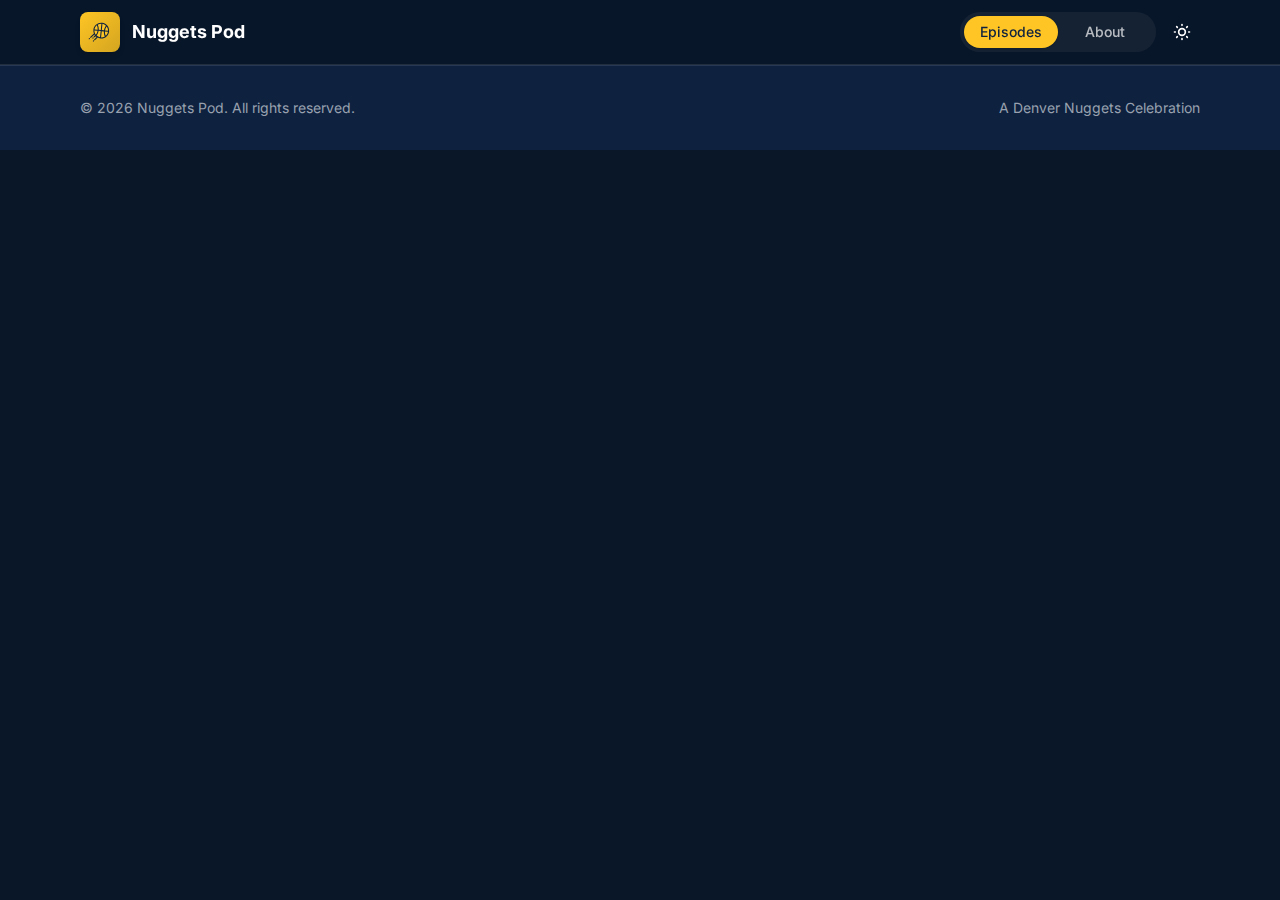
<file: index.html>
<!DOCTYPE html>
<html lang="en">
  <head>
    <meta charset="UTF-8" />
    <link rel="icon" type="image/svg+xml" href="/favicon.svg" />
    <meta name="viewport" content="width=device-width, initial-scale=1.0" />

    <!-- Primary Meta Tags -->
    <title>Nuggets Pod - A Denver Nuggets Celebration</title>
    <meta name="title" content="Nuggets Pod - A Denver Nuggets Celebration" />
    <meta name="description" content="The ultimate fan podcast celebrating the Denver Nuggets. Game analysis, hot takes, and pure basketball joy from the Mile High City." />

    <!-- Open Graph / Facebook -->
    <meta property="og:type" content="website" />
    <meta property="og:url" content="https://nuggetspod.com/" />
    <meta property="og:title" content="Nuggets Pod - A Denver Nuggets Celebration" />
    <meta property="og:description" content="The ultimate fan podcast celebrating the Denver Nuggets. Game analysis, hot takes, and pure basketball joy from the Mile High City." />
    <meta property="og:image" content="https://nuggetspod.com/og-image.png" />

    <!-- Twitter -->
    <meta property="twitter:card" content="summary_large_image" />
    <meta property="twitter:url" content="https://nuggetspod.com/" />
    <meta property="twitter:title" content="Nuggets Pod - A Denver Nuggets Celebration" />
    <meta property="twitter:description" content="The ultimate fan podcast celebrating the Denver Nuggets. Game analysis, hot takes, and pure basketball joy from the Mile High City." />
    <meta property="twitter:image" content="https://nuggetspod.com/og-image.png" />

    <!-- Canonical URL -->
    <link rel="canonical" href="https://nuggetspod.com/" />

    <!-- RSS Feed Autodiscovery -->
    <link rel="alternate" type="application/rss+xml" title="Nuggets Pod" href="https://feed.nuggetspod.com/feed.xml" />

    <!-- Theme Color -->
    <meta name="theme-color" content="#0e2240" />

    <!-- Structured Data -->
    <script type="application/ld+json">
    {
      "@context": "https://schema.org",
      "@type": "PodcastSeries",
      "name": "Nuggets Pod",
      "description": "The ultimate fan podcast celebrating the Denver Nuggets.",
      "url": "https://nuggetspod.com/",
      "genre": "Sports",
      "author": {
        "@type": "Organization",
        "name": "Nuggets Pod"
      }
    }
    </script>

    <!-- Preconnect to external resources -->
    <link rel="preconnect" href="https://fonts.googleapis.com" />
    <link rel="preconnect" href="https://fonts.gstatic.com" crossorigin />
    <link href="https://fonts.googleapis.com/css2?family=Inter:wght@400;500;600;700;800&display=swap" rel="stylesheet" />
    <script type="module" crossorigin src="/assets/index-BWQ5mToD.js"></script>
    <link rel="stylesheet" crossorigin href="/assets/index-Za2Sl3FG.css">
  </head>
  <body class="font-['Inter',sans-serif]">
    <div id="root"></div>
  </body>
</html>
</file>
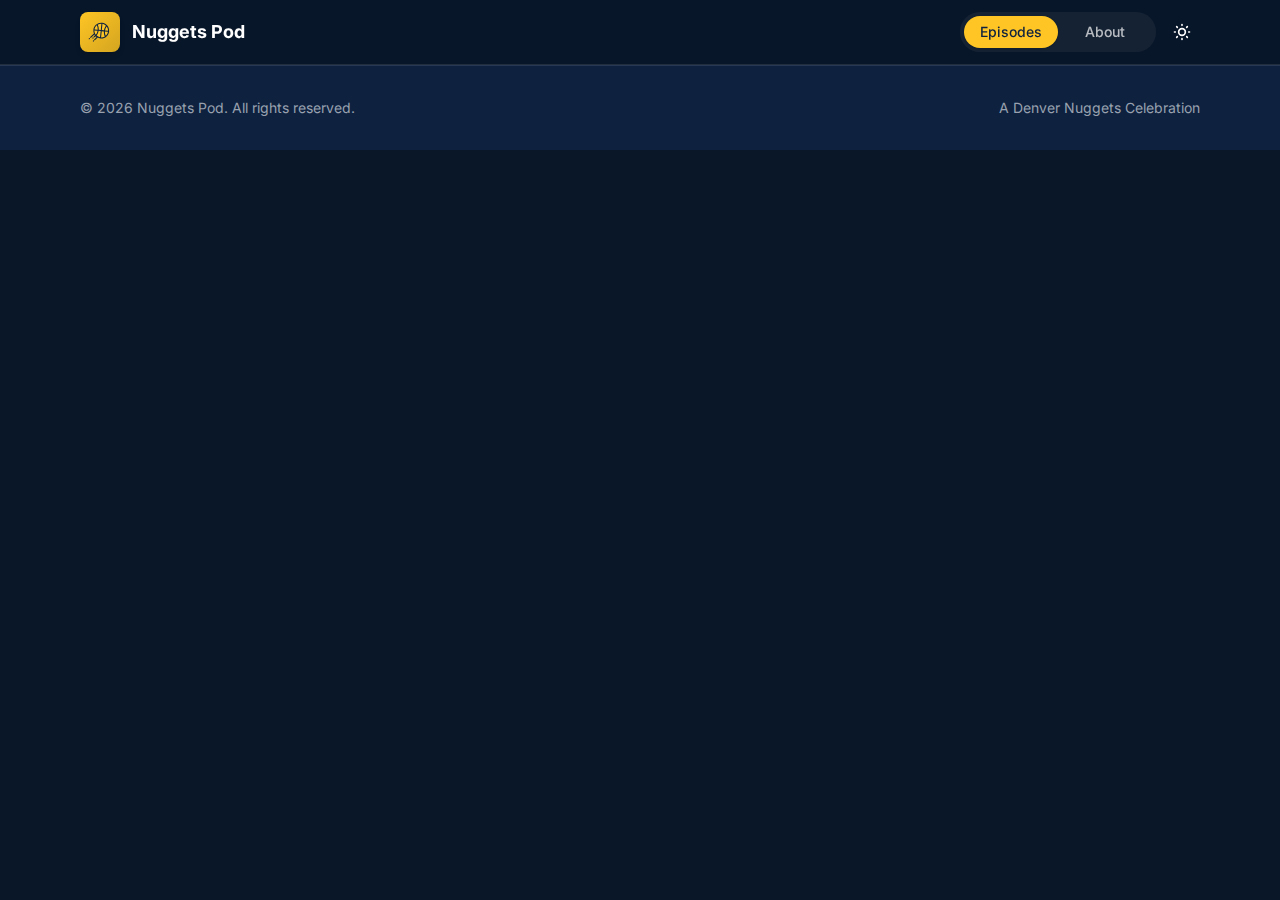
<file: about/index.html>
<!DOCTYPE html>
<html lang="en">
  <head>
    <meta charset="UTF-8" />
    <link rel="icon" type="image/svg+xml" href="/favicon.svg" />
    <meta name="viewport" content="width=device-width, initial-scale=1.0" />

    
    <!-- Primary Meta Tags -->
    <title>About | Nuggets Pod</title>
    <meta name="title" content="About | Nuggets Pod" />
    <meta name="description" content="Meet the hosts of Nuggets Pod — a brother and sister who love the Denver Nuggets." />

    <!-- Canonical URL -->
    <link rel="canonical" href="https://nuggetspod.com/about" />

    <!-- RSS Feed Autodiscovery -->
    <link rel="alternate" type="application/rss+xml" title="Nuggets Pod" href="https://feed.nuggetspod.com/feed.xml" />

    <!-- Open Graph / Facebook -->
    <meta property="og:type" content="website" />
    <meta property="og:url" content="https://nuggetspod.com/about" />
    <meta property="og:title" content="About | Nuggets Pod" />
    <meta property="og:description" content="Meet the hosts of Nuggets Pod — a brother and sister who love the Denver Nuggets." />
    <meta property="og:image" content="https://nuggetspod.com/og-image.png" />

    <!-- Twitter -->
    <meta property="twitter:card" content="summary_large_image" />
    <meta property="twitter:url" content="https://nuggetspod.com/about" />
    <meta property="twitter:title" content="About | Nuggets Pod" />
    <meta property="twitter:description" content="Meet the hosts of Nuggets Pod — a brother and sister who love the Denver Nuggets." />
    <meta property="twitter:image" content="https://nuggetspod.com/og-image.png" />

    <!-- Theme Color -->
    <meta name="theme-color" content="#0e2240" />

    <!-- Preconnect to external resources -->
    <link rel="preconnect" href="https://fonts.googleapis.com" />
    <link rel="preconnect" href="https://fonts.gstatic.com" crossorigin />
    <link href="https://fonts.googleapis.com/css2?family=Inter:wght@400;500;600;700;800&display=swap" rel="stylesheet" />
    <script type="module" crossorigin src="/assets/index-Bs_tUWLP.js"></script>
    <link rel="stylesheet" crossorigin href="/assets/index--XDBX5DS.css">
  
    <!-- Structured Data -->
    <script type="application/ld+json">
    {
      "@context": "https://schema.org",
      "@type": "AboutPage",
      "name": "About Nuggets Pod",
      "url": "https://nuggetspod.com/about",
      "mainEntity": {
            "@type": "PodcastSeries",
            "name": "Nuggets Pod",
            "url": "https://nuggetspod.com/"
      }
}
    </script>
  </head>
  <body class="font-['Inter',sans-serif]">
    <div id="root"></div>
  </body>
</html>
</file>
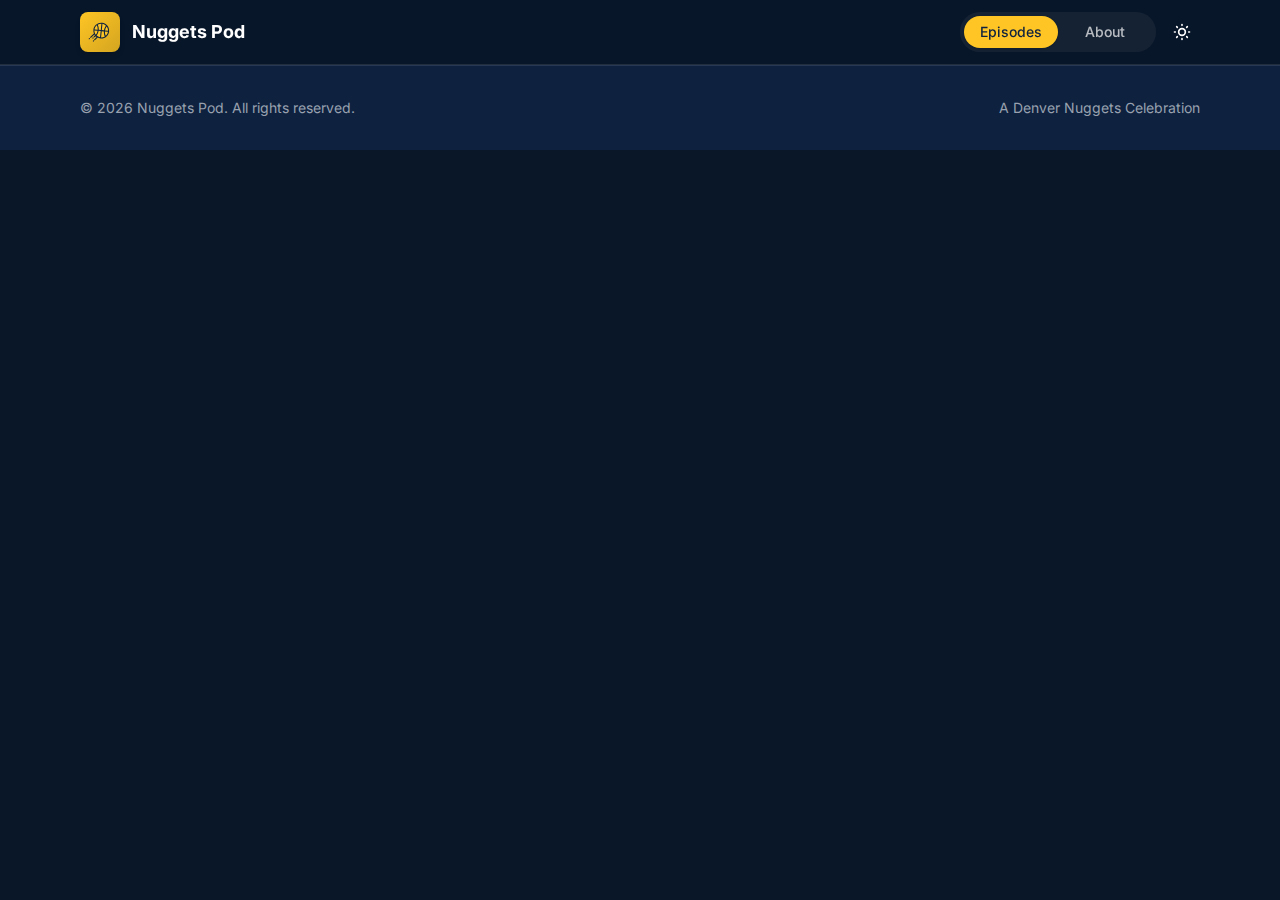
<file: upload/index.html>
<!DOCTYPE html>
<html lang="en">
  <head>
    <meta charset="UTF-8" />
    <link rel="icon" type="image/svg+xml" href="/favicon.svg" />
    <meta name="viewport" content="width=device-width, initial-scale=1.0" />

    
    <!-- Primary Meta Tags -->
    <title>Upload | Nuggets Pod</title>
    <meta name="title" content="Upload | Nuggets Pod" />
    <meta name="description" content="Upload episodes to Nuggets Pod." />
    <meta name="robots" content="noindex, nofollow" />

    <!-- Canonical URL -->
    <link rel="canonical" href="https://nuggetspod.com/upload" />

    <!-- RSS Feed Autodiscovery -->
    <link rel="alternate" type="application/rss+xml" title="Nuggets Pod" href="https://feed.nuggetspod.com/feed.xml" />

    <!-- Open Graph / Facebook -->
    <meta property="og:type" content="website" />
    <meta property="og:url" content="https://nuggetspod.com/upload" />
    <meta property="og:title" content="Upload | Nuggets Pod" />
    <meta property="og:description" content="Upload episodes to Nuggets Pod." />
    <meta property="og:image" content="https://nuggetspod.com/og-image.png" />

    <!-- Twitter -->
    <meta property="twitter:card" content="summary_large_image" />
    <meta property="twitter:url" content="https://nuggetspod.com/upload" />
    <meta property="twitter:title" content="Upload | Nuggets Pod" />
    <meta property="twitter:description" content="Upload episodes to Nuggets Pod." />
    <meta property="twitter:image" content="https://nuggetspod.com/og-image.png" />

    <!-- Theme Color -->
    <meta name="theme-color" content="#0e2240" />

    <!-- Preconnect to external resources -->
    <link rel="preconnect" href="https://fonts.googleapis.com" />
    <link rel="preconnect" href="https://fonts.gstatic.com" crossorigin />
    <link href="https://fonts.googleapis.com/css2?family=Inter:wght@400;500;600;700;800&display=swap" rel="stylesheet" />
    <script type="module" crossorigin src="/assets/index-BD1lVogm.js"></script>
    <link rel="stylesheet" crossorigin href="/assets/index--XDBX5DS.css">
  </head>
  <body class="font-['Inter',sans-serif]">
    <div id="root"></div>
  </body>
</html>
</file>
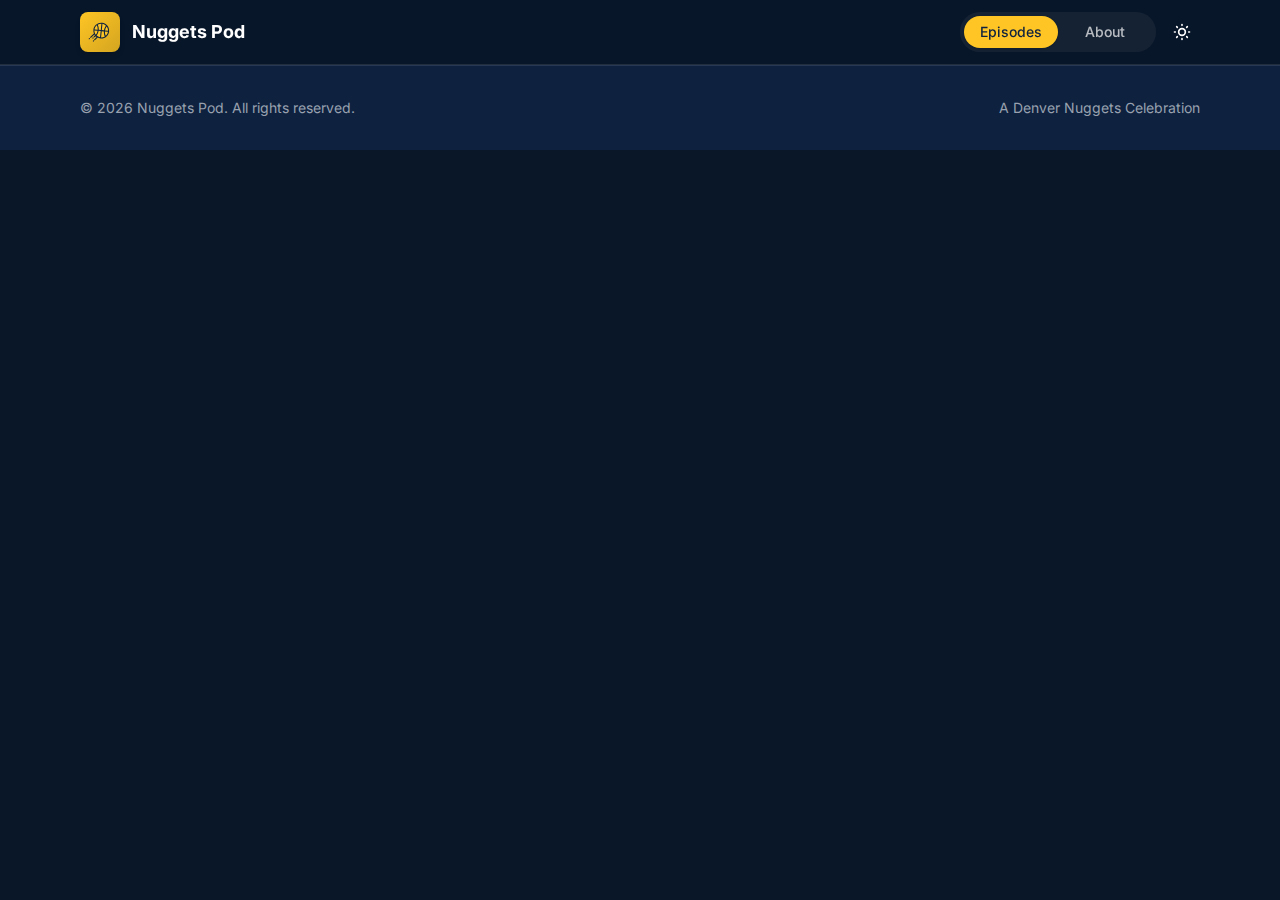
<file: episode/84176eb2-9166-4fa1-b03b-ad7e593e53ed/index.html>
<!DOCTYPE html>
<html lang="en">
  <head>
    <meta charset="UTF-8" />
    <link rel="icon" type="image/svg+xml" href="/favicon.svg" />
    <meta name="viewport" content="width=device-width, initial-scale=1.0" />

    
    <!-- Primary Meta Tags -->
    <title>Welcome To The Nuggets Pod | Nuggets Pod</title>
    <meta name="title" content="Welcome To The Nuggets Pod | Nuggets Pod" />
    <meta name="description" content="Mark Loyd and Jenny Stockton welcome you to The Nuggets Pod - coming soon!" />

    <!-- Canonical URL -->
    <link rel="canonical" href="https://nuggetspod.com/episode/84176eb2-9166-4fa1-b03b-ad7e593e53ed" />

    <!-- RSS Feed Autodiscovery -->
    <link rel="alternate" type="application/rss+xml" title="Nuggets Pod" href="https://feed.nuggetspod.com/feed.xml" />

    <!-- Open Graph / Facebook -->
    <meta property="og:type" content="article" />
    <meta property="og:url" content="https://nuggetspod.com/episode/84176eb2-9166-4fa1-b03b-ad7e593e53ed" />
    <meta property="og:title" content="Welcome To The Nuggets Pod | Nuggets Pod" />
    <meta property="og:description" content="Mark Loyd and Jenny Stockton welcome you to The Nuggets Pod - coming soon!" />
    <meta property="og:image" content="https://feed.nuggetspod.com/artwork/show-artwork.jpg" />

    <!-- Twitter -->
    <meta property="twitter:card" content="summary_large_image" />
    <meta property="twitter:url" content="https://nuggetspod.com/episode/84176eb2-9166-4fa1-b03b-ad7e593e53ed" />
    <meta property="twitter:title" content="Welcome To The Nuggets Pod | Nuggets Pod" />
    <meta property="twitter:description" content="Mark Loyd and Jenny Stockton welcome you to The Nuggets Pod - coming soon!" />
    <meta property="twitter:image" content="https://feed.nuggetspod.com/artwork/show-artwork.jpg" />

    <!-- Theme Color -->
    <meta name="theme-color" content="#0e2240" />

    <!-- Preconnect to external resources -->
    <link rel="preconnect" href="https://fonts.googleapis.com" />
    <link rel="preconnect" href="https://fonts.gstatic.com" crossorigin />
    <link href="https://fonts.googleapis.com/css2?family=Inter:wght@400;500;600;700;800&display=swap" rel="stylesheet" />
    <script type="module" crossorigin src="/assets/index-BvY0cz6K.js"></script>
    <link rel="stylesheet" crossorigin href="/assets/index-4nFDYKij.css">
  
    <!-- Structured Data -->
    <script type="application/ld+json">
    {
      "@context": "https://schema.org",
      "@type": "PodcastEpisode",
      "name": "Welcome To The Nuggets Pod",
      "description": "Mark Loyd and Jenny Stockton welcome you to The Nuggets Pod - coming soon!",
      "url": "https://nuggetspod.com/episode/84176eb2-9166-4fa1-b03b-ad7e593e53ed",
      "datePublished": "Tue, 17 Feb 2026 12:02:09 -0700",
      "partOfSeries": {
            "@type": "PodcastSeries",
            "name": "The Nuggets Pod!",
            "url": "https://nuggetspod.com/"
      },
      "image": "https://feed.nuggetspod.com/artwork/show-artwork.jpg",
      "associatedMedia": {
            "@type": "MediaObject",
            "contentUrl": "https://op3.dev/e/feed.nuggetspod.com/audio/84176eb2-9166-4fa1-b03b-ad7e593e53ed.mp3"
      },
      "timeRequired": "PT1M48S"
}
    </script>
  </head>
  <body class="font-['Inter',sans-serif]">
    <div id="root"></div>
  </body>
</html>
</file>
<file: assets/index-Za2Sl3FG.css>
@layer properties{@supports (((-webkit-hyphens:none)) and (not (margin-trim:inline))) or ((-moz-orient:inline) and (not (color:rgb(from red r g b)))){*,:before,:after,::backdrop{--tw-translate-x:0;--tw-translate-y:0;--tw-translate-z:0;--tw-scale-x:1;--tw-scale-y:1;--tw-scale-z:1;--tw-rotate-x:initial;--tw-rotate-y:initial;--tw-rotate-z:initial;--tw-skew-x:initial;--tw-skew-y:initial;--tw-space-y-reverse:0;--tw-border-style:solid;--tw-gradient-position:initial;--tw-gradient-from:#0000;--tw-gradient-via:#0000;--tw-gradient-to:#0000;--tw-gradient-stops:initial;--tw-gradient-via-stops:initial;--tw-gradient-from-position:0%;--tw-gradient-via-position:50%;--tw-gradient-to-position:100%;--tw-leading:initial;--tw-font-weight:initial;--tw-tracking:initial;--tw-shadow:0 0 #0000;--tw-shadow-color:initial;--tw-shadow-alpha:100%;--tw-inset-shadow:0 0 #0000;--tw-inset-shadow-color:initial;--tw-inset-shadow-alpha:100%;--tw-ring-color:initial;--tw-ring-shadow:0 0 #0000;--tw-inset-ring-color:initial;--tw-inset-ring-shadow:0 0 #0000;--tw-ring-inset:initial;--tw-ring-offset-width:0px;--tw-ring-offset-color:#fff;--tw-ring-offset-shadow:0 0 #0000;--tw-blur:initial;--tw-brightness:initial;--tw-contrast:initial;--tw-grayscale:initial;--tw-hue-rotate:initial;--tw-invert:initial;--tw-opacity:initial;--tw-saturate:initial;--tw-sepia:initial;--tw-drop-shadow:initial;--tw-drop-shadow-color:initial;--tw-drop-shadow-alpha:100%;--tw-drop-shadow-size:initial;--tw-backdrop-blur:initial;--tw-backdrop-brightness:initial;--tw-backdrop-contrast:initial;--tw-backdrop-grayscale:initial;--tw-backdrop-hue-rotate:initial;--tw-backdrop-invert:initial;--tw-backdrop-opacity:initial;--tw-backdrop-saturate:initial;--tw-backdrop-sepia:initial;--tw-duration:initial;--tw-ease:initial}}}@layer theme{:root,:host{--font-sans:ui-sans-serif,system-ui,sans-serif,"Apple Color Emoji","Segoe UI Emoji","Segoe UI Symbol","Noto Color Emoji";--font-mono:ui-monospace,SFMono-Regular,Menlo,Monaco,Consolas,"Liberation Mono","Courier New",monospace;--color-red-100:oklch(93.6% .032 17.717);--color-red-400:oklch(70.4% .191 22.216);--color-red-500:oklch(63.7% .237 25.331);--color-red-600:oklch(57.7% .245 27.325);--color-red-900:oklch(39.6% .141 25.723);--color-amber-400:oklch(82.8% .189 84.429);--color-amber-600:oklch(66.6% .179 58.318);--color-green-100:oklch(96.2% .044 156.743);--color-green-200:oklch(92.5% .084 155.995);--color-green-400:oklch(79.2% .209 151.711);--color-green-500:oklch(72.3% .219 149.579);--color-green-600:oklch(62.7% .194 149.214);--color-green-700:oklch(52.7% .154 150.069);--color-green-900:oklch(39.3% .095 152.535);--color-gray-50:oklch(98.5% .002 247.839);--color-gray-100:oklch(96.7% .003 264.542);--color-gray-200:oklch(92.8% .006 264.531);--color-gray-300:oklch(87.2% .01 258.338);--color-gray-400:oklch(70.7% .022 261.325);--color-gray-500:oklch(55.1% .027 264.364);--color-gray-600:oklch(44.6% .03 256.802);--color-gray-700:oklch(37.3% .034 259.733);--color-gray-800:oklch(27.8% .033 256.848);--color-gray-900:oklch(21% .034 264.665);--color-black:#000;--color-white:#fff;--spacing:.25rem;--container-sm:24rem;--container-md:28rem;--container-xl:36rem;--container-2xl:42rem;--container-4xl:56rem;--container-6xl:72rem;--text-xs:.75rem;--text-xs--line-height:calc(1/.75);--text-sm:.875rem;--text-sm--line-height:calc(1.25/.875);--text-base:1rem;--text-base--line-height: 1.5 ;--text-lg:1.125rem;--text-lg--line-height:calc(1.75/1.125);--text-xl:1.25rem;--text-xl--line-height:calc(1.75/1.25);--text-2xl:1.5rem;--text-2xl--line-height:calc(2/1.5);--text-3xl:1.875rem;--text-3xl--line-height: 1.2 ;--text-4xl:2.25rem;--text-4xl--line-height:calc(2.5/2.25);--text-5xl:3rem;--text-5xl--line-height:1;--text-6xl:3.75rem;--text-6xl--line-height:1;--text-8xl:6rem;--text-8xl--line-height:1;--font-weight-medium:500;--font-weight-semibold:600;--font-weight-bold:700;--font-weight-extrabold:800;--tracking-wide:.025em;--leading-relaxed:1.625;--radius-sm:.25rem;--radius-lg:.5rem;--radius-xl:.75rem;--radius-2xl:1rem;--radius-3xl:1.5rem;--ease-out:cubic-bezier(0,0,.2,1);--ease-in-out:cubic-bezier(.4,0,.2,1);--animate-spin:spin 1s linear infinite;--animate-pulse:pulse 2s cubic-bezier(.4,0,.6,1)infinite;--blur-md:12px;--blur-3xl:64px;--default-transition-duration:.15s;--default-transition-timing-function:cubic-bezier(.4,0,.2,1);--default-font-family:var(--font-sans);--default-mono-font-family:var(--font-mono);--color-primary:#0e2240;--color-primary-light:#1a3a66;--color-primary-dark:#091729;--color-accent:#fec524;--color-accent-light:#ffe066;--color-accent-dark:#d4a520}}@layer base{*,:after,:before,::backdrop{box-sizing:border-box;border:0 solid;margin:0;padding:0}::file-selector-button{box-sizing:border-box;border:0 solid;margin:0;padding:0}html,:host{-webkit-text-size-adjust:100%;tab-size:4;line-height:1.5;font-family:var(--default-font-family,ui-sans-serif,system-ui,sans-serif,"Apple Color Emoji","Segoe UI Emoji","Segoe UI Symbol","Noto Color Emoji");font-feature-settings:var(--default-font-feature-settings,normal);font-variation-settings:var(--default-font-variation-settings,normal);-webkit-tap-highlight-color:transparent}hr{height:0;color:inherit;border-top-width:1px}abbr:where([title]){-webkit-text-decoration:underline dotted;text-decoration:underline dotted}h1,h2,h3,h4,h5,h6{font-size:inherit;font-weight:inherit}a{color:inherit;-webkit-text-decoration:inherit;text-decoration:inherit}b,strong{font-weight:bolder}code,kbd,samp,pre{font-family:var(--default-mono-font-family,ui-monospace,SFMono-Regular,Menlo,Monaco,Consolas,"Liberation Mono","Courier New",monospace);font-feature-settings:var(--default-mono-font-feature-settings,normal);font-variation-settings:var(--default-mono-font-variation-settings,normal);font-size:1em}small{font-size:80%}sub,sup{vertical-align:baseline;font-size:75%;line-height:0;position:relative}sub{bottom:-.25em}sup{top:-.5em}table{text-indent:0;border-color:inherit;border-collapse:collapse}:-moz-focusring{outline:auto}progress{vertical-align:baseline}summary{display:list-item}ol,ul,menu{list-style:none}img,svg,video,canvas,audio,iframe,embed,object{vertical-align:middle;display:block}img,video{max-width:100%;height:auto}button,input,select,optgroup,textarea{font:inherit;font-feature-settings:inherit;font-variation-settings:inherit;letter-spacing:inherit;color:inherit;opacity:1;background-color:#0000;border-radius:0}::file-selector-button{font:inherit;font-feature-settings:inherit;font-variation-settings:inherit;letter-spacing:inherit;color:inherit;opacity:1;background-color:#0000;border-radius:0}:where(select:is([multiple],[size])) optgroup{font-weight:bolder}:where(select:is([multiple],[size])) optgroup option{padding-inline-start:20px}::file-selector-button{margin-inline-end:4px}::placeholder{opacity:1}@supports (not ((-webkit-appearance:-apple-pay-button))) or (contain-intrinsic-size:1px){::placeholder{color:currentColor}@supports (color:color-mix(in lab,red,red)){::placeholder{color:color-mix(in oklab,currentcolor 50%,transparent)}}}textarea{resize:vertical}::-webkit-search-decoration{-webkit-appearance:none}::-webkit-date-and-time-value{min-height:1lh;text-align:inherit}::-webkit-datetime-edit{display:inline-flex}::-webkit-datetime-edit-fields-wrapper{padding:0}::-webkit-datetime-edit{padding-block:0}::-webkit-datetime-edit-year-field{padding-block:0}::-webkit-datetime-edit-month-field{padding-block:0}::-webkit-datetime-edit-day-field{padding-block:0}::-webkit-datetime-edit-hour-field{padding-block:0}::-webkit-datetime-edit-minute-field{padding-block:0}::-webkit-datetime-edit-second-field{padding-block:0}::-webkit-datetime-edit-millisecond-field{padding-block:0}::-webkit-datetime-edit-meridiem-field{padding-block:0}::-webkit-calendar-picker-indicator{line-height:1}:-moz-ui-invalid{box-shadow:none}button,input:where([type=button],[type=reset],[type=submit]){appearance:button}::file-selector-button{appearance:button}::-webkit-inner-spin-button{height:auto}::-webkit-outer-spin-button{height:auto}[hidden]:where(:not([hidden=until-found])){display:none!important}}@layer components;@layer utilities{.pointer-events-none{pointer-events:none}.visible{visibility:visible}.absolute{position:absolute}.fixed{position:fixed}.relative{position:relative}.static{position:static}.sticky{position:sticky}.inset-0{inset:calc(var(--spacing)*0)}.-top-1\/2{top:-50%}.-top-2{top:calc(var(--spacing)*-2)}.top-0{top:calc(var(--spacing)*0)}.top-1{top:calc(var(--spacing)*1)}.top-1\/2{top:50%}.top-full{top:100%}.-right-1{right:calc(var(--spacing)*-1)}.-right-1\/4{right:-25%}.-right-2{right:calc(var(--spacing)*-2)}.right-0{right:calc(var(--spacing)*0)}.right-4{right:calc(var(--spacing)*4)}.-bottom-1{bottom:calc(var(--spacing)*-1)}.-bottom-1\/2{bottom:-50%}.-bottom-2{bottom:calc(var(--spacing)*-2)}.bottom-0{bottom:calc(var(--spacing)*0)}.bottom-1{bottom:calc(var(--spacing)*1)}.bottom-4{bottom:calc(var(--spacing)*4)}.bottom-36{bottom:calc(var(--spacing)*36)}.bottom-full{bottom:100%}.-left-1\/4{left:-25%}.left-0{left:calc(var(--spacing)*0)}.left-1{left:calc(var(--spacing)*1)}.left-1\/2{left:50%}.left-4{left:calc(var(--spacing)*4)}.z-10{z-index:10}.z-20{z-index:20}.z-40{z-index:40}.z-50{z-index:50}.z-\[60\]{z-index:60}.float-left{float:left}.float-right{float:right}.clear-both{clear:both}.clear-left{clear:left}.container{width:100%}@media(min-width:40rem){.container{max-width:40rem}}@media(min-width:48rem){.container{max-width:48rem}}@media(min-width:64rem){.container{max-width:64rem}}@media(min-width:80rem){.container{max-width:80rem}}@media(min-width:96rem){.container{max-width:96rem}}.-mx-0\.5{margin-inline:calc(var(--spacing)*-.5)}.mx-auto{margin-inline:auto}.-my-0\.5{margin-block:calc(var(--spacing)*-.5)}.my-1{margin-block:calc(var(--spacing)*1)}.my-2{margin-block:calc(var(--spacing)*2)}.prose{color:var(--tw-prose-body);max-width:65ch}.prose :where(p):not(:where([class~=not-prose],[class~=not-prose] *)){margin-top:1.25em;margin-bottom:1.25em}.prose :where([class~=lead]):not(:where([class~=not-prose],[class~=not-prose] *)){color:var(--tw-prose-lead);margin-top:1.2em;margin-bottom:1.2em;font-size:1.25em;line-height:1.6}.prose :where(a):not(:where([class~=not-prose],[class~=not-prose] *)){color:var(--tw-prose-links);font-weight:500;text-decoration:underline}.prose :where(strong):not(:where([class~=not-prose],[class~=not-prose] *)){color:var(--tw-prose-bold);font-weight:600}.prose :where(a strong):not(:where([class~=not-prose],[class~=not-prose] *)),.prose :where(blockquote strong):not(:where([class~=not-prose],[class~=not-prose] *)),.prose :where(thead th strong):not(:where([class~=not-prose],[class~=not-prose] *)){color:inherit}.prose :where(ol):not(:where([class~=not-prose],[class~=not-prose] *)){margin-top:1.25em;margin-bottom:1.25em;padding-inline-start:1.625em;list-style-type:decimal}.prose :where(ol[type=A]):not(:where([class~=not-prose],[class~=not-prose] *)){list-style-type:upper-alpha}.prose :where(ol[type=a]):not(:where([class~=not-prose],[class~=not-prose] *)){list-style-type:lower-alpha}.prose :where(ol[type=A s]):not(:where([class~=not-prose],[class~=not-prose] *)){list-style-type:upper-alpha}.prose :where(ol[type=a s]):not(:where([class~=not-prose],[class~=not-prose] *)){list-style-type:lower-alpha}.prose :where(ol[type=I]):not(:where([class~=not-prose],[class~=not-prose] *)){list-style-type:upper-roman}.prose :where(ol[type=i]):not(:where([class~=not-prose],[class~=not-prose] *)){list-style-type:lower-roman}.prose :where(ol[type=I s]):not(:where([class~=not-prose],[class~=not-prose] *)){list-style-type:upper-roman}.prose :where(ol[type=i s]):not(:where([class~=not-prose],[class~=not-prose] *)){list-style-type:lower-roman}.prose :where(ol[type="1"]):not(:where([class~=not-prose],[class~=not-prose] *)){list-style-type:decimal}.prose :where(ul):not(:where([class~=not-prose],[class~=not-prose] *)){margin-top:1.25em;margin-bottom:1.25em;padding-inline-start:1.625em;list-style-type:disc}.prose :where(ol>li):not(:where([class~=not-prose],[class~=not-prose] *))::marker{color:var(--tw-prose-counters);font-weight:400}.prose :where(ul>li):not(:where([class~=not-prose],[class~=not-prose] *))::marker{color:var(--tw-prose-bullets)}.prose :where(dt):not(:where([class~=not-prose],[class~=not-prose] *)){color:var(--tw-prose-headings);margin-top:1.25em;font-weight:600}.prose :where(hr):not(:where([class~=not-prose],[class~=not-prose] *)){border-color:var(--tw-prose-hr);border-top-width:1px;margin-top:3em;margin-bottom:3em}.prose :where(blockquote):not(:where([class~=not-prose],[class~=not-prose] *)){color:var(--tw-prose-quotes);border-inline-start-width:.25rem;border-inline-start-color:var(--tw-prose-quote-borders);quotes:"“""”""‘""’";margin-top:1.6em;margin-bottom:1.6em;padding-inline-start:1em;font-style:italic;font-weight:500}.prose :where(blockquote p:first-of-type):not(:where([class~=not-prose],[class~=not-prose] *)):before{content:open-quote}.prose :where(blockquote p:last-of-type):not(:where([class~=not-prose],[class~=not-prose] *)):after{content:close-quote}.prose :where(h1):not(:where([class~=not-prose],[class~=not-prose] *)){color:var(--tw-prose-headings);margin-top:0;margin-bottom:.888889em;font-size:2.25em;font-weight:800;line-height:1.11111}.prose :where(h1 strong):not(:where([class~=not-prose],[class~=not-prose] *)){color:inherit;font-weight:900}.prose :where(h2):not(:where([class~=not-prose],[class~=not-prose] *)){color:var(--tw-prose-headings);margin-top:2em;margin-bottom:1em;font-size:1.5em;font-weight:700;line-height:1.33333}.prose :where(h2 strong):not(:where([class~=not-prose],[class~=not-prose] *)){color:inherit;font-weight:800}.prose :where(h3):not(:where([class~=not-prose],[class~=not-prose] *)){color:var(--tw-prose-headings);margin-top:1.6em;margin-bottom:.6em;font-size:1.25em;font-weight:600;line-height:1.6}.prose :where(h3 strong):not(:where([class~=not-prose],[class~=not-prose] *)){color:inherit;font-weight:700}.prose :where(h4):not(:where([class~=not-prose],[class~=not-prose] *)){color:var(--tw-prose-headings);margin-top:1.5em;margin-bottom:.5em;font-weight:600;line-height:1.5}.prose :where(h4 strong):not(:where([class~=not-prose],[class~=not-prose] *)){color:inherit;font-weight:700}.prose :where(img):not(:where([class~=not-prose],[class~=not-prose] *)){margin-top:2em;margin-bottom:2em}.prose :where(picture):not(:where([class~=not-prose],[class~=not-prose] *)){margin-top:2em;margin-bottom:2em;display:block}.prose :where(video):not(:where([class~=not-prose],[class~=not-prose] *)){margin-top:2em;margin-bottom:2em}.prose :where(kbd):not(:where([class~=not-prose],[class~=not-prose] *)){color:var(--tw-prose-kbd);box-shadow:0 0 0 1px var(--tw-prose-kbd-shadows),0 3px 0 var(--tw-prose-kbd-shadows);padding-top:.1875em;padding-inline-end:.375em;padding-bottom:.1875em;border-radius:.3125rem;padding-inline-start:.375em;font-family:inherit;font-size:.875em;font-weight:500}.prose :where(code):not(:where([class~=not-prose],[class~=not-prose] *)){color:var(--tw-prose-code);font-size:.875em;font-weight:600}.prose :where(code):not(:where([class~=not-prose],[class~=not-prose] *)):before,.prose :where(code):not(:where([class~=not-prose],[class~=not-prose] *)):after{content:"`"}.prose :where(a code):not(:where([class~=not-prose],[class~=not-prose] *)),.prose :where(h1 code):not(:where([class~=not-prose],[class~=not-prose] *)){color:inherit}.prose :where(h2 code):not(:where([class~=not-prose],[class~=not-prose] *)){color:inherit;font-size:.875em}.prose :where(h3 code):not(:where([class~=not-prose],[class~=not-prose] *)){color:inherit;font-size:.9em}.prose :where(h4 code):not(:where([class~=not-prose],[class~=not-prose] *)),.prose :where(blockquote code):not(:where([class~=not-prose],[class~=not-prose] *)),.prose :where(thead th code):not(:where([class~=not-prose],[class~=not-prose] *)){color:inherit}.prose :where(pre):not(:where([class~=not-prose],[class~=not-prose] *)){color:var(--tw-prose-pre-code);background-color:var(--tw-prose-pre-bg);padding-top:.857143em;padding-inline-end:1.14286em;padding-bottom:.857143em;border-radius:.375rem;margin-top:1.71429em;margin-bottom:1.71429em;padding-inline-start:1.14286em;font-size:.875em;font-weight:400;line-height:1.71429;overflow-x:auto}.prose :where(pre code):not(:where([class~=not-prose],[class~=not-prose] *)){font-weight:inherit;color:inherit;font-size:inherit;font-family:inherit;line-height:inherit;background-color:#0000;border-width:0;border-radius:0;padding:0}.prose :where(pre code):not(:where([class~=not-prose],[class~=not-prose] *)):before,.prose :where(pre code):not(:where([class~=not-prose],[class~=not-prose] *)):after{content:none}.prose :where(table):not(:where([class~=not-prose],[class~=not-prose] *)){table-layout:auto;width:100%;margin-top:2em;margin-bottom:2em;font-size:.875em;line-height:1.71429}.prose :where(thead):not(:where([class~=not-prose],[class~=not-prose] *)){border-bottom-width:1px;border-bottom-color:var(--tw-prose-th-borders)}.prose :where(thead th):not(:where([class~=not-prose],[class~=not-prose] *)){color:var(--tw-prose-headings);vertical-align:bottom;padding-inline-end:.571429em;padding-bottom:.571429em;padding-inline-start:.571429em;font-weight:600}.prose :where(tbody tr):not(:where([class~=not-prose],[class~=not-prose] *)){border-bottom-width:1px;border-bottom-color:var(--tw-prose-td-borders)}.prose :where(tbody tr:last-child):not(:where([class~=not-prose],[class~=not-prose] *)){border-bottom-width:0}.prose :where(tbody td):not(:where([class~=not-prose],[class~=not-prose] *)){vertical-align:baseline}.prose :where(tfoot):not(:where([class~=not-prose],[class~=not-prose] *)){border-top-width:1px;border-top-color:var(--tw-prose-th-borders)}.prose :where(tfoot td):not(:where([class~=not-prose],[class~=not-prose] *)){vertical-align:top}.prose :where(th,td):not(:where([class~=not-prose],[class~=not-prose] *)){text-align:start}.prose :where(figure>*):not(:where([class~=not-prose],[class~=not-prose] *)){margin-top:0;margin-bottom:0}.prose :where(figcaption):not(:where([class~=not-prose],[class~=not-prose] *)){color:var(--tw-prose-captions);margin-top:.857143em;font-size:.875em;line-height:1.42857}.prose{--tw-prose-body:oklch(37.3% .034 259.733);--tw-prose-headings:oklch(21% .034 264.665);--tw-prose-lead:oklch(44.6% .03 256.802);--tw-prose-links:oklch(21% .034 264.665);--tw-prose-bold:oklch(21% .034 264.665);--tw-prose-counters:oklch(55.1% .027 264.364);--tw-prose-bullets:oklch(87.2% .01 258.338);--tw-prose-hr:oklch(92.8% .006 264.531);--tw-prose-quotes:oklch(21% .034 264.665);--tw-prose-quote-borders:oklch(92.8% .006 264.531);--tw-prose-captions:oklch(55.1% .027 264.364);--tw-prose-kbd:oklch(21% .034 264.665);--tw-prose-kbd-shadows:oklab(21% -.00316127 -.0338527/.1);--tw-prose-code:oklch(21% .034 264.665);--tw-prose-pre-code:oklch(92.8% .006 264.531);--tw-prose-pre-bg:oklch(27.8% .033 256.848);--tw-prose-th-borders:oklch(87.2% .01 258.338);--tw-prose-td-borders:oklch(92.8% .006 264.531);--tw-prose-invert-body:oklch(87.2% .01 258.338);--tw-prose-invert-headings:#fff;--tw-prose-invert-lead:oklch(70.7% .022 261.325);--tw-prose-invert-links:#fff;--tw-prose-invert-bold:#fff;--tw-prose-invert-counters:oklch(70.7% .022 261.325);--tw-prose-invert-bullets:oklch(44.6% .03 256.802);--tw-prose-invert-hr:oklch(37.3% .034 259.733);--tw-prose-invert-quotes:oklch(96.7% .003 264.542);--tw-prose-invert-quote-borders:oklch(37.3% .034 259.733);--tw-prose-invert-captions:oklch(70.7% .022 261.325);--tw-prose-invert-kbd:#fff;--tw-prose-invert-kbd-shadows:#ffffff1a;--tw-prose-invert-code:#fff;--tw-prose-invert-pre-code:oklch(87.2% .01 258.338);--tw-prose-invert-pre-bg:#00000080;--tw-prose-invert-th-borders:oklch(44.6% .03 256.802);--tw-prose-invert-td-borders:oklch(37.3% .034 259.733);font-size:1rem;line-height:1.75}.prose :where(picture>img):not(:where([class~=not-prose],[class~=not-prose] *)){margin-top:0;margin-bottom:0}.prose :where(li):not(:where([class~=not-prose],[class~=not-prose] *)){margin-top:.5em;margin-bottom:.5em}.prose :where(ol>li):not(:where([class~=not-prose],[class~=not-prose] *)),.prose :where(ul>li):not(:where([class~=not-prose],[class~=not-prose] *)){padding-inline-start:.375em}.prose :where(.prose>ul>li p):not(:where([class~=not-prose],[class~=not-prose] *)){margin-top:.75em;margin-bottom:.75em}.prose :where(.prose>ul>li>p:first-child):not(:where([class~=not-prose],[class~=not-prose] *)){margin-top:1.25em}.prose :where(.prose>ul>li>p:last-child):not(:where([class~=not-prose],[class~=not-prose] *)){margin-bottom:1.25em}.prose :where(.prose>ol>li>p:first-child):not(:where([class~=not-prose],[class~=not-prose] *)){margin-top:1.25em}.prose :where(.prose>ol>li>p:last-child):not(:where([class~=not-prose],[class~=not-prose] *)){margin-bottom:1.25em}.prose :where(ul ul,ul ol,ol ul,ol ol):not(:where([class~=not-prose],[class~=not-prose] *)){margin-top:.75em;margin-bottom:.75em}.prose :where(dl):not(:where([class~=not-prose],[class~=not-prose] *)){margin-top:1.25em;margin-bottom:1.25em}.prose :where(dd):not(:where([class~=not-prose],[class~=not-prose] *)){margin-top:.5em;padding-inline-start:1.625em}.prose :where(hr+*):not(:where([class~=not-prose],[class~=not-prose] *)),.prose :where(h2+*):not(:where([class~=not-prose],[class~=not-prose] *)),.prose :where(h3+*):not(:where([class~=not-prose],[class~=not-prose] *)),.prose :where(h4+*):not(:where([class~=not-prose],[class~=not-prose] *)){margin-top:0}.prose :where(thead th:first-child):not(:where([class~=not-prose],[class~=not-prose] *)){padding-inline-start:0}.prose :where(thead th:last-child):not(:where([class~=not-prose],[class~=not-prose] *)){padding-inline-end:0}.prose :where(tbody td,tfoot td):not(:where([class~=not-prose],[class~=not-prose] *)){padding-top:.571429em;padding-inline-end:.571429em;padding-bottom:.571429em;padding-inline-start:.571429em}.prose :where(tbody td:first-child,tfoot td:first-child):not(:where([class~=not-prose],[class~=not-prose] *)){padding-inline-start:0}.prose :where(tbody td:last-child,tfoot td:last-child):not(:where([class~=not-prose],[class~=not-prose] *)){padding-inline-end:0}.prose :where(figure):not(:where([class~=not-prose],[class~=not-prose] *)){margin-top:2em;margin-bottom:2em}.prose :where(.prose>:first-child):not(:where([class~=not-prose],[class~=not-prose] *)){margin-top:0}.prose :where(.prose>:last-child):not(:where([class~=not-prose],[class~=not-prose] *)){margin-bottom:0}.prose-sm{font-size:.875rem;line-height:1.71429}.prose-sm :where(p):not(:where([class~=not-prose],[class~=not-prose] *)){margin-top:1.14286em;margin-bottom:1.14286em}.prose-sm :where([class~=lead]):not(:where([class~=not-prose],[class~=not-prose] *)){margin-top:.888889em;margin-bottom:.888889em;font-size:1.28571em;line-height:1.55556}.prose-sm :where(blockquote):not(:where([class~=not-prose],[class~=not-prose] *)){margin-top:1.33333em;margin-bottom:1.33333em;padding-inline-start:1.11111em}.prose-sm :where(h1):not(:where([class~=not-prose],[class~=not-prose] *)){margin-top:0;margin-bottom:.8em;font-size:2.14286em;line-height:1.2}.prose-sm :where(h2):not(:where([class~=not-prose],[class~=not-prose] *)){margin-top:1.6em;margin-bottom:.8em;font-size:1.42857em;line-height:1.4}.prose-sm :where(h3):not(:where([class~=not-prose],[class~=not-prose] *)){margin-top:1.55556em;margin-bottom:.444444em;font-size:1.28571em;line-height:1.55556}.prose-sm :where(h4):not(:where([class~=not-prose],[class~=not-prose] *)){margin-top:1.42857em;margin-bottom:.571429em;line-height:1.42857}.prose-sm :where(img):not(:where([class~=not-prose],[class~=not-prose] *)),.prose-sm :where(picture):not(:where([class~=not-prose],[class~=not-prose] *)){margin-top:1.71429em;margin-bottom:1.71429em}.prose-sm :where(picture>img):not(:where([class~=not-prose],[class~=not-prose] *)){margin-top:0;margin-bottom:0}.prose-sm :where(video):not(:where([class~=not-prose],[class~=not-prose] *)){margin-top:1.71429em;margin-bottom:1.71429em}.prose-sm :where(kbd):not(:where([class~=not-prose],[class~=not-prose] *)){padding-top:.142857em;padding-inline-end:.357143em;padding-bottom:.142857em;border-radius:.3125rem;padding-inline-start:.357143em;font-size:.857143em}.prose-sm :where(code):not(:where([class~=not-prose],[class~=not-prose] *)){font-size:.857143em}.prose-sm :where(h2 code):not(:where([class~=not-prose],[class~=not-prose] *)){font-size:.9em}.prose-sm :where(h3 code):not(:where([class~=not-prose],[class~=not-prose] *)){font-size:.888889em}.prose-sm :where(pre):not(:where([class~=not-prose],[class~=not-prose] *)){padding-top:.666667em;padding-inline-end:1em;padding-bottom:.666667em;border-radius:.25rem;margin-top:1.66667em;margin-bottom:1.66667em;padding-inline-start:1em;font-size:.857143em;line-height:1.66667}.prose-sm :where(ol):not(:where([class~=not-prose],[class~=not-prose] *)),.prose-sm :where(ul):not(:where([class~=not-prose],[class~=not-prose] *)){margin-top:1.14286em;margin-bottom:1.14286em;padding-inline-start:1.57143em}.prose-sm :where(li):not(:where([class~=not-prose],[class~=not-prose] *)){margin-top:.285714em;margin-bottom:.285714em}.prose-sm :where(ol>li):not(:where([class~=not-prose],[class~=not-prose] *)),.prose-sm :where(ul>li):not(:where([class~=not-prose],[class~=not-prose] *)){padding-inline-start:.428571em}.prose-sm :where(.prose-sm>ul>li p):not(:where([class~=not-prose],[class~=not-prose] *)){margin-top:.571429em;margin-bottom:.571429em}.prose-sm :where(.prose-sm>ul>li>p:first-child):not(:where([class~=not-prose],[class~=not-prose] *)){margin-top:1.14286em}.prose-sm :where(.prose-sm>ul>li>p:last-child):not(:where([class~=not-prose],[class~=not-prose] *)){margin-bottom:1.14286em}.prose-sm :where(.prose-sm>ol>li>p:first-child):not(:where([class~=not-prose],[class~=not-prose] *)){margin-top:1.14286em}.prose-sm :where(.prose-sm>ol>li>p:last-child):not(:where([class~=not-prose],[class~=not-prose] *)){margin-bottom:1.14286em}.prose-sm :where(ul ul,ul ol,ol ul,ol ol):not(:where([class~=not-prose],[class~=not-prose] *)){margin-top:.571429em;margin-bottom:.571429em}.prose-sm :where(dl):not(:where([class~=not-prose],[class~=not-prose] *)){margin-top:1.14286em;margin-bottom:1.14286em}.prose-sm :where(dt):not(:where([class~=not-prose],[class~=not-prose] *)){margin-top:1.14286em}.prose-sm :where(dd):not(:where([class~=not-prose],[class~=not-prose] *)){margin-top:.285714em;padding-inline-start:1.57143em}.prose-sm :where(hr):not(:where([class~=not-prose],[class~=not-prose] *)){margin-top:2.85714em;margin-bottom:2.85714em}.prose-sm :where(hr+*):not(:where([class~=not-prose],[class~=not-prose] *)),.prose-sm :where(h2+*):not(:where([class~=not-prose],[class~=not-prose] *)),.prose-sm :where(h3+*):not(:where([class~=not-prose],[class~=not-prose] *)),.prose-sm :where(h4+*):not(:where([class~=not-prose],[class~=not-prose] *)){margin-top:0}.prose-sm :where(table):not(:where([class~=not-prose],[class~=not-prose] *)){font-size:.857143em;line-height:1.5}.prose-sm :where(thead th):not(:where([class~=not-prose],[class~=not-prose] *)){padding-inline-end:1em;padding-bottom:.666667em;padding-inline-start:1em}.prose-sm :where(thead th:first-child):not(:where([class~=not-prose],[class~=not-prose] *)){padding-inline-start:0}.prose-sm :where(thead th:last-child):not(:where([class~=not-prose],[class~=not-prose] *)){padding-inline-end:0}.prose-sm :where(tbody td,tfoot td):not(:where([class~=not-prose],[class~=not-prose] *)){padding-top:.666667em;padding-inline-end:1em;padding-bottom:.666667em;padding-inline-start:1em}.prose-sm :where(tbody td:first-child,tfoot td:first-child):not(:where([class~=not-prose],[class~=not-prose] *)){padding-inline-start:0}.prose-sm :where(tbody td:last-child,tfoot td:last-child):not(:where([class~=not-prose],[class~=not-prose] *)){padding-inline-end:0}.prose-sm :where(figure):not(:where([class~=not-prose],[class~=not-prose] *)){margin-top:1.71429em;margin-bottom:1.71429em}.prose-sm :where(figure>*):not(:where([class~=not-prose],[class~=not-prose] *)){margin-top:0;margin-bottom:0}.prose-sm :where(figcaption):not(:where([class~=not-prose],[class~=not-prose] *)){margin-top:.666667em;font-size:.857143em;line-height:1.33333}.prose-sm :where(.prose-sm>:first-child):not(:where([class~=not-prose],[class~=not-prose] *)){margin-top:0}.prose-sm :where(.prose-sm>:last-child):not(:where([class~=not-prose],[class~=not-prose] *)){margin-bottom:0}.mt-1{margin-top:calc(var(--spacing)*1)}.mt-2{margin-top:calc(var(--spacing)*2)}.mt-3{margin-top:calc(var(--spacing)*3)}.mt-4{margin-top:calc(var(--spacing)*4)}.mt-6{margin-top:calc(var(--spacing)*6)}.mt-8{margin-top:calc(var(--spacing)*8)}.mt-24{margin-top:calc(var(--spacing)*24)}.mr-4{margin-right:calc(var(--spacing)*4)}.mb-1{margin-bottom:calc(var(--spacing)*1)}.mb-2{margin-bottom:calc(var(--spacing)*2)}.mb-3{margin-bottom:calc(var(--spacing)*3)}.mb-4{margin-bottom:calc(var(--spacing)*4)}.mb-6{margin-bottom:calc(var(--spacing)*6)}.mb-8{margin-bottom:calc(var(--spacing)*8)}.mb-16{margin-bottom:calc(var(--spacing)*16)}.mb-24{margin-bottom:calc(var(--spacing)*24)}.ml-4{margin-left:calc(var(--spacing)*4)}.ml-28{margin-left:calc(var(--spacing)*28)}.line-clamp-2{-webkit-line-clamp:2;-webkit-box-orient:vertical;display:-webkit-box;overflow:hidden}.line-clamp-3{-webkit-line-clamp:3;-webkit-box-orient:vertical;display:-webkit-box;overflow:hidden}.block{display:block}.flex{display:flex}.grid{display:grid}.hidden{display:none}.inline-block{display:inline-block}.inline-flex{display:inline-flex}.table{display:table}.h-0{height:calc(var(--spacing)*0)}.h-1\.5{height:calc(var(--spacing)*1.5)}.h-2{height:calc(var(--spacing)*2)}.h-3{height:calc(var(--spacing)*3)}.h-3\.5{height:calc(var(--spacing)*3.5)}.h-4{height:calc(var(--spacing)*4)}.h-5{height:calc(var(--spacing)*5)}.h-6{height:calc(var(--spacing)*6)}.h-7{height:calc(var(--spacing)*7)}.h-8{height:calc(var(--spacing)*8)}.h-10{height:calc(var(--spacing)*10)}.h-12{height:calc(var(--spacing)*12)}.h-14{height:calc(var(--spacing)*14)}.h-16{height:calc(var(--spacing)*16)}.h-20{height:calc(var(--spacing)*20)}.h-24{height:calc(var(--spacing)*24)}.h-32{height:calc(var(--spacing)*32)}.h-40{height:calc(var(--spacing)*40)}.h-48{height:calc(var(--spacing)*48)}.h-56{height:calc(var(--spacing)*56)}.h-64{height:calc(var(--spacing)*64)}.h-80{height:calc(var(--spacing)*80)}.h-96{height:calc(var(--spacing)*96)}.h-\[18px\]{height:18px}.h-auto{height:auto}.h-full{height:100%}.min-h-screen{min-height:100vh}.w-0{width:calc(var(--spacing)*0)}.w-0\.5{width:calc(var(--spacing)*.5)}.w-1{width:calc(var(--spacing)*1)}.w-1\/2{width:50%}.w-1\/4{width:25%}.w-2\/3{width:66.6667%}.w-3{width:calc(var(--spacing)*3)}.w-3\.5{width:calc(var(--spacing)*3.5)}.w-3\/4{width:75%}.w-4{width:calc(var(--spacing)*4)}.w-5{width:calc(var(--spacing)*5)}.w-6{width:calc(var(--spacing)*6)}.w-7{width:calc(var(--spacing)*7)}.w-8{width:calc(var(--spacing)*8)}.w-10{width:calc(var(--spacing)*10)}.w-12{width:calc(var(--spacing)*12)}.w-14{width:calc(var(--spacing)*14)}.w-16{width:calc(var(--spacing)*16)}.w-20{width:calc(var(--spacing)*20)}.w-24{width:calc(var(--spacing)*24)}.w-32{width:calc(var(--spacing)*32)}.w-40{width:calc(var(--spacing)*40)}.w-48{width:calc(var(--spacing)*48)}.w-56{width:calc(var(--spacing)*56)}.w-64{width:calc(var(--spacing)*64)}.w-80{width:calc(var(--spacing)*80)}.w-96{width:calc(var(--spacing)*96)}.w-\[18px\]{width:18px}.w-\[calc\(50\%-4px\)\]{width:calc(50% - 4px)}.w-full{width:100%}.w-px{width:1px}.max-w-2xl{max-width:var(--container-2xl)}.max-w-4xl{max-width:var(--container-4xl)}.max-w-6xl{max-width:var(--container-6xl)}.max-w-md{max-width:var(--container-md)}.max-w-none{max-width:none}.max-w-sm{max-width:var(--container-sm)}.max-w-xl{max-width:var(--container-xl)}.min-w-0{min-width:calc(var(--spacing)*0)}.min-w-32{min-width:calc(var(--spacing)*32)}.min-w-\[2\.5rem\]{min-width:2.5rem}.flex-1{flex:1}.flex-shrink-0{flex-shrink:0}.origin-bottom{transform-origin:bottom}.origin-top-left{transform-origin:0 0}.-translate-x-1\/2{--tw-translate-x: -50% ;translate:var(--tw-translate-x)var(--tw-translate-y)}.translate-x-1\/2{--tw-translate-x: 50% ;translate:var(--tw-translate-x)var(--tw-translate-y)}.-translate-y-1\/2{--tw-translate-y: -50% ;translate:var(--tw-translate-x)var(--tw-translate-y)}.scale-50{--tw-scale-x:50%;--tw-scale-y:50%;--tw-scale-z:50%;scale:var(--tw-scale-x)var(--tw-scale-y)}.scale-100{--tw-scale-x:100%;--tw-scale-y:100%;--tw-scale-z:100%;scale:var(--tw-scale-x)var(--tw-scale-y)}.-scale-x-100{--tw-scale-x: -100% ;scale:var(--tw-scale-x)var(--tw-scale-y)}.scale-\[1\.02\]{scale:1.02}.-rotate-90{rotate:-90deg}.rotate-0{rotate:none}.rotate-90{rotate:90deg}.rotate-180{rotate:180deg}.transform{transform:var(--tw-rotate-x,)var(--tw-rotate-y,)var(--tw-rotate-z,)var(--tw-skew-x,)var(--tw-skew-y,)}.animate-pulse{animation:var(--animate-pulse)}.animate-spin{animation:var(--animate-spin)}.cursor-not-allowed{cursor:not-allowed}.cursor-pointer{cursor:pointer}.touch-none{touch-action:none}.scroll-mt-20{scroll-margin-top:calc(var(--spacing)*20)}.grid-cols-2{grid-template-columns:repeat(2,minmax(0,1fr))}.flex-col{flex-direction:column}.flex-wrap{flex-wrap:wrap}.items-center{align-items:center}.items-end{align-items:flex-end}.items-stretch{align-items:stretch}.justify-between{justify-content:space-between}.justify-center{justify-content:center}.gap-0\.5{gap:calc(var(--spacing)*.5)}.gap-1{gap:calc(var(--spacing)*1)}.gap-1\.5{gap:calc(var(--spacing)*1.5)}.gap-2{gap:calc(var(--spacing)*2)}.gap-3{gap:calc(var(--spacing)*3)}.gap-4{gap:calc(var(--spacing)*4)}.gap-6{gap:calc(var(--spacing)*6)}.gap-8{gap:calc(var(--spacing)*8)}.gap-px{gap:1px}:where(.space-y-2>:not(:last-child)){--tw-space-y-reverse:0;margin-block-start:calc(calc(var(--spacing)*2)*var(--tw-space-y-reverse));margin-block-end:calc(calc(var(--spacing)*2)*calc(1 - var(--tw-space-y-reverse)))}:where(.space-y-3>:not(:last-child)){--tw-space-y-reverse:0;margin-block-start:calc(calc(var(--spacing)*3)*var(--tw-space-y-reverse));margin-block-end:calc(calc(var(--spacing)*3)*calc(1 - var(--tw-space-y-reverse)))}:where(.space-y-4>:not(:last-child)){--tw-space-y-reverse:0;margin-block-start:calc(calc(var(--spacing)*4)*var(--tw-space-y-reverse));margin-block-end:calc(calc(var(--spacing)*4)*calc(1 - var(--tw-space-y-reverse)))}:where(.space-y-8>:not(:last-child)){--tw-space-y-reverse:0;margin-block-start:calc(calc(var(--spacing)*8)*var(--tw-space-y-reverse));margin-block-end:calc(calc(var(--spacing)*8)*calc(1 - var(--tw-space-y-reverse)))}.truncate{text-overflow:ellipsis;white-space:nowrap;overflow:hidden}.overflow-hidden{overflow:hidden}.overflow-x-clip{overflow-x:clip}.rounded{border-radius:.25rem}.rounded-2xl{border-radius:var(--radius-2xl)}.rounded-3xl{border-radius:var(--radius-3xl)}.rounded-full{border-radius:3.40282e38px}.rounded-lg{border-radius:var(--radius-lg)}.rounded-sm{border-radius:var(--radius-sm)}.rounded-xl{border-radius:var(--radius-xl)}.rounded-t-lg{border-top-left-radius:var(--radius-lg);border-top-right-radius:var(--radius-lg)}.rounded-t-xl{border-top-left-radius:var(--radius-xl);border-top-right-radius:var(--radius-xl)}.rounded-l-xl{border-top-left-radius:var(--radius-xl);border-bottom-left-radius:var(--radius-xl)}.rounded-tl-lg{border-top-left-radius:var(--radius-lg)}.rounded-tl-xl{border-top-left-radius:var(--radius-xl)}.rounded-r-xl{border-top-right-radius:var(--radius-xl);border-bottom-right-radius:var(--radius-xl)}.rounded-br-lg{border-bottom-right-radius:var(--radius-lg)}.rounded-br-xl{border-bottom-right-radius:var(--radius-xl)}.border{border-style:var(--tw-border-style);border-width:1px}.border-2{border-style:var(--tw-border-style);border-width:2px}.border-t{border-top-style:var(--tw-border-style);border-top-width:1px}.border-t-\[8px\]{border-top-style:var(--tw-border-style);border-top-width:8px}.border-r-\[8px\]{border-right-style:var(--tw-border-style);border-right-width:8px}.border-b{border-bottom-style:var(--tw-border-style);border-bottom-width:1px}.border-l-\[8px\]{border-left-style:var(--tw-border-style);border-left-width:8px}.border-dashed{--tw-border-style:dashed;border-style:dashed}.border-accent{border-color:var(--color-accent)}.border-accent\/30{border-color:#fec5244d}@supports (color:color-mix(in lab,red,red)){.border-accent\/30{border-color:color-mix(in oklab,var(--color-accent)30%,transparent)}}.border-gray-200{border-color:var(--color-gray-200)}.border-gray-200\/60{border-color:#e5e7eb99}@supports (color:color-mix(in lab,red,red)){.border-gray-200\/60{border-color:color-mix(in oklab,var(--color-gray-200)60%,transparent)}}.border-gray-300{border-color:var(--color-gray-300)}.border-primary\/10{border-color:#0e22401a}@supports (color:color-mix(in lab,red,red)){.border-primary\/10{border-color:color-mix(in oklab,var(--color-primary)10%,transparent)}}.border-white{border-color:var(--color-white)}.border-t-primary{border-top-color:var(--color-primary)}.border-r-transparent{border-right-color:#0000}.border-l-transparent{border-left-color:#0000}.bg-accent{background-color:var(--color-accent)}.bg-accent\/10{background-color:#fec5241a}@supports (color:color-mix(in lab,red,red)){.bg-accent\/10{background-color:color-mix(in oklab,var(--color-accent)10%,transparent)}}.bg-accent\/15{background-color:#fec52426}@supports (color:color-mix(in lab,red,red)){.bg-accent\/15{background-color:color-mix(in oklab,var(--color-accent)15%,transparent)}}.bg-accent\/20{background-color:#fec52433}@supports (color:color-mix(in lab,red,red)){.bg-accent\/20{background-color:color-mix(in oklab,var(--color-accent)20%,transparent)}}.bg-black\/40{background-color:#0006}@supports (color:color-mix(in lab,red,red)){.bg-black\/40{background-color:color-mix(in oklab,var(--color-black)40%,transparent)}}.bg-black\/50{background-color:#00000080}@supports (color:color-mix(in lab,red,red)){.bg-black\/50{background-color:color-mix(in oklab,var(--color-black)50%,transparent)}}.bg-gray-50{background-color:var(--color-gray-50)}.bg-gray-100{background-color:var(--color-gray-100)}.bg-gray-200{background-color:var(--color-gray-200)}.bg-gray-300{background-color:var(--color-gray-300)}.bg-gray-900{background-color:var(--color-gray-900)}.bg-green-100{background-color:var(--color-green-100)}.bg-green-500{background-color:var(--color-green-500)}.bg-primary{background-color:var(--color-primary)}.bg-primary\/5{background-color:#0e22400d}@supports (color:color-mix(in lab,red,red)){.bg-primary\/5{background-color:color-mix(in oklab,var(--color-primary)5%,transparent)}}.bg-red-100{background-color:var(--color-red-100)}.bg-transparent{background-color:#0000}.bg-white{background-color:var(--color-white)}.bg-white\/80{background-color:#fffc}@supports (color:color-mix(in lab,red,red)){.bg-white\/80{background-color:color-mix(in oklab,var(--color-white)80%,transparent)}}.bg-gradient-to-br{--tw-gradient-position:to bottom right in oklab;background-image:linear-gradient(var(--tw-gradient-stops))}.bg-gradient-to-t{--tw-gradient-position:to top in oklab;background-image:linear-gradient(var(--tw-gradient-stops))}.from-accent{--tw-gradient-from:var(--color-accent);--tw-gradient-stops:var(--tw-gradient-via-stops,var(--tw-gradient-position),var(--tw-gradient-from)var(--tw-gradient-from-position),var(--tw-gradient-to)var(--tw-gradient-to-position))}.from-primary{--tw-gradient-from:var(--color-primary);--tw-gradient-stops:var(--tw-gradient-via-stops,var(--tw-gradient-position),var(--tw-gradient-from)var(--tw-gradient-from-position),var(--tw-gradient-to)var(--tw-gradient-to-position))}.from-white{--tw-gradient-from:var(--color-white);--tw-gradient-stops:var(--tw-gradient-via-stops,var(--tw-gradient-position),var(--tw-gradient-from)var(--tw-gradient-from-position),var(--tw-gradient-to)var(--tw-gradient-to-position))}.via-primary-light{--tw-gradient-via:var(--color-primary-light);--tw-gradient-via-stops:var(--tw-gradient-position),var(--tw-gradient-from)var(--tw-gradient-from-position),var(--tw-gradient-via)var(--tw-gradient-via-position),var(--tw-gradient-to)var(--tw-gradient-to-position);--tw-gradient-stops:var(--tw-gradient-via-stops)}.to-accent-dark{--tw-gradient-to:var(--color-accent-dark);--tw-gradient-stops:var(--tw-gradient-via-stops,var(--tw-gradient-position),var(--tw-gradient-from)var(--tw-gradient-from-position),var(--tw-gradient-to)var(--tw-gradient-to-position))}.to-primary-light{--tw-gradient-to:var(--color-primary-light);--tw-gradient-stops:var(--tw-gradient-via-stops,var(--tw-gradient-position),var(--tw-gradient-from)var(--tw-gradient-from-position),var(--tw-gradient-to)var(--tw-gradient-to-position))}.to-transparent{--tw-gradient-to:transparent;--tw-gradient-stops:var(--tw-gradient-via-stops,var(--tw-gradient-position),var(--tw-gradient-from)var(--tw-gradient-from-position),var(--tw-gradient-to)var(--tw-gradient-to-position))}.fill-gray-50{fill:var(--color-gray-50)}.object-contain{object-fit:contain}.object-cover{object-fit:cover}.p-0\.5{padding:calc(var(--spacing)*.5)}.p-1{padding:calc(var(--spacing)*1)}.p-1\.5{padding:calc(var(--spacing)*1.5)}.p-2{padding:calc(var(--spacing)*2)}.p-3{padding:calc(var(--spacing)*3)}.p-4{padding:calc(var(--spacing)*4)}.p-6{padding:calc(var(--spacing)*6)}.p-8{padding:calc(var(--spacing)*8)}.p-12{padding:calc(var(--spacing)*12)}.px-0{padding-inline:calc(var(--spacing)*0)}.px-0\.5{padding-inline:calc(var(--spacing)*.5)}.px-1{padding-inline:calc(var(--spacing)*1)}.px-1\.5{padding-inline:calc(var(--spacing)*1.5)}.px-2{padding-inline:calc(var(--spacing)*2)}.px-2\.5{padding-inline:calc(var(--spacing)*2.5)}.px-3{padding-inline:calc(var(--spacing)*3)}.px-4{padding-inline:calc(var(--spacing)*4)}.px-5{padding-inline:calc(var(--spacing)*5)}.px-6{padding-inline:calc(var(--spacing)*6)}.py-0\.5{padding-block:calc(var(--spacing)*.5)}.py-1{padding-block:calc(var(--spacing)*1)}.py-1\.5{padding-block:calc(var(--spacing)*1.5)}.py-2{padding-block:calc(var(--spacing)*2)}.py-2\.5{padding-block:calc(var(--spacing)*2.5)}.py-3{padding-block:calc(var(--spacing)*3)}.py-4{padding-block:calc(var(--spacing)*4)}.py-8{padding-block:calc(var(--spacing)*8)}.py-12{padding-block:calc(var(--spacing)*12)}.py-16{padding-block:calc(var(--spacing)*16)}.pt-6{padding-top:calc(var(--spacing)*6)}.pr-4{padding-right:calc(var(--spacing)*4)}.pb-24{padding-bottom:calc(var(--spacing)*24)}.pl-12{padding-left:calc(var(--spacing)*12)}.text-center{text-align:center}.text-justify{text-align:justify}.text-left{text-align:left}.font-\[\'Inter\'\,sans-serif\]{font-family:Inter,sans-serif}.font-mono{font-family:var(--font-mono)}.text-2xl{font-size:var(--text-2xl);line-height:var(--tw-leading,var(--text-2xl--line-height))}.text-3xl{font-size:var(--text-3xl);line-height:var(--tw-leading,var(--text-3xl--line-height))}.text-4xl{font-size:var(--text-4xl);line-height:var(--tw-leading,var(--text-4xl--line-height))}.text-5xl{font-size:var(--text-5xl);line-height:var(--tw-leading,var(--text-5xl--line-height))}.text-6xl{font-size:var(--text-6xl);line-height:var(--tw-leading,var(--text-6xl--line-height))}.text-8xl{font-size:var(--text-8xl);line-height:var(--tw-leading,var(--text-8xl--line-height))}.text-base{font-size:var(--text-base);line-height:var(--tw-leading,var(--text-base--line-height))}.text-lg{font-size:var(--text-lg);line-height:var(--tw-leading,var(--text-lg--line-height))}.text-sm{font-size:var(--text-sm);line-height:var(--tw-leading,var(--text-sm--line-height))}.text-xl{font-size:var(--text-xl);line-height:var(--tw-leading,var(--text-xl--line-height))}.text-xs{font-size:var(--text-xs);line-height:var(--tw-leading,var(--text-xs--line-height))}.leading-relaxed{--tw-leading:var(--leading-relaxed);line-height:var(--leading-relaxed)}.font-bold{--tw-font-weight:var(--font-weight-bold);font-weight:var(--font-weight-bold)}.font-extrabold{--tw-font-weight:var(--font-weight-extrabold);font-weight:var(--font-weight-extrabold)}.font-medium{--tw-font-weight:var(--font-weight-medium);font-weight:var(--font-weight-medium)}.font-semibold{--tw-font-weight:var(--font-weight-semibold);font-weight:var(--font-weight-semibold)}.tracking-wide{--tw-tracking:var(--tracking-wide);letter-spacing:var(--tracking-wide)}.whitespace-nowrap{white-space:nowrap}.whitespace-pre-line{white-space:pre-line}.text-\[\#1DB954\]{color:#1db954}.text-\[\#25D366\]{color:#25d366}.text-\[\#D56DFB\]{color:#d56dfb}.text-\[\#FF0000\]{color:red}.text-accent{color:var(--color-accent)}.text-accent-dark{color:var(--color-accent-dark)}.text-amber-600{color:var(--color-amber-600)}.text-gray-300{color:var(--color-gray-300)}.text-gray-400{color:var(--color-gray-400)}.text-gray-500{color:var(--color-gray-500)}.text-gray-600{color:var(--color-gray-600)}.text-gray-700{color:var(--color-gray-700)}.text-gray-900{color:var(--color-gray-900)}.text-green-500{color:var(--color-green-500)}.text-green-600{color:var(--color-green-600)}.text-green-700{color:var(--color-green-700)}.text-primary{color:var(--color-primary)}.text-primary\/70{color:#0e2240b3}@supports (color:color-mix(in lab,red,red)){.text-primary\/70{color:color-mix(in oklab,var(--color-primary)70%,transparent)}}.text-red-500{color:var(--color-red-500)}.text-red-600{color:var(--color-red-600)}.text-white{color:var(--color-white)}.text-white\/60{color:#fff9}@supports (color:color-mix(in lab,red,red)){.text-white\/60{color:color-mix(in oklab,var(--color-white)60%,transparent)}}.text-white\/80{color:#fffc}@supports (color:color-mix(in lab,red,red)){.text-white\/80{color:color-mix(in oklab,var(--color-white)80%,transparent)}}.lowercase{text-transform:lowercase}.uppercase{text-transform:uppercase}.italic{font-style:italic}.underline{text-decoration-line:underline}.underline-offset-2{text-underline-offset:2px}.placeholder-gray-400::placeholder{color:var(--color-gray-400)}.opacity-0{opacity:0}.opacity-25{opacity:.25}.opacity-30{opacity:.3}.opacity-50{opacity:.5}.opacity-75{opacity:.75}.opacity-100{opacity:1}.shadow-2xl{--tw-shadow:0 25px 50px -12px var(--tw-shadow-color,#00000040);box-shadow:var(--tw-inset-shadow),var(--tw-inset-ring-shadow),var(--tw-ring-offset-shadow),var(--tw-ring-shadow),var(--tw-shadow)}.shadow-lg{--tw-shadow:0 10px 15px -3px var(--tw-shadow-color,#0000001a),0 4px 6px -4px var(--tw-shadow-color,#0000001a);box-shadow:var(--tw-inset-shadow),var(--tw-inset-ring-shadow),var(--tw-ring-offset-shadow),var(--tw-ring-shadow),var(--tw-shadow)}.shadow-md{--tw-shadow:0 4px 6px -1px var(--tw-shadow-color,#0000001a),0 2px 4px -2px var(--tw-shadow-color,#0000001a);box-shadow:var(--tw-inset-shadow),var(--tw-inset-ring-shadow),var(--tw-ring-offset-shadow),var(--tw-ring-shadow),var(--tw-shadow)}.shadow-sm{--tw-shadow:0 1px 3px 0 var(--tw-shadow-color,#0000001a),0 1px 2px -1px var(--tw-shadow-color,#0000001a);box-shadow:var(--tw-inset-shadow),var(--tw-inset-ring-shadow),var(--tw-ring-offset-shadow),var(--tw-ring-shadow),var(--tw-shadow)}.shadow-xl{--tw-shadow:0 20px 25px -5px var(--tw-shadow-color,#0000001a),0 8px 10px -6px var(--tw-shadow-color,#0000001a);box-shadow:var(--tw-inset-shadow),var(--tw-inset-ring-shadow),var(--tw-ring-offset-shadow),var(--tw-ring-shadow),var(--tw-shadow)}.ring{--tw-ring-shadow:var(--tw-ring-inset,)0 0 0 calc(1px + var(--tw-ring-offset-width))var(--tw-ring-color,currentcolor);box-shadow:var(--tw-inset-shadow),var(--tw-inset-ring-shadow),var(--tw-ring-offset-shadow),var(--tw-ring-shadow),var(--tw-shadow)}.ring-2{--tw-ring-shadow:var(--tw-ring-inset,)0 0 0 calc(2px + var(--tw-ring-offset-width))var(--tw-ring-color,currentcolor);box-shadow:var(--tw-inset-shadow),var(--tw-inset-ring-shadow),var(--tw-ring-offset-shadow),var(--tw-ring-shadow),var(--tw-shadow)}.ring-4{--tw-ring-shadow:var(--tw-ring-inset,)0 0 0 calc(4px + var(--tw-ring-offset-width))var(--tw-ring-color,currentcolor);box-shadow:var(--tw-inset-shadow),var(--tw-inset-ring-shadow),var(--tw-ring-offset-shadow),var(--tw-ring-shadow),var(--tw-shadow)}.shadow-accent\/20{--tw-shadow-color:#fec52433}@supports (color:color-mix(in lab,red,red)){.shadow-accent\/20{--tw-shadow-color:color-mix(in oklab,color-mix(in oklab,var(--color-accent)20%,transparent)var(--tw-shadow-alpha),transparent)}}.ring-accent\/20{--tw-ring-color:#fec52433}@supports (color:color-mix(in lab,red,red)){.ring-accent\/20{--tw-ring-color:color-mix(in oklab,var(--color-accent)20%,transparent)}}.ring-accent\/30{--tw-ring-color:#fec5244d}@supports (color:color-mix(in lab,red,red)){.ring-accent\/30{--tw-ring-color:color-mix(in oklab,var(--color-accent)30%,transparent)}}.ring-accent\/40{--tw-ring-color:#fec52466}@supports (color:color-mix(in lab,red,red)){.ring-accent\/40{--tw-ring-color:color-mix(in oklab,var(--color-accent)40%,transparent)}}.blur{--tw-blur:blur(8px);filter:var(--tw-blur,)var(--tw-brightness,)var(--tw-contrast,)var(--tw-grayscale,)var(--tw-hue-rotate,)var(--tw-invert,)var(--tw-saturate,)var(--tw-sepia,)var(--tw-drop-shadow,)}.blur-3xl{--tw-blur:blur(var(--blur-3xl));filter:var(--tw-blur,)var(--tw-brightness,)var(--tw-contrast,)var(--tw-grayscale,)var(--tw-hue-rotate,)var(--tw-invert,)var(--tw-saturate,)var(--tw-sepia,)var(--tw-drop-shadow,)}.filter{filter:var(--tw-blur,)var(--tw-brightness,)var(--tw-contrast,)var(--tw-grayscale,)var(--tw-hue-rotate,)var(--tw-invert,)var(--tw-saturate,)var(--tw-sepia,)var(--tw-drop-shadow,)}.backdrop-blur-md{--tw-backdrop-blur:blur(var(--blur-md));-webkit-backdrop-filter:var(--tw-backdrop-blur,)var(--tw-backdrop-brightness,)var(--tw-backdrop-contrast,)var(--tw-backdrop-grayscale,)var(--tw-backdrop-hue-rotate,)var(--tw-backdrop-invert,)var(--tw-backdrop-opacity,)var(--tw-backdrop-saturate,)var(--tw-backdrop-sepia,);backdrop-filter:var(--tw-backdrop-blur,)var(--tw-backdrop-brightness,)var(--tw-backdrop-contrast,)var(--tw-backdrop-grayscale,)var(--tw-backdrop-hue-rotate,)var(--tw-backdrop-invert,)var(--tw-backdrop-opacity,)var(--tw-backdrop-saturate,)var(--tw-backdrop-sepia,)}.transition{transition-property:color,background-color,border-color,outline-color,text-decoration-color,fill,stroke,--tw-gradient-from,--tw-gradient-via,--tw-gradient-to,opacity,box-shadow,transform,translate,scale,rotate,filter,-webkit-backdrop-filter,backdrop-filter,display,content-visibility,overlay,pointer-events;transition-timing-function:var(--tw-ease,var(--default-transition-timing-function));transition-duration:var(--tw-duration,var(--default-transition-duration))}.transition-\[max-height\]{transition-property:max-height;transition-timing-function:var(--tw-ease,var(--default-transition-timing-function));transition-duration:var(--tw-duration,var(--default-transition-duration))}.transition-all{transition-property:all;transition-timing-function:var(--tw-ease,var(--default-transition-timing-function));transition-duration:var(--tw-duration,var(--default-transition-duration))}.transition-colors{transition-property:color,background-color,border-color,outline-color,text-decoration-color,fill,stroke,--tw-gradient-from,--tw-gradient-via,--tw-gradient-to;transition-timing-function:var(--tw-ease,var(--default-transition-timing-function));transition-duration:var(--tw-duration,var(--default-transition-duration))}.transition-opacity{transition-property:opacity;transition-timing-function:var(--tw-ease,var(--default-transition-timing-function));transition-duration:var(--tw-duration,var(--default-transition-duration))}.transition-shadow{transition-property:box-shadow;transition-timing-function:var(--tw-ease,var(--default-transition-timing-function));transition-duration:var(--tw-duration,var(--default-transition-duration))}.transition-transform{transition-property:transform,translate,scale,rotate;transition-timing-function:var(--tw-ease,var(--default-transition-timing-function));transition-duration:var(--tw-duration,var(--default-transition-duration))}.duration-150{--tw-duration:.15s;transition-duration:.15s}.duration-200{--tw-duration:.2s;transition-duration:.2s}.duration-300{--tw-duration:.3s;transition-duration:.3s}.duration-1000{--tw-duration:1s;transition-duration:1s}.ease-in-out{--tw-ease:var(--ease-in-out);transition-timing-function:var(--ease-in-out)}.ease-linear{--tw-ease:linear;transition-timing-function:linear}.ease-out{--tw-ease:var(--ease-out);transition-timing-function:var(--ease-out)}.prose-invert{--tw-prose-body:var(--tw-prose-invert-body);--tw-prose-headings:var(--tw-prose-invert-headings);--tw-prose-lead:var(--tw-prose-invert-lead);--tw-prose-links:var(--tw-prose-invert-links);--tw-prose-bold:var(--tw-prose-invert-bold);--tw-prose-counters:var(--tw-prose-invert-counters);--tw-prose-bullets:var(--tw-prose-invert-bullets);--tw-prose-hr:var(--tw-prose-invert-hr);--tw-prose-quotes:var(--tw-prose-invert-quotes);--tw-prose-quote-borders:var(--tw-prose-invert-quote-borders);--tw-prose-captions:var(--tw-prose-invert-captions);--tw-prose-kbd:var(--tw-prose-invert-kbd);--tw-prose-kbd-shadows:var(--tw-prose-invert-kbd-shadows);--tw-prose-code:var(--tw-prose-invert-code);--tw-prose-pre-code:var(--tw-prose-invert-pre-code);--tw-prose-pre-bg:var(--tw-prose-invert-pre-bg);--tw-prose-th-borders:var(--tw-prose-invert-th-borders);--tw-prose-td-borders:var(--tw-prose-invert-td-borders)}.outline-none{--tw-outline-style:none;outline-style:none}.select-none{-webkit-user-select:none;user-select:none}@media(hover:hover){.group-hover\:-translate-x-1:is(:where(.group):hover *){--tw-translate-x:calc(var(--spacing)*-1);translate:var(--tw-translate-x)var(--tw-translate-y)}.group-hover\:scale-105:is(:where(.group):hover *){--tw-scale-x:105%;--tw-scale-y:105%;--tw-scale-z:105%;scale:var(--tw-scale-x)var(--tw-scale-y)}.group-hover\:text-accent:is(:where(.group):hover *){color:var(--color-accent)}.group-hover\:opacity-100:is(:where(.group):hover *){opacity:1}.group-hover\:shadow-lg:is(:where(.group):hover *){--tw-shadow:0 10px 15px -3px var(--tw-shadow-color,#0000001a),0 4px 6px -4px var(--tw-shadow-color,#0000001a);box-shadow:var(--tw-inset-shadow),var(--tw-inset-ring-shadow),var(--tw-ring-offset-shadow),var(--tw-ring-shadow),var(--tw-shadow)}.group-hover\:shadow-xl:is(:where(.group):hover *){--tw-shadow:0 20px 25px -5px var(--tw-shadow-color,#0000001a),0 8px 10px -6px var(--tw-shadow-color,#0000001a);box-shadow:var(--tw-inset-shadow),var(--tw-inset-ring-shadow),var(--tw-ring-offset-shadow),var(--tw-ring-shadow),var(--tw-shadow)}.group-hover\:shadow-accent\/20:is(:where(.group):hover *){--tw-shadow-color:#fec52433}@supports (color:color-mix(in lab,red,red)){.group-hover\:shadow-accent\/20:is(:where(.group):hover *){--tw-shadow-color:color-mix(in oklab,color-mix(in oklab,var(--color-accent)20%,transparent)var(--tw-shadow-alpha),transparent)}}.group-hover\:shadow-accent\/30:is(:where(.group):hover *){--tw-shadow-color:#fec5244d}@supports (color:color-mix(in lab,red,red)){.group-hover\:shadow-accent\/30:is(:where(.group):hover *){--tw-shadow-color:color-mix(in oklab,color-mix(in oklab,var(--color-accent)30%,transparent)var(--tw-shadow-alpha),transparent)}}.group-hover\:ring-accent\/50:is(:where(.group):hover *){--tw-ring-color:#fec52480}@supports (color:color-mix(in lab,red,red)){.group-hover\:ring-accent\/50:is(:where(.group):hover *){--tw-ring-color:color-mix(in oklab,var(--color-accent)50%,transparent)}}.group-hover\/card\:opacity-100:is(:where(.group\/card):hover *){opacity:1}}.group-active\:opacity-100:is(:where(.group):active *){opacity:1}.first\:mt-0:first-child{margin-top:calc(var(--spacing)*0)}@media(hover:hover){.hover\:h-3:hover{height:calc(var(--spacing)*3)}.hover\:translate-x-1:hover{--tw-translate-x:calc(var(--spacing)*1);translate:var(--tw-translate-x)var(--tw-translate-y)}.hover\:scale-105:hover{--tw-scale-x:105%;--tw-scale-y:105%;--tw-scale-z:105%;scale:var(--tw-scale-x)var(--tw-scale-y)}.hover\:scale-110:hover{--tw-scale-x:110%;--tw-scale-y:110%;--tw-scale-z:110%;scale:var(--tw-scale-x)var(--tw-scale-y)}.hover\:border-accent\/30:hover{border-color:#fec5244d}@supports (color:color-mix(in lab,red,red)){.hover\:border-accent\/30:hover{border-color:color-mix(in oklab,var(--color-accent)30%,transparent)}}.hover\:border-accent\/50:hover{border-color:#fec52480}@supports (color:color-mix(in lab,red,red)){.hover\:border-accent\/50:hover{border-color:color-mix(in oklab,var(--color-accent)50%,transparent)}}.hover\:bg-accent-dark:hover{background-color:var(--color-accent-dark)}.hover\:bg-accent-light:hover{background-color:var(--color-accent-light)}.hover\:bg-accent\/5:hover{background-color:#fec5240d}@supports (color:color-mix(in lab,red,red)){.hover\:bg-accent\/5:hover{background-color:color-mix(in oklab,var(--color-accent)5%,transparent)}}.hover\:bg-accent\/20:hover{background-color:#fec52433}@supports (color:color-mix(in lab,red,red)){.hover\:bg-accent\/20:hover{background-color:color-mix(in oklab,var(--color-accent)20%,transparent)}}.hover\:bg-gray-50:hover{background-color:var(--color-gray-50)}.hover\:bg-gray-100:hover{background-color:var(--color-gray-100)}.hover\:bg-gray-200:hover{background-color:var(--color-gray-200)}.hover\:bg-green-200:hover{background-color:var(--color-green-200)}.hover\:bg-green-500:hover{background-color:var(--color-green-500)}.hover\:bg-primary\/10:hover{background-color:#0e22401a}@supports (color:color-mix(in lab,red,red)){.hover\:bg-primary\/10:hover{background-color:color-mix(in oklab,var(--color-primary)10%,transparent)}}.hover\:bg-white\/10:hover{background-color:#ffffff1a}@supports (color:color-mix(in lab,red,red)){.hover\:bg-white\/10:hover{background-color:color-mix(in oklab,var(--color-white)10%,transparent)}}.hover\:text-accent:hover{color:var(--color-accent)}.hover\:text-accent-dark:hover{color:var(--color-accent-dark)}.hover\:text-accent-light:hover{color:var(--color-accent-light)}.hover\:text-gray-500:hover{color:var(--color-gray-500)}.hover\:text-gray-600:hover{color:var(--color-gray-600)}.hover\:text-gray-900:hover{color:var(--color-gray-900)}.hover\:text-primary:hover{color:var(--color-primary)}.hover\:text-red-500:hover{color:var(--color-red-500)}.hover\:text-white:hover{color:var(--color-white)}.hover\:opacity-80:hover{opacity:.8}.hover\:opacity-100:hover{opacity:1}.hover\:shadow-lg:hover{--tw-shadow:0 10px 15px -3px var(--tw-shadow-color,#0000001a),0 4px 6px -4px var(--tw-shadow-color,#0000001a);box-shadow:var(--tw-inset-shadow),var(--tw-inset-ring-shadow),var(--tw-ring-offset-shadow),var(--tw-ring-shadow),var(--tw-shadow)}.hover\:shadow-xl:hover{--tw-shadow:0 20px 25px -5px var(--tw-shadow-color,#0000001a),0 8px 10px -6px var(--tw-shadow-color,#0000001a);box-shadow:var(--tw-inset-shadow),var(--tw-inset-ring-shadow),var(--tw-ring-offset-shadow),var(--tw-ring-shadow),var(--tw-shadow)}.hover\:ring-2:hover{--tw-ring-shadow:var(--tw-ring-inset,)0 0 0 calc(2px + var(--tw-ring-offset-width))var(--tw-ring-color,currentcolor);box-shadow:var(--tw-inset-shadow),var(--tw-inset-ring-shadow),var(--tw-ring-offset-shadow),var(--tw-ring-shadow),var(--tw-shadow)}.hover\:shadow-accent\/10:hover{--tw-shadow-color:#fec5241a}@supports (color:color-mix(in lab,red,red)){.hover\:shadow-accent\/10:hover{--tw-shadow-color:color-mix(in oklab,color-mix(in oklab,var(--color-accent)10%,transparent)var(--tw-shadow-alpha),transparent)}}.hover\:ring-accent\/20:hover{--tw-ring-color:#fec52433}@supports (color:color-mix(in lab,red,red)){.hover\:ring-accent\/20:hover{--tw-ring-color:color-mix(in oklab,var(--color-accent)20%,transparent)}}}.focus\:border-accent:focus{border-color:var(--color-accent)}.focus\:border-transparent:focus{border-color:#0000}.focus\:ring-2:focus{--tw-ring-shadow:var(--tw-ring-inset,)0 0 0 calc(2px + var(--tw-ring-offset-width))var(--tw-ring-color,currentcolor);box-shadow:var(--tw-inset-shadow),var(--tw-inset-ring-shadow),var(--tw-ring-offset-shadow),var(--tw-ring-shadow),var(--tw-shadow)}.focus\:ring-accent:focus{--tw-ring-color:var(--color-accent)}.focus\:ring-accent\/50:focus{--tw-ring-color:#fec52480}@supports (color:color-mix(in lab,red,red)){.focus\:ring-accent\/50:focus{--tw-ring-color:color-mix(in oklab,var(--color-accent)50%,transparent)}}.focus\:ring-offset-0:focus{--tw-ring-offset-width:0px;--tw-ring-offset-shadow:var(--tw-ring-inset,)0 0 0 var(--tw-ring-offset-width)var(--tw-ring-offset-color)}.focus\:outline-none:focus{--tw-outline-style:none;outline-style:none}.active\:scale-95:active{--tw-scale-x:95%;--tw-scale-y:95%;--tw-scale-z:95%;scale:var(--tw-scale-x)var(--tw-scale-y)}.active\:scale-\[0\.92\]:active{scale:.92}.active\:bg-gray-100:active{background-color:var(--color-gray-100)}.active\:text-accent:active{color:var(--color-accent)}.active\:opacity-80:active{opacity:.8}.active\:shadow-sm:active{--tw-shadow:0 1px 3px 0 var(--tw-shadow-color,#0000001a),0 1px 2px -1px var(--tw-shadow-color,#0000001a);box-shadow:var(--tw-inset-shadow),var(--tw-inset-ring-shadow),var(--tw-ring-offset-shadow),var(--tw-ring-shadow),var(--tw-shadow)}.disabled\:cursor-default:disabled{cursor:default}.disabled\:cursor-not-allowed:disabled{cursor:not-allowed}.disabled\:opacity-40:disabled{opacity:.4}.disabled\:opacity-50:disabled{opacity:.5}@media(min-width:40rem){.sm\:right-0{right:calc(var(--spacing)*0)}.sm\:left-0{left:calc(var(--spacing)*0)}.sm\:float-left{float:left}.sm\:mx-0{margin-inline:calc(var(--spacing)*0)}.sm\:mr-8{margin-right:calc(var(--spacing)*8)}.sm\:mb-2{margin-bottom:calc(var(--spacing)*2)}.sm\:block{display:block}.sm\:flex{display:flex}.sm\:hidden{display:none}.sm\:h-3{height:calc(var(--spacing)*3)}.sm\:h-5{height:calc(var(--spacing)*5)}.sm\:w-3{width:calc(var(--spacing)*3)}.sm\:w-5{width:calc(var(--spacing)*5)}.sm\:flex-row{flex-direction:row}.sm\:items-center{align-items:center}.sm\:rounded-none{border-radius:0}.sm\:bg-transparent{background-color:#0000}.sm\:px-0{padding-inline:calc(var(--spacing)*0)}.sm\:py-0{padding-block:calc(var(--spacing)*0)}.sm\:py-3{padding-block:calc(var(--spacing)*3)}.sm\:text-left{text-align:left}.sm\:opacity-0{opacity:0}.sm\:opacity-100{opacity:1}@media(hover:hover){.sm\:group-hover\:opacity-100:is(:where(.group):hover *){opacity:1}.sm\:hover\:scale-105:hover{--tw-scale-x:105%;--tw-scale-y:105%;--tw-scale-z:105%;scale:var(--tw-scale-x)var(--tw-scale-y)}}}@media(min-width:48rem){.md\:right-4{right:calc(var(--spacing)*4)}.md\:bottom-24{bottom:calc(var(--spacing)*24)}.md\:bottom-28{bottom:calc(var(--spacing)*28)}.md\:left-auto{left:auto}.md\:prose-base{font-size:1rem;line-height:1.75}.md\:prose-base :where(p):not(:where([class~=not-prose],[class~=not-prose] *)){margin-top:1.25em;margin-bottom:1.25em}.md\:prose-base :where([class~=lead]):not(:where([class~=not-prose],[class~=not-prose] *)){margin-top:1.2em;margin-bottom:1.2em;font-size:1.25em;line-height:1.6}.md\:prose-base :where(blockquote):not(:where([class~=not-prose],[class~=not-prose] *)){margin-top:1.6em;margin-bottom:1.6em;padding-inline-start:1em}.md\:prose-base :where(h1):not(:where([class~=not-prose],[class~=not-prose] *)){margin-top:0;margin-bottom:.888889em;font-size:2.25em;line-height:1.11111}.md\:prose-base :where(h2):not(:where([class~=not-prose],[class~=not-prose] *)){margin-top:2em;margin-bottom:1em;font-size:1.5em;line-height:1.33333}.md\:prose-base :where(h3):not(:where([class~=not-prose],[class~=not-prose] *)){margin-top:1.6em;margin-bottom:.6em;font-size:1.25em;line-height:1.6}.md\:prose-base :where(h4):not(:where([class~=not-prose],[class~=not-prose] *)){margin-top:1.5em;margin-bottom:.5em;line-height:1.5}.md\:prose-base :where(img):not(:where([class~=not-prose],[class~=not-prose] *)),.md\:prose-base :where(picture):not(:where([class~=not-prose],[class~=not-prose] *)){margin-top:2em;margin-bottom:2em}.md\:prose-base :where(picture>img):not(:where([class~=not-prose],[class~=not-prose] *)){margin-top:0;margin-bottom:0}.md\:prose-base :where(video):not(:where([class~=not-prose],[class~=not-prose] *)){margin-top:2em;margin-bottom:2em}.md\:prose-base :where(kbd):not(:where([class~=not-prose],[class~=not-prose] *)){padding-top:.1875em;padding-inline-end:.375em;padding-bottom:.1875em;border-radius:.3125rem;padding-inline-start:.375em;font-size:.875em}.md\:prose-base :where(code):not(:where([class~=not-prose],[class~=not-prose] *)),.md\:prose-base :where(h2 code):not(:where([class~=not-prose],[class~=not-prose] *)){font-size:.875em}.md\:prose-base :where(h3 code):not(:where([class~=not-prose],[class~=not-prose] *)){font-size:.9em}.md\:prose-base :where(pre):not(:where([class~=not-prose],[class~=not-prose] *)){padding-top:.857143em;padding-inline-end:1.14286em;padding-bottom:.857143em;border-radius:.375rem;margin-top:1.71429em;margin-bottom:1.71429em;padding-inline-start:1.14286em;font-size:.875em;line-height:1.71429}.md\:prose-base :where(ol):not(:where([class~=not-prose],[class~=not-prose] *)),.md\:prose-base :where(ul):not(:where([class~=not-prose],[class~=not-prose] *)){margin-top:1.25em;margin-bottom:1.25em;padding-inline-start:1.625em}.md\:prose-base :where(li):not(:where([class~=not-prose],[class~=not-prose] *)){margin-top:.5em;margin-bottom:.5em}.md\:prose-base :where(ol>li):not(:where([class~=not-prose],[class~=not-prose] *)),.md\:prose-base :where(ul>li):not(:where([class~=not-prose],[class~=not-prose] *)){padding-inline-start:.375em}.md\:prose-base :where(.md\:prose-base>ul>li p):not(:where([class~=not-prose],[class~=not-prose] *)){margin-top:.75em;margin-bottom:.75em}.md\:prose-base :where(.md\:prose-base>ul>li>p:first-child):not(:where([class~=not-prose],[class~=not-prose] *)){margin-top:1.25em}.md\:prose-base :where(.md\:prose-base>ul>li>p:last-child):not(:where([class~=not-prose],[class~=not-prose] *)){margin-bottom:1.25em}.md\:prose-base :where(.md\:prose-base>ol>li>p:first-child):not(:where([class~=not-prose],[class~=not-prose] *)){margin-top:1.25em}.md\:prose-base :where(.md\:prose-base>ol>li>p:last-child):not(:where([class~=not-prose],[class~=not-prose] *)){margin-bottom:1.25em}.md\:prose-base :where(ul ul,ul ol,ol ul,ol ol):not(:where([class~=not-prose],[class~=not-prose] *)){margin-top:.75em;margin-bottom:.75em}.md\:prose-base :where(dl):not(:where([class~=not-prose],[class~=not-prose] *)){margin-top:1.25em;margin-bottom:1.25em}.md\:prose-base :where(dt):not(:where([class~=not-prose],[class~=not-prose] *)){margin-top:1.25em}.md\:prose-base :where(dd):not(:where([class~=not-prose],[class~=not-prose] *)){margin-top:.5em;padding-inline-start:1.625em}.md\:prose-base :where(hr):not(:where([class~=not-prose],[class~=not-prose] *)){margin-top:3em;margin-bottom:3em}.md\:prose-base :where(hr+*):not(:where([class~=not-prose],[class~=not-prose] *)),.md\:prose-base :where(h2+*):not(:where([class~=not-prose],[class~=not-prose] *)),.md\:prose-base :where(h3+*):not(:where([class~=not-prose],[class~=not-prose] *)),.md\:prose-base :where(h4+*):not(:where([class~=not-prose],[class~=not-prose] *)){margin-top:0}.md\:prose-base :where(table):not(:where([class~=not-prose],[class~=not-prose] *)){font-size:.875em;line-height:1.71429}.md\:prose-base :where(thead th):not(:where([class~=not-prose],[class~=not-prose] *)){padding-inline-end:.571429em;padding-bottom:.571429em;padding-inline-start:.571429em}.md\:prose-base :where(thead th:first-child):not(:where([class~=not-prose],[class~=not-prose] *)){padding-inline-start:0}.md\:prose-base :where(thead th:last-child):not(:where([class~=not-prose],[class~=not-prose] *)){padding-inline-end:0}.md\:prose-base :where(tbody td,tfoot td):not(:where([class~=not-prose],[class~=not-prose] *)){padding-top:.571429em;padding-inline-end:.571429em;padding-bottom:.571429em;padding-inline-start:.571429em}.md\:prose-base :where(tbody td:first-child,tfoot td:first-child):not(:where([class~=not-prose],[class~=not-prose] *)){padding-inline-start:0}.md\:prose-base :where(tbody td:last-child,tfoot td:last-child):not(:where([class~=not-prose],[class~=not-prose] *)){padding-inline-end:0}.md\:prose-base :where(figure):not(:where([class~=not-prose],[class~=not-prose] *)){margin-top:2em;margin-bottom:2em}.md\:prose-base :where(figure>*):not(:where([class~=not-prose],[class~=not-prose] *)){margin-top:0;margin-bottom:0}.md\:prose-base :where(figcaption):not(:where([class~=not-prose],[class~=not-prose] *)){margin-top:.857143em;font-size:.875em;line-height:1.42857}.md\:prose-base :where(.md\:prose-base>:first-child):not(:where([class~=not-prose],[class~=not-prose] *)){margin-top:0}.md\:prose-base :where(.md\:prose-base>:last-child):not(:where([class~=not-prose],[class~=not-prose] *)){margin-bottom:0}.md\:block{display:block}.md\:flex{display:flex}.md\:hidden{display:none}.md\:h-16{height:calc(var(--spacing)*16)}.md\:h-20{height:calc(var(--spacing)*20)}.md\:h-24{height:calc(var(--spacing)*24)}.md\:h-32{height:calc(var(--spacing)*32)}.md\:h-44{height:calc(var(--spacing)*44)}.md\:h-48{height:calc(var(--spacing)*48)}.md\:h-64{height:calc(var(--spacing)*64)}.md\:h-96{height:calc(var(--spacing)*96)}.md\:w-16{width:calc(var(--spacing)*16)}.md\:w-20{width:calc(var(--spacing)*20)}.md\:w-24{width:calc(var(--spacing)*24)}.md\:w-32{width:calc(var(--spacing)*32)}.md\:w-44{width:calc(var(--spacing)*44)}.md\:w-48{width:calc(var(--spacing)*48)}.md\:w-64{width:calc(var(--spacing)*64)}.md\:w-96{width:calc(var(--spacing)*96)}.md\:flex-row{flex-direction:row}.md\:items-start{align-items:flex-start}.md\:justify-start{justify-content:flex-start}.md\:gap-12{gap:calc(var(--spacing)*12)}.md\:overflow-visible{overflow:visible}.md\:p-6{padding:calc(var(--spacing)*6)}.md\:p-8{padding:calc(var(--spacing)*8)}.md\:py-20{padding-block:calc(var(--spacing)*20)}.md\:text-left{text-align:left}.md\:text-3xl{font-size:var(--text-3xl);line-height:var(--tw-leading,var(--text-3xl--line-height))}.md\:text-4xl{font-size:var(--text-4xl);line-height:var(--tw-leading,var(--text-4xl--line-height))}.md\:text-5xl{font-size:var(--text-5xl);line-height:var(--tw-leading,var(--text-5xl--line-height))}}.dark\:border-gray-600:where(.dark,.dark *){border-color:var(--color-gray-600)}.dark\:border-gray-700:where(.dark,.dark *){border-color:var(--color-gray-700)}.dark\:border-white\/5:where(.dark,.dark *){border-color:#ffffff0d}@supports (color:color-mix(in lab,red,red)){.dark\:border-white\/5:where(.dark,.dark *){border-color:color-mix(in oklab,var(--color-white)5%,transparent)}}.dark\:border-white\/10:where(.dark,.dark *){border-color:#ffffff1a}@supports (color:color-mix(in lab,red,red)){.dark\:border-white\/10:where(.dark,.dark *){border-color:color-mix(in oklab,var(--color-white)10%,transparent)}}.dark\:border-white\/20:where(.dark,.dark *){border-color:#fff3}@supports (color:color-mix(in lab,red,red)){.dark\:border-white\/20:where(.dark,.dark *){border-color:color-mix(in oklab,var(--color-white)20%,transparent)}}.dark\:border-t-gray-800:where(.dark,.dark *){border-top-color:var(--color-gray-800)}.dark\:bg-accent\/25:where(.dark,.dark *){background-color:#fec52440}@supports (color:color-mix(in lab,red,red)){.dark\:bg-accent\/25:where(.dark,.dark *){background-color:color-mix(in oklab,var(--color-accent)25%,transparent)}}.dark\:bg-gray-600:where(.dark,.dark *){background-color:var(--color-gray-600)}.dark\:bg-gray-700:where(.dark,.dark *){background-color:var(--color-gray-700)}.dark\:bg-gray-800:where(.dark,.dark *){background-color:var(--color-gray-800)}.dark\:bg-green-900\/30:where(.dark,.dark *){background-color:#0d542b4d}@supports (color:color-mix(in lab,red,red)){.dark\:bg-green-900\/30:where(.dark,.dark *){background-color:color-mix(in oklab,var(--color-green-900)30%,transparent)}}.dark\:bg-primary:where(.dark,.dark *){background-color:var(--color-primary)}.dark\:bg-primary-dark:where(.dark,.dark *){background-color:var(--color-primary-dark)}.dark\:bg-primary-dark\/50:where(.dark,.dark *){background-color:#09172980}@supports (color:color-mix(in lab,red,red)){.dark\:bg-primary-dark\/50:where(.dark,.dark *){background-color:color-mix(in oklab,var(--color-primary-dark)50%,transparent)}}.dark\:bg-primary-dark\/80:where(.dark,.dark *){background-color:#091729cc}@supports (color:color-mix(in lab,red,red)){.dark\:bg-primary-dark\/80:where(.dark,.dark *){background-color:color-mix(in oklab,var(--color-primary-dark)80%,transparent)}}.dark\:bg-primary-light:where(.dark,.dark *){background-color:var(--color-primary-light)}.dark\:bg-primary\/50:where(.dark,.dark *){background-color:#0e224080}@supports (color:color-mix(in lab,red,red)){.dark\:bg-primary\/50:where(.dark,.dark *){background-color:color-mix(in oklab,var(--color-primary)50%,transparent)}}.dark\:bg-red-900\/30:where(.dark,.dark *){background-color:#82181a4d}@supports (color:color-mix(in lab,red,red)){.dark\:bg-red-900\/30:where(.dark,.dark *){background-color:color-mix(in oklab,var(--color-red-900)30%,transparent)}}.dark\:bg-white\/5:where(.dark,.dark *){background-color:#ffffff0d}@supports (color:color-mix(in lab,red,red)){.dark\:bg-white\/5:where(.dark,.dark *){background-color:color-mix(in oklab,var(--color-white)5%,transparent)}}.dark\:bg-white\/10:where(.dark,.dark *){background-color:#ffffff1a}@supports (color:color-mix(in lab,red,red)){.dark\:bg-white\/10:where(.dark,.dark *){background-color:color-mix(in oklab,var(--color-white)10%,transparent)}}.dark\:from-primary\/50:where(.dark,.dark *){--tw-gradient-from:#0e224080}@supports (color:color-mix(in lab,red,red)){.dark\:from-primary\/50:where(.dark,.dark *){--tw-gradient-from:color-mix(in oklab,var(--color-primary)50%,transparent)}}.dark\:from-primary\/50:where(.dark,.dark *){--tw-gradient-stops:var(--tw-gradient-via-stops,var(--tw-gradient-position),var(--tw-gradient-from)var(--tw-gradient-from-position),var(--tw-gradient-to)var(--tw-gradient-to-position))}.dark\:fill-primary-dark:where(.dark,.dark *){fill:var(--color-primary-dark)}.dark\:text-accent:where(.dark,.dark *){color:var(--color-accent)}.dark\:text-accent-light:where(.dark,.dark *){color:var(--color-accent-light)}.dark\:text-amber-400:where(.dark,.dark *){color:var(--color-amber-400)}.dark\:text-gray-200:where(.dark,.dark *){color:var(--color-gray-200)}.dark\:text-gray-300:where(.dark,.dark *){color:var(--color-gray-300)}.dark\:text-gray-400:where(.dark,.dark *){color:var(--color-gray-400)}.dark\:text-gray-500:where(.dark,.dark *){color:var(--color-gray-500)}.dark\:text-gray-600:where(.dark,.dark *){color:var(--color-gray-600)}.dark\:text-green-400:where(.dark,.dark *){color:var(--color-green-400)}.dark\:text-red-400:where(.dark,.dark *){color:var(--color-red-400)}.dark\:text-white:where(.dark,.dark *){color:var(--color-white)}.dark\:text-white\/20:where(.dark,.dark *){color:#fff3}@supports (color:color-mix(in lab,red,red)){.dark\:text-white\/20:where(.dark,.dark *){color:color-mix(in oklab,var(--color-white)20%,transparent)}}.dark\:text-white\/70:where(.dark,.dark *){color:#ffffffb3}@supports (color:color-mix(in lab,red,red)){.dark\:text-white\/70:where(.dark,.dark *){color:color-mix(in oklab,var(--color-white)70%,transparent)}}.dark\:placeholder-gray-500:where(.dark,.dark *)::placeholder{color:var(--color-gray-500)}.dark\:prose-invert:where(.dark,.dark *){--tw-prose-body:var(--tw-prose-invert-body);--tw-prose-headings:var(--tw-prose-invert-headings);--tw-prose-lead:var(--tw-prose-invert-lead);--tw-prose-links:var(--tw-prose-invert-links);--tw-prose-bold:var(--tw-prose-invert-bold);--tw-prose-counters:var(--tw-prose-invert-counters);--tw-prose-bullets:var(--tw-prose-invert-bullets);--tw-prose-hr:var(--tw-prose-invert-hr);--tw-prose-quotes:var(--tw-prose-invert-quotes);--tw-prose-quote-borders:var(--tw-prose-invert-quote-borders);--tw-prose-captions:var(--tw-prose-invert-captions);--tw-prose-kbd:var(--tw-prose-invert-kbd);--tw-prose-kbd-shadows:var(--tw-prose-invert-kbd-shadows);--tw-prose-code:var(--tw-prose-invert-code);--tw-prose-pre-code:var(--tw-prose-invert-pre-code);--tw-prose-pre-bg:var(--tw-prose-invert-pre-bg);--tw-prose-th-borders:var(--tw-prose-invert-th-borders);--tw-prose-td-borders:var(--tw-prose-invert-td-borders)}@media(hover:hover){.dark\:hover\:bg-accent\/20:where(.dark,.dark *):hover{background-color:#fec52433}@supports (color:color-mix(in lab,red,red)){.dark\:hover\:bg-accent\/20:where(.dark,.dark *):hover{background-color:color-mix(in oklab,var(--color-accent)20%,transparent)}}.dark\:hover\:bg-green-900\/50:where(.dark,.dark *):hover{background-color:#0d542b80}@supports (color:color-mix(in lab,red,red)){.dark\:hover\:bg-green-900\/50:where(.dark,.dark *):hover{background-color:color-mix(in oklab,var(--color-green-900)50%,transparent)}}.dark\:hover\:bg-white\/10:where(.dark,.dark *):hover{background-color:#ffffff1a}@supports (color:color-mix(in lab,red,red)){.dark\:hover\:bg-white\/10:where(.dark,.dark *):hover{background-color:color-mix(in oklab,var(--color-white)10%,transparent)}}.dark\:hover\:bg-white\/20:where(.dark,.dark *):hover{background-color:#fff3}@supports (color:color-mix(in lab,red,red)){.dark\:hover\:bg-white\/20:where(.dark,.dark *):hover{background-color:color-mix(in oklab,var(--color-white)20%,transparent)}}.dark\:hover\:text-accent:where(.dark,.dark *):hover{color:var(--color-accent)}.dark\:hover\:text-accent-light:where(.dark,.dark *):hover{color:var(--color-accent-light)}.dark\:hover\:text-gray-200:where(.dark,.dark *):hover{color:var(--color-gray-200)}.dark\:hover\:text-gray-300:where(.dark,.dark *):hover{color:var(--color-gray-300)}.dark\:hover\:text-gray-400:where(.dark,.dark *):hover{color:var(--color-gray-400)}.dark\:hover\:text-red-400:where(.dark,.dark *):hover{color:var(--color-red-400)}.dark\:hover\:text-white:where(.dark,.dark *):hover{color:var(--color-white)}}.dark\:active\:bg-white\/10:where(.dark,.dark *):active{background-color:#ffffff1a}@supports (color:color-mix(in lab,red,red)){.dark\:active\:bg-white\/10:where(.dark,.dark *):active{background-color:color-mix(in oklab,var(--color-white)10%,transparent)}}@media(min-width:40rem){.sm\:dark\:bg-transparent:where(.dark,.dark *){background-color:#0000}}.prose-headings\:my-2 :where(h1,h2,h3,h4,h5,h6,th):not(:where([class~=not-prose],[class~=not-prose] *)){margin-block:calc(var(--spacing)*2)}.prose-headings\:text-primary :where(h1,h2,h3,h4,h5,h6,th):not(:where([class~=not-prose],[class~=not-prose] *)){color:var(--color-primary)}.dark\:prose-headings\:text-white:where(.dark,.dark *) :where(h1,h2,h3,h4,h5,h6,th):not(:where([class~=not-prose],[class~=not-prose] *)){color:var(--color-white)}.prose-p\:my-1 :where(p):not(:where([class~=not-prose],[class~=not-prose] *)){margin-block:calc(var(--spacing)*1)}.prose-p\:my-2 :where(p):not(:where([class~=not-prose],[class~=not-prose] *)){margin-block:calc(var(--spacing)*2)}.prose-a\:text-accent :where(a):not(:where([class~=not-prose],[class~=not-prose] *)){color:var(--color-accent)}.prose-a\:no-underline :where(a):not(:where([class~=not-prose],[class~=not-prose] *)){text-decoration-line:none}@media(hover:hover){.prose-a\:hover\:underline :where(a):not(:where([class~=not-prose],[class~=not-prose] *)):hover{text-decoration-line:underline}}.prose-a\:focus-visible\:underline :where(a):not(:where([class~=not-prose],[class~=not-prose] *)):focus-visible{text-decoration-line:underline}.prose-a\:focus-visible\:decoration-2 :where(a):not(:where([class~=not-prose],[class~=not-prose] *)):focus-visible{text-decoration-thickness:2px}.prose-a\:focus-visible\:outline-none :where(a):not(:where([class~=not-prose],[class~=not-prose] *)):focus-visible{--tw-outline-style:none;outline-style:none}.prose-blockquote\:border-accent :where(blockquote):not(:where([class~=not-prose],[class~=not-prose] *)){border-color:var(--color-accent)}.prose-blockquote\:text-gray-600 :where(blockquote):not(:where([class~=not-prose],[class~=not-prose] *)){color:var(--color-gray-600)}.dark\:prose-blockquote\:text-gray-400:where(.dark,.dark *) :where(blockquote):not(:where([class~=not-prose],[class~=not-prose] *)){color:var(--color-gray-400)}.prose-ol\:my-1 :where(ol):not(:where([class~=not-prose],[class~=not-prose] *)),.prose-ul\:my-1 :where(ul):not(:where([class~=not-prose],[class~=not-prose] *)){margin-block:calc(var(--spacing)*1)}.prose-li\:my-0 :where(li):not(:where([class~=not-prose],[class~=not-prose] *)){margin-block:calc(var(--spacing)*0)}}input[type=range]::-webkit-slider-thumb{appearance:none;background:var(--color-accent);cursor:pointer;border:2px solid #fff;border-radius:50%;width:16px;height:16px;box-shadow:0 2px 4px #0003}input[type=range]::-moz-range-thumb{background:var(--color-accent);cursor:pointer;border:2px solid #fff;border-radius:50%;width:16px;height:16px;box-shadow:0 2px 4px #0003}input[type=range]::-webkit-slider-runnable-track{border-radius:2px;height:4px}input[type=range]::-moz-range-track{border-radius:2px;height:4px}.dark body{background-color:var(--color-primary)}body,header,main,section,article,nav{transition:background-color .2s,border-color .2s}@keyframes waveform{0%,to{height:20%}50%{height:100%}}.waveform-bar{animation:1s ease-in-out infinite waveform}.waveform-bar:first-child{animation-delay:0s}.waveform-bar:nth-child(2){animation-delay:.1s}.waveform-bar:nth-child(3){animation-delay:.2s}.waveform-bar:nth-child(4){animation-delay:.3s}.waveform-bar:nth-child(5){animation-delay:.4s}button:focus-visible,input:focus-visible{outline:2px solid var(--color-accent);outline-offset:2px}a:focus-visible{text-decoration:underline;-webkit-text-decoration-color:var(--color-accent);text-decoration-color:var(--color-accent);text-underline-offset:2px;outline:none;text-decoration-thickness:2px}nav a:focus-visible,a[class*=rounded]:focus-visible{outline:2px solid var(--color-accent);outline-offset:2px;text-decoration:none}input[type=search]::-webkit-search-cancel-button{appearance:none;cursor:pointer;opacity:.7;background:url("data:image/svg+xml,%3Csvg xmlns='http://www.w3.org/2000/svg' viewBox='0 0 20 20' fill='%236b7280'%3E%3Cpath fill-rule='evenodd' d='M10 18a8 8 0 100-16 8 8 0 000 16zM8.707 7.293a1 1 0 00-1.414 1.414L8.586 10l-1.293 1.293a1 1 0 101.414 1.414L10 11.414l1.293 1.293a1 1 0 001.414-1.414L11.414 10l1.293-1.293a1 1 0 00-1.414-1.414L10 8.586 8.707 7.293z' clip-rule='evenodd'/%3E%3C/svg%3E") 50%/contain no-repeat;width:18px;height:18px;transition:opacity .15s}input[type=search]::-webkit-search-cancel-button:hover{opacity:1}input[type=search]::-webkit-search-cancel-button:focus{opacity:1;outline:2px solid var(--color-accent);outline-offset:2px;border-radius:50%}.text-gradient{background:linear-gradient(135deg,var(--color-accent)0%,var(--color-accent-light)100%);-webkit-text-fill-color:transparent;-webkit-background-clip:text;background-clip:text}@keyframes fadeIn{0%{opacity:0}to{opacity:1}}@keyframes fadeInUp{0%{opacity:0;transform:translateY(16px)}to{opacity:1;transform:translateY(0)}}@keyframes fadeInScale{0%{opacity:0;transform:scaleY(.7)scaleX(.95)}to{opacity:1;transform:scaleY(1)scaleX(1)}}@keyframes slideInFromBottom{0%{opacity:0;transform:translateY(100%)scaleY(.9)}50%{opacity:1;transform:translateY(-2%)scaleY(1.02)}70%{transform:translateY(1%)scaleY(.99)}to{opacity:1;transform:translateY(0)scaleY(1)}}.animate-fade-in{animation:.3s ease-out fadeIn}.animate-fade-in-up{animation:.5s cubic-bezier(.22,1,.36,1) fadeInUp}.animate-fade-in-scale{transform-origin:top;animation:.25s cubic-bezier(.22,1,.36,1) fadeInScale}.animate-fade-in-scale-up{transform-origin:bottom;animation:.25s cubic-bezier(.22,1,.36,1) fadeInScale}.animate-slide-in-bottom{animation:.5s cubic-bezier(.22,1,.36,1) slideInFromBottom}.stagger-1{animation-delay:50ms;animation-fill-mode:backwards}.stagger-2{animation-delay:.1s;animation-fill-mode:backwards}.stagger-3{animation-delay:.15s;animation-fill-mode:backwards}.stagger-4{animation-delay:.2s;animation-fill-mode:backwards}.stagger-5{animation-delay:.25s;animation-fill-mode:backwards}.stagger-6{animation-delay:.3s;animation-fill-mode:backwards}.stagger-7{animation-delay:.35s;animation-fill-mode:backwards}.stagger-8{animation-delay:.4s;animation-fill-mode:backwards}.hover-lift{transition:transform .2s,box-shadow .2s}.hover-lift:hover{transform:translateY(-2px)}.press-effect:active{transform:scale(.97)}@keyframes spin-slow{0%{transform:rotate(0)}to{transform:rotate(360deg)}}.animate-spin-slow{animation:2s linear infinite spin-slow}@keyframes pulse-glow{0%,to{box-shadow:0 0 color-mix(in srgb,var(--color-accent)40%,transparent)}50%{box-shadow:0 0 0 8px color-mix(in srgb,var(--color-accent)0%,transparent)}}.animate-pulse-glow{animation:2s ease-in-out infinite pulse-glow}@keyframes bubble-slide-right{0%{transform:translate(0)scaleX(1)}15%{transform:translate(10%)scaleX(1.08)}45%{transform:translate(100%)scaleX(1.04)}65%{transform:translate(100%)scaleX(.94)}85%{transform:translate(100%)scaleX(1.02)}to{transform:translate(100%)scaleX(1)}}@keyframes bubble-slide-left{0%{transform:translate(100%)scaleX(1)}15%{transform:translate(90%)scaleX(1.08)}45%{transform:translate(0)scaleX(1.04)}65%{transform:translate(0)scaleX(.94)}85%{transform:translate(0)scaleX(1.02)}to{transform:translate(0)scaleX(1)}}.nav-bubble-right{transform-origin:75%;animation:.5s cubic-bezier(.22,1,.36,1) forwards bubble-slide-right}.nav-bubble-left{transform-origin:25%;animation:.5s cubic-bezier(.22,1,.36,1) forwards bubble-slide-left}@keyframes slideInUp{0%{opacity:0;transform:translateY(100%)}to{opacity:1;transform:translateY(0)}}@keyframes slideOutDown{0%{opacity:1;transform:translateY(0)}to{opacity:0;transform:translateY(100%)}}.animate-slide-in-up{animation:.35s cubic-bezier(.22,1,.36,1) slideInUp}.animate-slide-out-down{animation:.25s cubic-bezier(.22,1,.36,1) forwards slideOutDown}.swipe-transition{transition:transform .35s cubic-bezier(.34,1.56,.64,1)}.swipe-dismiss{transition:transform .3s cubic-bezier(.4,0,.2,1)}@keyframes success-bg-pulse{0%{opacity:0;transform:scale(1.1)}30%{opacity:1;transform:scale(1)}to{opacity:1;transform:scale(1)}}@keyframes success-ring-expand{0%{opacity:.9;border-width:3px;width:20px;height:20px}to{opacity:0;border-width:1px;width:350px;height:350px}}@keyframes success-checkmark-enter{0%{opacity:0;width:0;height:0;transform:scale(0)rotate(-45deg)}50%{opacity:1;width:88px;height:88px;transform:scale(1.3)rotate(5deg)}70%{width:88px;height:88px;transform:scale(.9)rotate(-3deg)}85%{width:88px;height:88px;transform:scale(1.05)rotate(1deg)}to{opacity:1;width:88px;height:88px;transform:scale(1)rotate(0)}}@keyframes success-checkmark-draw{0%{stroke-dashoffset:30px}to{stroke-dashoffset:0}}@keyframes success-glow-pulse{0%{opacity:0;width:60px;height:60px}30%{opacity:.6;width:120px;height:120px}60%{opacity:.4;width:100px;height:100px}to{opacity:.3;width:110px;height:110px}}@keyframes success-sparkle{0%{opacity:0;transform:translate(0)scale(0)rotate(0)}20%{opacity:1;transform:scale(1.2)}to{opacity:0;transform:scale(.8)rotate(180deg)}}.success-bg-pulse{animation:.4s cubic-bezier(.22,1,.36,1) forwards success-bg-pulse}.success-ring{border-style:solid;border-color:#ffffff80;border-radius:50%;animation:1.2s cubic-bezier(.22,1,.36,1) forwards success-ring-expand}.success-ring-1{animation-delay:.1s}.success-ring-2{animation-delay:.3s}.success-ring-3{animation-delay:.5s}.success-glow{background:radial-gradient(circle,#fffc,#fff0 70%);border-radius:50%;animation:.8s cubic-bezier(.22,1,.36,1) .15s forwards success-glow-pulse}.success-checkmark{filter:drop-shadow(0 8px 24px #0000004d);animation:.8s cubic-bezier(.34,1.56,.64,1) .15s forwards success-checkmark-enter}.success-checkmark-path{stroke-dasharray:30;stroke-dashoffset:30px;animation:.4s cubic-bezier(.22,1,.36,1) .4s forwards success-checkmark-draw}.success-sparkle{color:#fff;text-shadow:0 0 10px #fffc;pointer-events:none;font-size:24px;animation:.8s cubic-bezier(.22,1,.36,1) forwards success-sparkle}.success-sparkle-1{--tx:-60px;--ty:-50px;transform-origin:50%;animation:.9s cubic-bezier(.22,1,.36,1) forwards success-sparkle;top:50%;left:50%}.success-sparkle-2{animation-delay:.25s;top:50%;left:50%}.success-sparkle-3{animation-delay:.3s;top:50%;left:50%}.success-sparkle-4{animation-delay:.35s;top:50%;left:50%}.success-sparkle-5{animation-delay:.28s;top:50%;left:50%}.success-sparkle-6{animation-delay:.33s;top:50%;left:50%}@keyframes sparkle-1{0%{opacity:0;transform:translate(-50%,-50%)scale(0)}20%{opacity:1;transform:translate(-50%,-50%)scale(1.2)}to{opacity:0;transform:translate(calc(-50% - 70px),calc(-50% - 60px))scale(.5)rotate(180deg)}}@keyframes sparkle-2{0%{opacity:0;transform:translate(-50%,-50%)scale(0)}20%{opacity:1;transform:translate(-50%,-50%)scale(1.2)}to{opacity:0;transform:translate(calc(75px - 50%),calc(-50% - 55px))scale(.5)rotate(-180deg)}}@keyframes sparkle-3{0%{opacity:0;transform:translate(-50%,-50%)scale(0)}20%{opacity:1;transform:translate(-50%,-50%)scale(1.2)}to{opacity:0;transform:translate(calc(-50% - 80px),calc(45px - 50%))scale(.5)rotate(180deg)}}@keyframes sparkle-4{0%{opacity:0;transform:translate(-50%,-50%)scale(0)}20%{opacity:1;transform:translate(-50%,-50%)scale(1.2)}to{opacity:0;transform:translate(calc(70px - 50%),calc(55px - 50%))scale(.5)rotate(-180deg)}}@keyframes sparkle-5{0%{opacity:0;transform:translate(-50%,-50%)scale(0)}20%{opacity:1;transform:translate(-50%,-50%)scale(1.2)}to{opacity:0;transform:translate(calc(10px - 50%),calc(-50% - 80px))scale(.5)rotate(180deg)}}@keyframes sparkle-6{0%{opacity:0;transform:translate(-50%,-50%)scale(0)}20%{opacity:1;transform:translate(-50%,-50%)scale(1.2)}to{opacity:0;transform:translate(calc(-50% - 15px),calc(75px - 50%))scale(.5)rotate(-180deg)}}.success-sparkle-1{animation-name:sparkle-1;animation-duration:.9s;animation-delay:.2s}.success-sparkle-2{animation-name:sparkle-2;animation-duration:.85s;animation-delay:.25s}.success-sparkle-3{animation-name:sparkle-3;animation-duration:.95s;animation-delay:.3s}.success-sparkle-4{animation-name:sparkle-4;animation-duration:.88s;animation-delay:.28s}.success-sparkle-5{animation-name:sparkle-5;animation-duration:.92s;animation-delay:.22s}.success-sparkle-6{animation-name:sparkle-6;animation-duration:.87s;animation-delay:.32s}.play-pause-element{transition:opacity .2s ease-out,transform .35s cubic-bezier(.34,1.56,.64,1)}@keyframes play-pause-jelly{0%{transform:scale(1)}20%{transform:scale(.8)}50%{transform:scale(1.12)}70%{transform:scale(.95)}85%{transform:scale(1.03)}to{transform:scale(1)}}.play-pause-bounce{animation:.4s cubic-bezier(.34,1.56,.64,1) play-pause-jelly}@keyframes skip-back-spin{0%{transform:rotate(0)}50%{transform:rotate(-380deg)}70%{transform:rotate(-350deg)}85%{transform:rotate(-365deg)}to{transform:rotate(-360deg)}}@keyframes skip-forward-spin{0%{transform:rotate(0)}50%{transform:rotate(380deg)}70%{transform:rotate(350deg)}85%{transform:rotate(365deg)}to{transform:rotate(360deg)}}.skip-back-spin{animation:.9s cubic-bezier(.22,1,.36,1) skip-back-spin}.skip-forward-spin{animation:.9s cubic-bezier(.22,1,.36,1) skip-forward-spin}@keyframes speed-pop{0%{transform:scale(1)}40%{transform:scale(1.15)}70%{transform:scale(.97)}to{transform:scale(1)}}.speed-pop{animation:.3s ease-out speed-pop}@keyframes mute-shake{0%{transform:translate(0)}20%{transform:translate(-3px)}40%{transform:translate(3px)}60%{transform:translate(-2px)}80%{transform:translate(2px)}to{transform:translate(0)}}.mute-shake{animation:.4s ease-out mute-shake}@keyframes sound-wave-fade-in{0%{opacity:0;transform:scale(.6)}70%{opacity:1;transform:scale(1.08)}to{opacity:1;transform:scale(1)}}.sound-wave-fade-in{transform-origin:0;animation:.3s cubic-bezier(.34,1.56,.64,1) forwards sound-wave-fade-in}.sound-wave-fade-in-delay{transform-origin:0;animation:.3s cubic-bezier(.34,1.56,.64,1) .1s forwards sound-wave-fade-in}@keyframes tooltip-thwang{0%{transform:translate(-50%)translate(0)}20%{transform:translate(-50%)translate(var(--thwang-distance,0px))scaleX(1.1)scaleY(.9)}40%{transform:translate(-50%)translate(calc(var(--thwang-distance,0px)*-.5))scaleX(.95)scaleY(1.05)}60%{transform:translate(-50%)translate(calc(var(--thwang-distance,0px)*.25))scaleX(1.02)scaleY(.98)}80%{transform:translate(-50%)translate(calc(var(--thwang-distance,0px)*-.1))scaleX(.99)scaleY(1.01)}to{transform:translate(-50%)translate(0)scaleX(1)scaleY(1)}}.tooltip-thwang{animation:.5s cubic-bezier(.22,1,.36,1) forwards tooltip-thwang}@keyframes tooltip-thwang-quick{0%{transform:translate(-50%)translate(0)}30%{transform:translate(-50%)translate(var(--thwang-distance,0px))scaleX(1.05)scaleY(.95)}70%{transform:translate(-50%)translate(calc(var(--thwang-distance,0px)*-.2))scaleX(.98)scaleY(1.02)}to{transform:translate(-50%)translate(0)scaleX(1)scaleY(1)}}.tooltip-thwang-quick{animation:.25s cubic-bezier(.22,1,.36,1) forwards tooltip-thwang-quick}@keyframes tooltip-head-shake{0%,to{transform:translate(-50%)rotate(0)}15%{transform:translate(-50%)rotate(-8deg)}30%{transform:translate(-50%)rotate(6deg)}45%{transform:translate(-50%)rotate(-4deg)}60%{transform:translate(-50%)rotate(2deg)}75%{transform:translate(-50%)rotate(-1deg)}}.tooltip-head-shake{animation:.4s ease-out tooltip-head-shake}@keyframes progress-thwang{0%{transform:scaleX(1)}20%{transform:scaleX(calc(1 + var(--thwang-scale,0)))}40%{transform:scaleX(calc(1 + var(--thwang-scale,0)*-.5))}60%{transform:scaleX(calc(1 + var(--thwang-scale,0)*.25))}80%{transform:scaleX(calc(1 + var(--thwang-scale,0)*-.1))}to{transform:scaleX(1)}}.progress-thwang{transform-origin:0;animation:.5s cubic-bezier(.22,1,.36,1) forwards progress-thwang}@keyframes progress-thwang-quick{0%{transform:scaleX(1)}30%{transform:scaleX(calc(1 + var(--thwang-scale,0)))}70%{transform:scaleX(calc(1 + var(--thwang-scale,0)*-.2))}to{transform:scaleX(1)}}.progress-thwang-quick{transform-origin:0;animation:.25s cubic-bezier(.22,1,.36,1) forwards progress-thwang-quick}@property --tw-translate-x{syntax:"*";inherits:false;initial-value:0}@property --tw-translate-y{syntax:"*";inherits:false;initial-value:0}@property --tw-translate-z{syntax:"*";inherits:false;initial-value:0}@property --tw-scale-x{syntax:"*";inherits:false;initial-value:1}@property --tw-scale-y{syntax:"*";inherits:false;initial-value:1}@property --tw-scale-z{syntax:"*";inherits:false;initial-value:1}@property --tw-rotate-x{syntax:"*";inherits:false}@property --tw-rotate-y{syntax:"*";inherits:false}@property --tw-rotate-z{syntax:"*";inherits:false}@property --tw-skew-x{syntax:"*";inherits:false}@property --tw-skew-y{syntax:"*";inherits:false}@property --tw-space-y-reverse{syntax:"*";inherits:false;initial-value:0}@property --tw-border-style{syntax:"*";inherits:false;initial-value:solid}@property --tw-gradient-position{syntax:"*";inherits:false}@property --tw-gradient-from{syntax:"<color>";inherits:false;initial-value:#0000}@property --tw-gradient-via{syntax:"<color>";inherits:false;initial-value:#0000}@property --tw-gradient-to{syntax:"<color>";inherits:false;initial-value:#0000}@property --tw-gradient-stops{syntax:"*";inherits:false}@property --tw-gradient-via-stops{syntax:"*";inherits:false}@property --tw-gradient-from-position{syntax:"<length-percentage>";inherits:false;initial-value:0%}@property --tw-gradient-via-position{syntax:"<length-percentage>";inherits:false;initial-value:50%}@property --tw-gradient-to-position{syntax:"<length-percentage>";inherits:false;initial-value:100%}@property --tw-leading{syntax:"*";inherits:false}@property --tw-font-weight{syntax:"*";inherits:false}@property --tw-tracking{syntax:"*";inherits:false}@property --tw-shadow{syntax:"*";inherits:false;initial-value:0 0 #0000}@property --tw-shadow-color{syntax:"*";inherits:false}@property --tw-shadow-alpha{syntax:"<percentage>";inherits:false;initial-value:100%}@property --tw-inset-shadow{syntax:"*";inherits:false;initial-value:0 0 #0000}@property --tw-inset-shadow-color{syntax:"*";inherits:false}@property --tw-inset-shadow-alpha{syntax:"<percentage>";inherits:false;initial-value:100%}@property --tw-ring-color{syntax:"*";inherits:false}@property --tw-ring-shadow{syntax:"*";inherits:false;initial-value:0 0 #0000}@property --tw-inset-ring-color{syntax:"*";inherits:false}@property --tw-inset-ring-shadow{syntax:"*";inherits:false;initial-value:0 0 #0000}@property --tw-ring-inset{syntax:"*";inherits:false}@property --tw-ring-offset-width{syntax:"<length>";inherits:false;initial-value:0}@property --tw-ring-offset-color{syntax:"*";inherits:false;initial-value:#fff}@property --tw-ring-offset-shadow{syntax:"*";inherits:false;initial-value:0 0 #0000}@property --tw-blur{syntax:"*";inherits:false}@property --tw-brightness{syntax:"*";inherits:false}@property --tw-contrast{syntax:"*";inherits:false}@property --tw-grayscale{syntax:"*";inherits:false}@property --tw-hue-rotate{syntax:"*";inherits:false}@property --tw-invert{syntax:"*";inherits:false}@property --tw-opacity{syntax:"*";inherits:false}@property --tw-saturate{syntax:"*";inherits:false}@property --tw-sepia{syntax:"*";inherits:false}@property --tw-drop-shadow{syntax:"*";inherits:false}@property --tw-drop-shadow-color{syntax:"*";inherits:false}@property --tw-drop-shadow-alpha{syntax:"<percentage>";inherits:false;initial-value:100%}@property --tw-drop-shadow-size{syntax:"*";inherits:false}@property --tw-backdrop-blur{syntax:"*";inherits:false}@property --tw-backdrop-brightness{syntax:"*";inherits:false}@property --tw-backdrop-contrast{syntax:"*";inherits:false}@property --tw-backdrop-grayscale{syntax:"*";inherits:false}@property --tw-backdrop-hue-rotate{syntax:"*";inherits:false}@property --tw-backdrop-invert{syntax:"*";inherits:false}@property --tw-backdrop-opacity{syntax:"*";inherits:false}@property --tw-backdrop-saturate{syntax:"*";inherits:false}@property --tw-backdrop-sepia{syntax:"*";inherits:false}@property --tw-duration{syntax:"*";inherits:false}@property --tw-ease{syntax:"*";inherits:false}@keyframes spin{to{transform:rotate(360deg)}}@keyframes pulse{50%{opacity:.5}}
</file>
<file: assets/index--XDBX5DS.css>
@layer properties{@supports (((-webkit-hyphens:none)) and (not (margin-trim:inline))) or ((-moz-orient:inline) and (not (color:rgb(from red r g b)))){*,:before,:after,::backdrop{--tw-translate-x:0;--tw-translate-y:0;--tw-translate-z:0;--tw-scale-x:1;--tw-scale-y:1;--tw-scale-z:1;--tw-rotate-x:initial;--tw-rotate-y:initial;--tw-rotate-z:initial;--tw-skew-x:initial;--tw-skew-y:initial;--tw-space-y-reverse:0;--tw-border-style:solid;--tw-gradient-position:initial;--tw-gradient-from:#0000;--tw-gradient-via:#0000;--tw-gradient-to:#0000;--tw-gradient-stops:initial;--tw-gradient-via-stops:initial;--tw-gradient-from-position:0%;--tw-gradient-via-position:50%;--tw-gradient-to-position:100%;--tw-leading:initial;--tw-font-weight:initial;--tw-tracking:initial;--tw-shadow:0 0 #0000;--tw-shadow-color:initial;--tw-shadow-alpha:100%;--tw-inset-shadow:0 0 #0000;--tw-inset-shadow-color:initial;--tw-inset-shadow-alpha:100%;--tw-ring-color:initial;--tw-ring-shadow:0 0 #0000;--tw-inset-ring-color:initial;--tw-inset-ring-shadow:0 0 #0000;--tw-ring-inset:initial;--tw-ring-offset-width:0px;--tw-ring-offset-color:#fff;--tw-ring-offset-shadow:0 0 #0000;--tw-blur:initial;--tw-brightness:initial;--tw-contrast:initial;--tw-grayscale:initial;--tw-hue-rotate:initial;--tw-invert:initial;--tw-opacity:initial;--tw-saturate:initial;--tw-sepia:initial;--tw-drop-shadow:initial;--tw-drop-shadow-color:initial;--tw-drop-shadow-alpha:100%;--tw-drop-shadow-size:initial;--tw-backdrop-blur:initial;--tw-backdrop-brightness:initial;--tw-backdrop-contrast:initial;--tw-backdrop-grayscale:initial;--tw-backdrop-hue-rotate:initial;--tw-backdrop-invert:initial;--tw-backdrop-opacity:initial;--tw-backdrop-saturate:initial;--tw-backdrop-sepia:initial;--tw-duration:initial;--tw-ease:initial}}}@layer theme{:root,:host{--font-sans:ui-sans-serif,system-ui,sans-serif,"Apple Color Emoji","Segoe UI Emoji","Segoe UI Symbol","Noto Color Emoji";--font-mono:ui-monospace,SFMono-Regular,Menlo,Monaco,Consolas,"Liberation Mono","Courier New",monospace;--color-red-100:oklch(93.6% .032 17.717);--color-red-400:oklch(70.4% .191 22.216);--color-red-500:oklch(63.7% .237 25.331);--color-red-600:oklch(57.7% .245 27.325);--color-red-900:oklch(39.6% .141 25.723);--color-amber-400:oklch(82.8% .189 84.429);--color-amber-600:oklch(66.6% .179 58.318);--color-green-100:oklch(96.2% .044 156.743);--color-green-200:oklch(92.5% .084 155.995);--color-green-400:oklch(79.2% .209 151.711);--color-green-500:oklch(72.3% .219 149.579);--color-green-600:oklch(62.7% .194 149.214);--color-green-700:oklch(52.7% .154 150.069);--color-green-900:oklch(39.3% .095 152.535);--color-gray-50:oklch(98.5% .002 247.839);--color-gray-100:oklch(96.7% .003 264.542);--color-gray-200:oklch(92.8% .006 264.531);--color-gray-300:oklch(87.2% .01 258.338);--color-gray-400:oklch(70.7% .022 261.325);--color-gray-500:oklch(55.1% .027 264.364);--color-gray-600:oklch(44.6% .03 256.802);--color-gray-700:oklch(37.3% .034 259.733);--color-gray-800:oklch(27.8% .033 256.848);--color-gray-900:oklch(21% .034 264.665);--color-black:#000;--color-white:#fff;--spacing:.25rem;--container-sm:24rem;--container-md:28rem;--container-xl:36rem;--container-2xl:42rem;--container-4xl:56rem;--container-6xl:72rem;--text-xs:.75rem;--text-xs--line-height:calc(1/.75);--text-sm:.875rem;--text-sm--line-height:calc(1.25/.875);--text-base:1rem;--text-base--line-height: 1.5 ;--text-lg:1.125rem;--text-lg--line-height:calc(1.75/1.125);--text-xl:1.25rem;--text-xl--line-height:calc(1.75/1.25);--text-2xl:1.5rem;--text-2xl--line-height:calc(2/1.5);--text-3xl:1.875rem;--text-3xl--line-height: 1.2 ;--text-4xl:2.25rem;--text-4xl--line-height:calc(2.5/2.25);--text-5xl:3rem;--text-5xl--line-height:1;--text-6xl:3.75rem;--text-6xl--line-height:1;--text-8xl:6rem;--text-8xl--line-height:1;--font-weight-medium:500;--font-weight-semibold:600;--font-weight-bold:700;--font-weight-extrabold:800;--tracking-wide:.025em;--leading-relaxed:1.625;--radius-sm:.25rem;--radius-lg:.5rem;--radius-xl:.75rem;--radius-2xl:1rem;--radius-3xl:1.5rem;--ease-out:cubic-bezier(0,0,.2,1);--ease-in-out:cubic-bezier(.4,0,.2,1);--animate-spin:spin 1s linear infinite;--animate-pulse:pulse 2s cubic-bezier(.4,0,.6,1)infinite;--blur-md:12px;--blur-3xl:64px;--default-transition-duration:.15s;--default-transition-timing-function:cubic-bezier(.4,0,.2,1);--default-font-family:var(--font-sans);--default-mono-font-family:var(--font-mono);--color-primary:#0e2240;--color-primary-light:#1a3a66;--color-primary-dark:#091729;--color-accent:#fec524;--color-accent-light:#ffe066;--color-accent-dark:#d4a520}}@layer base{*,:after,:before,::backdrop{box-sizing:border-box;border:0 solid;margin:0;padding:0}::file-selector-button{box-sizing:border-box;border:0 solid;margin:0;padding:0}html,:host{-webkit-text-size-adjust:100%;tab-size:4;line-height:1.5;font-family:var(--default-font-family,ui-sans-serif,system-ui,sans-serif,"Apple Color Emoji","Segoe UI Emoji","Segoe UI Symbol","Noto Color Emoji");font-feature-settings:var(--default-font-feature-settings,normal);font-variation-settings:var(--default-font-variation-settings,normal);-webkit-tap-highlight-color:transparent}hr{height:0;color:inherit;border-top-width:1px}abbr:where([title]){-webkit-text-decoration:underline dotted;text-decoration:underline dotted}h1,h2,h3,h4,h5,h6{font-size:inherit;font-weight:inherit}a{color:inherit;-webkit-text-decoration:inherit;text-decoration:inherit}b,strong{font-weight:bolder}code,kbd,samp,pre{font-family:var(--default-mono-font-family,ui-monospace,SFMono-Regular,Menlo,Monaco,Consolas,"Liberation Mono","Courier New",monospace);font-feature-settings:var(--default-mono-font-feature-settings,normal);font-variation-settings:var(--default-mono-font-variation-settings,normal);font-size:1em}small{font-size:80%}sub,sup{vertical-align:baseline;font-size:75%;line-height:0;position:relative}sub{bottom:-.25em}sup{top:-.5em}table{text-indent:0;border-color:inherit;border-collapse:collapse}:-moz-focusring{outline:auto}progress{vertical-align:baseline}summary{display:list-item}ol,ul,menu{list-style:none}img,svg,video,canvas,audio,iframe,embed,object{vertical-align:middle;display:block}img,video{max-width:100%;height:auto}button,input,select,optgroup,textarea{font:inherit;font-feature-settings:inherit;font-variation-settings:inherit;letter-spacing:inherit;color:inherit;opacity:1;background-color:#0000;border-radius:0}::file-selector-button{font:inherit;font-feature-settings:inherit;font-variation-settings:inherit;letter-spacing:inherit;color:inherit;opacity:1;background-color:#0000;border-radius:0}:where(select:is([multiple],[size])) optgroup{font-weight:bolder}:where(select:is([multiple],[size])) optgroup option{padding-inline-start:20px}::file-selector-button{margin-inline-end:4px}::placeholder{opacity:1}@supports (not ((-webkit-appearance:-apple-pay-button))) or (contain-intrinsic-size:1px){::placeholder{color:currentColor}@supports (color:color-mix(in lab,red,red)){::placeholder{color:color-mix(in oklab,currentcolor 50%,transparent)}}}textarea{resize:vertical}::-webkit-search-decoration{-webkit-appearance:none}::-webkit-date-and-time-value{min-height:1lh;text-align:inherit}::-webkit-datetime-edit{display:inline-flex}::-webkit-datetime-edit-fields-wrapper{padding:0}::-webkit-datetime-edit{padding-block:0}::-webkit-datetime-edit-year-field{padding-block:0}::-webkit-datetime-edit-month-field{padding-block:0}::-webkit-datetime-edit-day-field{padding-block:0}::-webkit-datetime-edit-hour-field{padding-block:0}::-webkit-datetime-edit-minute-field{padding-block:0}::-webkit-datetime-edit-second-field{padding-block:0}::-webkit-datetime-edit-millisecond-field{padding-block:0}::-webkit-datetime-edit-meridiem-field{padding-block:0}::-webkit-calendar-picker-indicator{line-height:1}:-moz-ui-invalid{box-shadow:none}button,input:where([type=button],[type=reset],[type=submit]){appearance:button}::file-selector-button{appearance:button}::-webkit-inner-spin-button{height:auto}::-webkit-outer-spin-button{height:auto}[hidden]:where(:not([hidden=until-found])){display:none!important}}@layer components;@layer utilities{.pointer-events-none{pointer-events:none}.visible{visibility:visible}.absolute{position:absolute}.fixed{position:fixed}.relative{position:relative}.static{position:static}.sticky{position:sticky}.inset-0{inset:calc(var(--spacing)*0)}.-top-1\/2{top:-50%}.-top-2{top:calc(var(--spacing)*-2)}.top-0{top:calc(var(--spacing)*0)}.top-1{top:calc(var(--spacing)*1)}.top-1\/2{top:50%}.top-full{top:100%}.-right-1{right:calc(var(--spacing)*-1)}.-right-1\/4{right:-25%}.-right-2{right:calc(var(--spacing)*-2)}.right-0{right:calc(var(--spacing)*0)}.right-4{right:calc(var(--spacing)*4)}.-bottom-1{bottom:calc(var(--spacing)*-1)}.-bottom-1\/2{bottom:-50%}.-bottom-2{bottom:calc(var(--spacing)*-2)}.bottom-0{bottom:calc(var(--spacing)*0)}.bottom-1{bottom:calc(var(--spacing)*1)}.bottom-4{bottom:calc(var(--spacing)*4)}.bottom-36{bottom:calc(var(--spacing)*36)}.bottom-full{bottom:100%}.-left-1\/4{left:-25%}.left-0{left:calc(var(--spacing)*0)}.left-1{left:calc(var(--spacing)*1)}.left-1\/2{left:50%}.left-4{left:calc(var(--spacing)*4)}.z-10{z-index:10}.z-20{z-index:20}.z-40{z-index:40}.z-50{z-index:50}.z-\[60\]{z-index:60}.float-left{float:left}.float-right{float:right}.clear-both{clear:both}.clear-left{clear:left}.container{width:100%}@media(min-width:40rem){.container{max-width:40rem}}@media(min-width:48rem){.container{max-width:48rem}}@media(min-width:64rem){.container{max-width:64rem}}@media(min-width:80rem){.container{max-width:80rem}}@media(min-width:96rem){.container{max-width:96rem}}.-mx-0\.5{margin-inline:calc(var(--spacing)*-.5)}.mx-auto{margin-inline:auto}.-my-0\.5{margin-block:calc(var(--spacing)*-.5)}.my-1{margin-block:calc(var(--spacing)*1)}.my-2{margin-block:calc(var(--spacing)*2)}.prose{color:var(--tw-prose-body);max-width:65ch}.prose :where(p):not(:where([class~=not-prose],[class~=not-prose] *)){margin-top:1.25em;margin-bottom:1.25em}.prose :where([class~=lead]):not(:where([class~=not-prose],[class~=not-prose] *)){color:var(--tw-prose-lead);margin-top:1.2em;margin-bottom:1.2em;font-size:1.25em;line-height:1.6}.prose :where(a):not(:where([class~=not-prose],[class~=not-prose] *)){color:var(--tw-prose-links);font-weight:500;text-decoration:underline}.prose :where(strong):not(:where([class~=not-prose],[class~=not-prose] *)){color:var(--tw-prose-bold);font-weight:600}.prose :where(a strong):not(:where([class~=not-prose],[class~=not-prose] *)),.prose :where(blockquote strong):not(:where([class~=not-prose],[class~=not-prose] *)),.prose :where(thead th strong):not(:where([class~=not-prose],[class~=not-prose] *)){color:inherit}.prose :where(ol):not(:where([class~=not-prose],[class~=not-prose] *)){margin-top:1.25em;margin-bottom:1.25em;padding-inline-start:1.625em;list-style-type:decimal}.prose :where(ol[type=A]):not(:where([class~=not-prose],[class~=not-prose] *)){list-style-type:upper-alpha}.prose :where(ol[type=a]):not(:where([class~=not-prose],[class~=not-prose] *)){list-style-type:lower-alpha}.prose :where(ol[type=A s]):not(:where([class~=not-prose],[class~=not-prose] *)){list-style-type:upper-alpha}.prose :where(ol[type=a s]):not(:where([class~=not-prose],[class~=not-prose] *)){list-style-type:lower-alpha}.prose :where(ol[type=I]):not(:where([class~=not-prose],[class~=not-prose] *)){list-style-type:upper-roman}.prose :where(ol[type=i]):not(:where([class~=not-prose],[class~=not-prose] *)){list-style-type:lower-roman}.prose :where(ol[type=I s]):not(:where([class~=not-prose],[class~=not-prose] *)){list-style-type:upper-roman}.prose :where(ol[type=i s]):not(:where([class~=not-prose],[class~=not-prose] *)){list-style-type:lower-roman}.prose :where(ol[type="1"]):not(:where([class~=not-prose],[class~=not-prose] *)){list-style-type:decimal}.prose :where(ul):not(:where([class~=not-prose],[class~=not-prose] *)){margin-top:1.25em;margin-bottom:1.25em;padding-inline-start:1.625em;list-style-type:disc}.prose :where(ol>li):not(:where([class~=not-prose],[class~=not-prose] *))::marker{color:var(--tw-prose-counters);font-weight:400}.prose :where(ul>li):not(:where([class~=not-prose],[class~=not-prose] *))::marker{color:var(--tw-prose-bullets)}.prose :where(dt):not(:where([class~=not-prose],[class~=not-prose] *)){color:var(--tw-prose-headings);margin-top:1.25em;font-weight:600}.prose :where(hr):not(:where([class~=not-prose],[class~=not-prose] *)){border-color:var(--tw-prose-hr);border-top-width:1px;margin-top:3em;margin-bottom:3em}.prose :where(blockquote):not(:where([class~=not-prose],[class~=not-prose] *)){color:var(--tw-prose-quotes);border-inline-start-width:.25rem;border-inline-start-color:var(--tw-prose-quote-borders);quotes:"“""”""‘""’";margin-top:1.6em;margin-bottom:1.6em;padding-inline-start:1em;font-style:italic;font-weight:500}.prose :where(blockquote p:first-of-type):not(:where([class~=not-prose],[class~=not-prose] *)):before{content:open-quote}.prose :where(blockquote p:last-of-type):not(:where([class~=not-prose],[class~=not-prose] *)):after{content:close-quote}.prose :where(h1):not(:where([class~=not-prose],[class~=not-prose] *)){color:var(--tw-prose-headings);margin-top:0;margin-bottom:.888889em;font-size:2.25em;font-weight:800;line-height:1.11111}.prose :where(h1 strong):not(:where([class~=not-prose],[class~=not-prose] *)){color:inherit;font-weight:900}.prose :where(h2):not(:where([class~=not-prose],[class~=not-prose] *)){color:var(--tw-prose-headings);margin-top:2em;margin-bottom:1em;font-size:1.5em;font-weight:700;line-height:1.33333}.prose :where(h2 strong):not(:where([class~=not-prose],[class~=not-prose] *)){color:inherit;font-weight:800}.prose :where(h3):not(:where([class~=not-prose],[class~=not-prose] *)){color:var(--tw-prose-headings);margin-top:1.6em;margin-bottom:.6em;font-size:1.25em;font-weight:600;line-height:1.6}.prose :where(h3 strong):not(:where([class~=not-prose],[class~=not-prose] *)){color:inherit;font-weight:700}.prose :where(h4):not(:where([class~=not-prose],[class~=not-prose] *)){color:var(--tw-prose-headings);margin-top:1.5em;margin-bottom:.5em;font-weight:600;line-height:1.5}.prose :where(h4 strong):not(:where([class~=not-prose],[class~=not-prose] *)){color:inherit;font-weight:700}.prose :where(img):not(:where([class~=not-prose],[class~=not-prose] *)){margin-top:2em;margin-bottom:2em}.prose :where(picture):not(:where([class~=not-prose],[class~=not-prose] *)){margin-top:2em;margin-bottom:2em;display:block}.prose :where(video):not(:where([class~=not-prose],[class~=not-prose] *)){margin-top:2em;margin-bottom:2em}.prose :where(kbd):not(:where([class~=not-prose],[class~=not-prose] *)){color:var(--tw-prose-kbd);box-shadow:0 0 0 1px var(--tw-prose-kbd-shadows),0 3px 0 var(--tw-prose-kbd-shadows);padding-top:.1875em;padding-inline-end:.375em;padding-bottom:.1875em;border-radius:.3125rem;padding-inline-start:.375em;font-family:inherit;font-size:.875em;font-weight:500}.prose :where(code):not(:where([class~=not-prose],[class~=not-prose] *)){color:var(--tw-prose-code);font-size:.875em;font-weight:600}.prose :where(code):not(:where([class~=not-prose],[class~=not-prose] *)):before,.prose :where(code):not(:where([class~=not-prose],[class~=not-prose] *)):after{content:"`"}.prose :where(a code):not(:where([class~=not-prose],[class~=not-prose] *)),.prose :where(h1 code):not(:where([class~=not-prose],[class~=not-prose] *)){color:inherit}.prose :where(h2 code):not(:where([class~=not-prose],[class~=not-prose] *)){color:inherit;font-size:.875em}.prose :where(h3 code):not(:where([class~=not-prose],[class~=not-prose] *)){color:inherit;font-size:.9em}.prose :where(h4 code):not(:where([class~=not-prose],[class~=not-prose] *)),.prose :where(blockquote code):not(:where([class~=not-prose],[class~=not-prose] *)),.prose :where(thead th code):not(:where([class~=not-prose],[class~=not-prose] *)){color:inherit}.prose :where(pre):not(:where([class~=not-prose],[class~=not-prose] *)){color:var(--tw-prose-pre-code);background-color:var(--tw-prose-pre-bg);padding-top:.857143em;padding-inline-end:1.14286em;padding-bottom:.857143em;border-radius:.375rem;margin-top:1.71429em;margin-bottom:1.71429em;padding-inline-start:1.14286em;font-size:.875em;font-weight:400;line-height:1.71429;overflow-x:auto}.prose :where(pre code):not(:where([class~=not-prose],[class~=not-prose] *)){font-weight:inherit;color:inherit;font-size:inherit;font-family:inherit;line-height:inherit;background-color:#0000;border-width:0;border-radius:0;padding:0}.prose :where(pre code):not(:where([class~=not-prose],[class~=not-prose] *)):before,.prose :where(pre code):not(:where([class~=not-prose],[class~=not-prose] *)):after{content:none}.prose :where(table):not(:where([class~=not-prose],[class~=not-prose] *)){table-layout:auto;width:100%;margin-top:2em;margin-bottom:2em;font-size:.875em;line-height:1.71429}.prose :where(thead):not(:where([class~=not-prose],[class~=not-prose] *)){border-bottom-width:1px;border-bottom-color:var(--tw-prose-th-borders)}.prose :where(thead th):not(:where([class~=not-prose],[class~=not-prose] *)){color:var(--tw-prose-headings);vertical-align:bottom;padding-inline-end:.571429em;padding-bottom:.571429em;padding-inline-start:.571429em;font-weight:600}.prose :where(tbody tr):not(:where([class~=not-prose],[class~=not-prose] *)){border-bottom-width:1px;border-bottom-color:var(--tw-prose-td-borders)}.prose :where(tbody tr:last-child):not(:where([class~=not-prose],[class~=not-prose] *)){border-bottom-width:0}.prose :where(tbody td):not(:where([class~=not-prose],[class~=not-prose] *)){vertical-align:baseline}.prose :where(tfoot):not(:where([class~=not-prose],[class~=not-prose] *)){border-top-width:1px;border-top-color:var(--tw-prose-th-borders)}.prose :where(tfoot td):not(:where([class~=not-prose],[class~=not-prose] *)){vertical-align:top}.prose :where(th,td):not(:where([class~=not-prose],[class~=not-prose] *)){text-align:start}.prose :where(figure>*):not(:where([class~=not-prose],[class~=not-prose] *)){margin-top:0;margin-bottom:0}.prose :where(figcaption):not(:where([class~=not-prose],[class~=not-prose] *)){color:var(--tw-prose-captions);margin-top:.857143em;font-size:.875em;line-height:1.42857}.prose{--tw-prose-body:oklch(37.3% .034 259.733);--tw-prose-headings:oklch(21% .034 264.665);--tw-prose-lead:oklch(44.6% .03 256.802);--tw-prose-links:oklch(21% .034 264.665);--tw-prose-bold:oklch(21% .034 264.665);--tw-prose-counters:oklch(55.1% .027 264.364);--tw-prose-bullets:oklch(87.2% .01 258.338);--tw-prose-hr:oklch(92.8% .006 264.531);--tw-prose-quotes:oklch(21% .034 264.665);--tw-prose-quote-borders:oklch(92.8% .006 264.531);--tw-prose-captions:oklch(55.1% .027 264.364);--tw-prose-kbd:oklch(21% .034 264.665);--tw-prose-kbd-shadows:oklab(21% -.00316127 -.0338527/.1);--tw-prose-code:oklch(21% .034 264.665);--tw-prose-pre-code:oklch(92.8% .006 264.531);--tw-prose-pre-bg:oklch(27.8% .033 256.848);--tw-prose-th-borders:oklch(87.2% .01 258.338);--tw-prose-td-borders:oklch(92.8% .006 264.531);--tw-prose-invert-body:oklch(87.2% .01 258.338);--tw-prose-invert-headings:#fff;--tw-prose-invert-lead:oklch(70.7% .022 261.325);--tw-prose-invert-links:#fff;--tw-prose-invert-bold:#fff;--tw-prose-invert-counters:oklch(70.7% .022 261.325);--tw-prose-invert-bullets:oklch(44.6% .03 256.802);--tw-prose-invert-hr:oklch(37.3% .034 259.733);--tw-prose-invert-quotes:oklch(96.7% .003 264.542);--tw-prose-invert-quote-borders:oklch(37.3% .034 259.733);--tw-prose-invert-captions:oklch(70.7% .022 261.325);--tw-prose-invert-kbd:#fff;--tw-prose-invert-kbd-shadows:#ffffff1a;--tw-prose-invert-code:#fff;--tw-prose-invert-pre-code:oklch(87.2% .01 258.338);--tw-prose-invert-pre-bg:#00000080;--tw-prose-invert-th-borders:oklch(44.6% .03 256.802);--tw-prose-invert-td-borders:oklch(37.3% .034 259.733);font-size:1rem;line-height:1.75}.prose :where(picture>img):not(:where([class~=not-prose],[class~=not-prose] *)){margin-top:0;margin-bottom:0}.prose :where(li):not(:where([class~=not-prose],[class~=not-prose] *)){margin-top:.5em;margin-bottom:.5em}.prose :where(ol>li):not(:where([class~=not-prose],[class~=not-prose] *)),.prose :where(ul>li):not(:where([class~=not-prose],[class~=not-prose] *)){padding-inline-start:.375em}.prose :where(.prose>ul>li p):not(:where([class~=not-prose],[class~=not-prose] *)){margin-top:.75em;margin-bottom:.75em}.prose :where(.prose>ul>li>p:first-child):not(:where([class~=not-prose],[class~=not-prose] *)){margin-top:1.25em}.prose :where(.prose>ul>li>p:last-child):not(:where([class~=not-prose],[class~=not-prose] *)){margin-bottom:1.25em}.prose :where(.prose>ol>li>p:first-child):not(:where([class~=not-prose],[class~=not-prose] *)){margin-top:1.25em}.prose :where(.prose>ol>li>p:last-child):not(:where([class~=not-prose],[class~=not-prose] *)){margin-bottom:1.25em}.prose :where(ul ul,ul ol,ol ul,ol ol):not(:where([class~=not-prose],[class~=not-prose] *)){margin-top:.75em;margin-bottom:.75em}.prose :where(dl):not(:where([class~=not-prose],[class~=not-prose] *)){margin-top:1.25em;margin-bottom:1.25em}.prose :where(dd):not(:where([class~=not-prose],[class~=not-prose] *)){margin-top:.5em;padding-inline-start:1.625em}.prose :where(hr+*):not(:where([class~=not-prose],[class~=not-prose] *)),.prose :where(h2+*):not(:where([class~=not-prose],[class~=not-prose] *)),.prose :where(h3+*):not(:where([class~=not-prose],[class~=not-prose] *)),.prose :where(h4+*):not(:where([class~=not-prose],[class~=not-prose] *)){margin-top:0}.prose :where(thead th:first-child):not(:where([class~=not-prose],[class~=not-prose] *)){padding-inline-start:0}.prose :where(thead th:last-child):not(:where([class~=not-prose],[class~=not-prose] *)){padding-inline-end:0}.prose :where(tbody td,tfoot td):not(:where([class~=not-prose],[class~=not-prose] *)){padding-top:.571429em;padding-inline-end:.571429em;padding-bottom:.571429em;padding-inline-start:.571429em}.prose :where(tbody td:first-child,tfoot td:first-child):not(:where([class~=not-prose],[class~=not-prose] *)){padding-inline-start:0}.prose :where(tbody td:last-child,tfoot td:last-child):not(:where([class~=not-prose],[class~=not-prose] *)){padding-inline-end:0}.prose :where(figure):not(:where([class~=not-prose],[class~=not-prose] *)){margin-top:2em;margin-bottom:2em}.prose :where(.prose>:first-child):not(:where([class~=not-prose],[class~=not-prose] *)){margin-top:0}.prose :where(.prose>:last-child):not(:where([class~=not-prose],[class~=not-prose] *)){margin-bottom:0}.prose-sm{font-size:.875rem;line-height:1.71429}.prose-sm :where(p):not(:where([class~=not-prose],[class~=not-prose] *)){margin-top:1.14286em;margin-bottom:1.14286em}.prose-sm :where([class~=lead]):not(:where([class~=not-prose],[class~=not-prose] *)){margin-top:.888889em;margin-bottom:.888889em;font-size:1.28571em;line-height:1.55556}.prose-sm :where(blockquote):not(:where([class~=not-prose],[class~=not-prose] *)){margin-top:1.33333em;margin-bottom:1.33333em;padding-inline-start:1.11111em}.prose-sm :where(h1):not(:where([class~=not-prose],[class~=not-prose] *)){margin-top:0;margin-bottom:.8em;font-size:2.14286em;line-height:1.2}.prose-sm :where(h2):not(:where([class~=not-prose],[class~=not-prose] *)){margin-top:1.6em;margin-bottom:.8em;font-size:1.42857em;line-height:1.4}.prose-sm :where(h3):not(:where([class~=not-prose],[class~=not-prose] *)){margin-top:1.55556em;margin-bottom:.444444em;font-size:1.28571em;line-height:1.55556}.prose-sm :where(h4):not(:where([class~=not-prose],[class~=not-prose] *)){margin-top:1.42857em;margin-bottom:.571429em;line-height:1.42857}.prose-sm :where(img):not(:where([class~=not-prose],[class~=not-prose] *)),.prose-sm :where(picture):not(:where([class~=not-prose],[class~=not-prose] *)){margin-top:1.71429em;margin-bottom:1.71429em}.prose-sm :where(picture>img):not(:where([class~=not-prose],[class~=not-prose] *)){margin-top:0;margin-bottom:0}.prose-sm :where(video):not(:where([class~=not-prose],[class~=not-prose] *)){margin-top:1.71429em;margin-bottom:1.71429em}.prose-sm :where(kbd):not(:where([class~=not-prose],[class~=not-prose] *)){padding-top:.142857em;padding-inline-end:.357143em;padding-bottom:.142857em;border-radius:.3125rem;padding-inline-start:.357143em;font-size:.857143em}.prose-sm :where(code):not(:where([class~=not-prose],[class~=not-prose] *)){font-size:.857143em}.prose-sm :where(h2 code):not(:where([class~=not-prose],[class~=not-prose] *)){font-size:.9em}.prose-sm :where(h3 code):not(:where([class~=not-prose],[class~=not-prose] *)){font-size:.888889em}.prose-sm :where(pre):not(:where([class~=not-prose],[class~=not-prose] *)){padding-top:.666667em;padding-inline-end:1em;padding-bottom:.666667em;border-radius:.25rem;margin-top:1.66667em;margin-bottom:1.66667em;padding-inline-start:1em;font-size:.857143em;line-height:1.66667}.prose-sm :where(ol):not(:where([class~=not-prose],[class~=not-prose] *)),.prose-sm :where(ul):not(:where([class~=not-prose],[class~=not-prose] *)){margin-top:1.14286em;margin-bottom:1.14286em;padding-inline-start:1.57143em}.prose-sm :where(li):not(:where([class~=not-prose],[class~=not-prose] *)){margin-top:.285714em;margin-bottom:.285714em}.prose-sm :where(ol>li):not(:where([class~=not-prose],[class~=not-prose] *)),.prose-sm :where(ul>li):not(:where([class~=not-prose],[class~=not-prose] *)){padding-inline-start:.428571em}.prose-sm :where(.prose-sm>ul>li p):not(:where([class~=not-prose],[class~=not-prose] *)){margin-top:.571429em;margin-bottom:.571429em}.prose-sm :where(.prose-sm>ul>li>p:first-child):not(:where([class~=not-prose],[class~=not-prose] *)){margin-top:1.14286em}.prose-sm :where(.prose-sm>ul>li>p:last-child):not(:where([class~=not-prose],[class~=not-prose] *)){margin-bottom:1.14286em}.prose-sm :where(.prose-sm>ol>li>p:first-child):not(:where([class~=not-prose],[class~=not-prose] *)){margin-top:1.14286em}.prose-sm :where(.prose-sm>ol>li>p:last-child):not(:where([class~=not-prose],[class~=not-prose] *)){margin-bottom:1.14286em}.prose-sm :where(ul ul,ul ol,ol ul,ol ol):not(:where([class~=not-prose],[class~=not-prose] *)){margin-top:.571429em;margin-bottom:.571429em}.prose-sm :where(dl):not(:where([class~=not-prose],[class~=not-prose] *)){margin-top:1.14286em;margin-bottom:1.14286em}.prose-sm :where(dt):not(:where([class~=not-prose],[class~=not-prose] *)){margin-top:1.14286em}.prose-sm :where(dd):not(:where([class~=not-prose],[class~=not-prose] *)){margin-top:.285714em;padding-inline-start:1.57143em}.prose-sm :where(hr):not(:where([class~=not-prose],[class~=not-prose] *)){margin-top:2.85714em;margin-bottom:2.85714em}.prose-sm :where(hr+*):not(:where([class~=not-prose],[class~=not-prose] *)),.prose-sm :where(h2+*):not(:where([class~=not-prose],[class~=not-prose] *)),.prose-sm :where(h3+*):not(:where([class~=not-prose],[class~=not-prose] *)),.prose-sm :where(h4+*):not(:where([class~=not-prose],[class~=not-prose] *)){margin-top:0}.prose-sm :where(table):not(:where([class~=not-prose],[class~=not-prose] *)){font-size:.857143em;line-height:1.5}.prose-sm :where(thead th):not(:where([class~=not-prose],[class~=not-prose] *)){padding-inline-end:1em;padding-bottom:.666667em;padding-inline-start:1em}.prose-sm :where(thead th:first-child):not(:where([class~=not-prose],[class~=not-prose] *)){padding-inline-start:0}.prose-sm :where(thead th:last-child):not(:where([class~=not-prose],[class~=not-prose] *)){padding-inline-end:0}.prose-sm :where(tbody td,tfoot td):not(:where([class~=not-prose],[class~=not-prose] *)){padding-top:.666667em;padding-inline-end:1em;padding-bottom:.666667em;padding-inline-start:1em}.prose-sm :where(tbody td:first-child,tfoot td:first-child):not(:where([class~=not-prose],[class~=not-prose] *)){padding-inline-start:0}.prose-sm :where(tbody td:last-child,tfoot td:last-child):not(:where([class~=not-prose],[class~=not-prose] *)){padding-inline-end:0}.prose-sm :where(figure):not(:where([class~=not-prose],[class~=not-prose] *)){margin-top:1.71429em;margin-bottom:1.71429em}.prose-sm :where(figure>*):not(:where([class~=not-prose],[class~=not-prose] *)){margin-top:0;margin-bottom:0}.prose-sm :where(figcaption):not(:where([class~=not-prose],[class~=not-prose] *)){margin-top:.666667em;font-size:.857143em;line-height:1.33333}.prose-sm :where(.prose-sm>:first-child):not(:where([class~=not-prose],[class~=not-prose] *)){margin-top:0}.prose-sm :where(.prose-sm>:last-child):not(:where([class~=not-prose],[class~=not-prose] *)){margin-bottom:0}.mt-1{margin-top:calc(var(--spacing)*1)}.mt-2{margin-top:calc(var(--spacing)*2)}.mt-3{margin-top:calc(var(--spacing)*3)}.mt-4{margin-top:calc(var(--spacing)*4)}.mt-6{margin-top:calc(var(--spacing)*6)}.mt-8{margin-top:calc(var(--spacing)*8)}.mt-24{margin-top:calc(var(--spacing)*24)}.mr-4{margin-right:calc(var(--spacing)*4)}.mb-1{margin-bottom:calc(var(--spacing)*1)}.mb-2{margin-bottom:calc(var(--spacing)*2)}.mb-3{margin-bottom:calc(var(--spacing)*3)}.mb-4{margin-bottom:calc(var(--spacing)*4)}.mb-6{margin-bottom:calc(var(--spacing)*6)}.mb-8{margin-bottom:calc(var(--spacing)*8)}.mb-16{margin-bottom:calc(var(--spacing)*16)}.mb-24{margin-bottom:calc(var(--spacing)*24)}.ml-4{margin-left:calc(var(--spacing)*4)}.ml-28{margin-left:calc(var(--spacing)*28)}.ml-auto{margin-left:auto}.line-clamp-2{-webkit-line-clamp:2;-webkit-box-orient:vertical;display:-webkit-box;overflow:hidden}.line-clamp-3{-webkit-line-clamp:3;-webkit-box-orient:vertical;display:-webkit-box;overflow:hidden}.block{display:block}.flex{display:flex}.grid{display:grid}.hidden{display:none}.inline-block{display:inline-block}.inline-flex{display:inline-flex}.table{display:table}.h-0{height:calc(var(--spacing)*0)}.h-1\.5{height:calc(var(--spacing)*1.5)}.h-2{height:calc(var(--spacing)*2)}.h-3{height:calc(var(--spacing)*3)}.h-3\.5{height:calc(var(--spacing)*3.5)}.h-4{height:calc(var(--spacing)*4)}.h-5{height:calc(var(--spacing)*5)}.h-6{height:calc(var(--spacing)*6)}.h-7{height:calc(var(--spacing)*7)}.h-8{height:calc(var(--spacing)*8)}.h-10{height:calc(var(--spacing)*10)}.h-12{height:calc(var(--spacing)*12)}.h-14{height:calc(var(--spacing)*14)}.h-16{height:calc(var(--spacing)*16)}.h-20{height:calc(var(--spacing)*20)}.h-24{height:calc(var(--spacing)*24)}.h-32{height:calc(var(--spacing)*32)}.h-40{height:calc(var(--spacing)*40)}.h-48{height:calc(var(--spacing)*48)}.h-56{height:calc(var(--spacing)*56)}.h-64{height:calc(var(--spacing)*64)}.h-80{height:calc(var(--spacing)*80)}.h-96{height:calc(var(--spacing)*96)}.h-\[18px\]{height:18px}.h-auto{height:auto}.h-full{height:100%}.min-h-screen{min-height:100vh}.w-0{width:calc(var(--spacing)*0)}.w-0\.5{width:calc(var(--spacing)*.5)}.w-1{width:calc(var(--spacing)*1)}.w-1\/2{width:50%}.w-1\/4{width:25%}.w-2\/3{width:66.6667%}.w-3{width:calc(var(--spacing)*3)}.w-3\.5{width:calc(var(--spacing)*3.5)}.w-3\/4{width:75%}.w-4{width:calc(var(--spacing)*4)}.w-5{width:calc(var(--spacing)*5)}.w-6{width:calc(var(--spacing)*6)}.w-7{width:calc(var(--spacing)*7)}.w-8{width:calc(var(--spacing)*8)}.w-10{width:calc(var(--spacing)*10)}.w-12{width:calc(var(--spacing)*12)}.w-14{width:calc(var(--spacing)*14)}.w-16{width:calc(var(--spacing)*16)}.w-20{width:calc(var(--spacing)*20)}.w-24{width:calc(var(--spacing)*24)}.w-32{width:calc(var(--spacing)*32)}.w-40{width:calc(var(--spacing)*40)}.w-48{width:calc(var(--spacing)*48)}.w-56{width:calc(var(--spacing)*56)}.w-64{width:calc(var(--spacing)*64)}.w-80{width:calc(var(--spacing)*80)}.w-96{width:calc(var(--spacing)*96)}.w-\[18px\]{width:18px}.w-\[calc\(50\%-4px\)\]{width:calc(50% - 4px)}.w-full{width:100%}.w-px{width:1px}.max-w-2xl{max-width:var(--container-2xl)}.max-w-4xl{max-width:var(--container-4xl)}.max-w-6xl{max-width:var(--container-6xl)}.max-w-md{max-width:var(--container-md)}.max-w-none{max-width:none}.max-w-sm{max-width:var(--container-sm)}.max-w-xl{max-width:var(--container-xl)}.min-w-0{min-width:calc(var(--spacing)*0)}.min-w-32{min-width:calc(var(--spacing)*32)}.min-w-\[2\.5rem\]{min-width:2.5rem}.flex-1{flex:1}.flex-shrink-0{flex-shrink:0}.origin-bottom{transform-origin:bottom}.origin-top-left{transform-origin:0 0}.-translate-x-1\/2{--tw-translate-x: -50% ;translate:var(--tw-translate-x)var(--tw-translate-y)}.translate-x-1\/2{--tw-translate-x: 50% ;translate:var(--tw-translate-x)var(--tw-translate-y)}.-translate-y-1\/2{--tw-translate-y: -50% ;translate:var(--tw-translate-x)var(--tw-translate-y)}.scale-50{--tw-scale-x:50%;--tw-scale-y:50%;--tw-scale-z:50%;scale:var(--tw-scale-x)var(--tw-scale-y)}.scale-100{--tw-scale-x:100%;--tw-scale-y:100%;--tw-scale-z:100%;scale:var(--tw-scale-x)var(--tw-scale-y)}.-scale-x-100{--tw-scale-x: -100% ;scale:var(--tw-scale-x)var(--tw-scale-y)}.scale-\[1\.02\]{scale:1.02}.-rotate-90{rotate:-90deg}.rotate-0{rotate:none}.rotate-90{rotate:90deg}.rotate-180{rotate:180deg}.transform{transform:var(--tw-rotate-x,)var(--tw-rotate-y,)var(--tw-rotate-z,)var(--tw-skew-x,)var(--tw-skew-y,)}.animate-pulse{animation:var(--animate-pulse)}.animate-spin{animation:var(--animate-spin)}.cursor-not-allowed{cursor:not-allowed}.cursor-pointer{cursor:pointer}.touch-none{touch-action:none}.scroll-mt-20{scroll-margin-top:calc(var(--spacing)*20)}.grid-cols-2{grid-template-columns:repeat(2,minmax(0,1fr))}.flex-col{flex-direction:column}.flex-wrap{flex-wrap:wrap}.items-center{align-items:center}.items-end{align-items:flex-end}.items-stretch{align-items:stretch}.justify-between{justify-content:space-between}.justify-center{justify-content:center}.gap-0\.5{gap:calc(var(--spacing)*.5)}.gap-1{gap:calc(var(--spacing)*1)}.gap-1\.5{gap:calc(var(--spacing)*1.5)}.gap-2{gap:calc(var(--spacing)*2)}.gap-3{gap:calc(var(--spacing)*3)}.gap-4{gap:calc(var(--spacing)*4)}.gap-6{gap:calc(var(--spacing)*6)}.gap-8{gap:calc(var(--spacing)*8)}.gap-px{gap:1px}:where(.space-y-2>:not(:last-child)){--tw-space-y-reverse:0;margin-block-start:calc(calc(var(--spacing)*2)*var(--tw-space-y-reverse));margin-block-end:calc(calc(var(--spacing)*2)*calc(1 - var(--tw-space-y-reverse)))}:where(.space-y-3>:not(:last-child)){--tw-space-y-reverse:0;margin-block-start:calc(calc(var(--spacing)*3)*var(--tw-space-y-reverse));margin-block-end:calc(calc(var(--spacing)*3)*calc(1 - var(--tw-space-y-reverse)))}:where(.space-y-4>:not(:last-child)){--tw-space-y-reverse:0;margin-block-start:calc(calc(var(--spacing)*4)*var(--tw-space-y-reverse));margin-block-end:calc(calc(var(--spacing)*4)*calc(1 - var(--tw-space-y-reverse)))}:where(.space-y-8>:not(:last-child)){--tw-space-y-reverse:0;margin-block-start:calc(calc(var(--spacing)*8)*var(--tw-space-y-reverse));margin-block-end:calc(calc(var(--spacing)*8)*calc(1 - var(--tw-space-y-reverse)))}.truncate{text-overflow:ellipsis;white-space:nowrap;overflow:hidden}.overflow-hidden{overflow:hidden}.overflow-x-clip{overflow-x:clip}.rounded{border-radius:.25rem}.rounded-2xl{border-radius:var(--radius-2xl)}.rounded-3xl{border-radius:var(--radius-3xl)}.rounded-full{border-radius:3.40282e38px}.rounded-lg{border-radius:var(--radius-lg)}.rounded-sm{border-radius:var(--radius-sm)}.rounded-xl{border-radius:var(--radius-xl)}.rounded-t-lg{border-top-left-radius:var(--radius-lg);border-top-right-radius:var(--radius-lg)}.rounded-t-xl{border-top-left-radius:var(--radius-xl);border-top-right-radius:var(--radius-xl)}.rounded-l-xl{border-top-left-radius:var(--radius-xl);border-bottom-left-radius:var(--radius-xl)}.rounded-tl-lg{border-top-left-radius:var(--radius-lg)}.rounded-tl-xl{border-top-left-radius:var(--radius-xl)}.rounded-r-xl{border-top-right-radius:var(--radius-xl);border-bottom-right-radius:var(--radius-xl)}.rounded-br-lg{border-bottom-right-radius:var(--radius-lg)}.rounded-br-xl{border-bottom-right-radius:var(--radius-xl)}.border{border-style:var(--tw-border-style);border-width:1px}.border-2{border-style:var(--tw-border-style);border-width:2px}.border-t{border-top-style:var(--tw-border-style);border-top-width:1px}.border-t-\[8px\]{border-top-style:var(--tw-border-style);border-top-width:8px}.border-r-\[8px\]{border-right-style:var(--tw-border-style);border-right-width:8px}.border-b{border-bottom-style:var(--tw-border-style);border-bottom-width:1px}.border-l-\[8px\]{border-left-style:var(--tw-border-style);border-left-width:8px}.border-dashed{--tw-border-style:dashed;border-style:dashed}.border-accent{border-color:var(--color-accent)}.border-accent\/30{border-color:#fec5244d}@supports (color:color-mix(in lab,red,red)){.border-accent\/30{border-color:color-mix(in oklab,var(--color-accent)30%,transparent)}}.border-gray-200{border-color:var(--color-gray-200)}.border-gray-200\/60{border-color:#e5e7eb99}@supports (color:color-mix(in lab,red,red)){.border-gray-200\/60{border-color:color-mix(in oklab,var(--color-gray-200)60%,transparent)}}.border-gray-300{border-color:var(--color-gray-300)}.border-primary\/10{border-color:#0e22401a}@supports (color:color-mix(in lab,red,red)){.border-primary\/10{border-color:color-mix(in oklab,var(--color-primary)10%,transparent)}}.border-white{border-color:var(--color-white)}.border-t-primary{border-top-color:var(--color-primary)}.border-r-transparent{border-right-color:#0000}.border-l-transparent{border-left-color:#0000}.bg-accent{background-color:var(--color-accent)}.bg-accent\/10{background-color:#fec5241a}@supports (color:color-mix(in lab,red,red)){.bg-accent\/10{background-color:color-mix(in oklab,var(--color-accent)10%,transparent)}}.bg-accent\/15{background-color:#fec52426}@supports (color:color-mix(in lab,red,red)){.bg-accent\/15{background-color:color-mix(in oklab,var(--color-accent)15%,transparent)}}.bg-accent\/20{background-color:#fec52433}@supports (color:color-mix(in lab,red,red)){.bg-accent\/20{background-color:color-mix(in oklab,var(--color-accent)20%,transparent)}}.bg-black\/40{background-color:#0006}@supports (color:color-mix(in lab,red,red)){.bg-black\/40{background-color:color-mix(in oklab,var(--color-black)40%,transparent)}}.bg-black\/50{background-color:#00000080}@supports (color:color-mix(in lab,red,red)){.bg-black\/50{background-color:color-mix(in oklab,var(--color-black)50%,transparent)}}.bg-gray-50{background-color:var(--color-gray-50)}.bg-gray-100{background-color:var(--color-gray-100)}.bg-gray-200{background-color:var(--color-gray-200)}.bg-gray-300{background-color:var(--color-gray-300)}.bg-gray-900{background-color:var(--color-gray-900)}.bg-green-100{background-color:var(--color-green-100)}.bg-green-500{background-color:var(--color-green-500)}.bg-primary{background-color:var(--color-primary)}.bg-primary\/5{background-color:#0e22400d}@supports (color:color-mix(in lab,red,red)){.bg-primary\/5{background-color:color-mix(in oklab,var(--color-primary)5%,transparent)}}.bg-red-100{background-color:var(--color-red-100)}.bg-transparent{background-color:#0000}.bg-white{background-color:var(--color-white)}.bg-white\/80{background-color:#fffc}@supports (color:color-mix(in lab,red,red)){.bg-white\/80{background-color:color-mix(in oklab,var(--color-white)80%,transparent)}}.bg-gradient-to-br{--tw-gradient-position:to bottom right in oklab;background-image:linear-gradient(var(--tw-gradient-stops))}.bg-gradient-to-t{--tw-gradient-position:to top in oklab;background-image:linear-gradient(var(--tw-gradient-stops))}.from-accent{--tw-gradient-from:var(--color-accent);--tw-gradient-stops:var(--tw-gradient-via-stops,var(--tw-gradient-position),var(--tw-gradient-from)var(--tw-gradient-from-position),var(--tw-gradient-to)var(--tw-gradient-to-position))}.from-primary{--tw-gradient-from:var(--color-primary);--tw-gradient-stops:var(--tw-gradient-via-stops,var(--tw-gradient-position),var(--tw-gradient-from)var(--tw-gradient-from-position),var(--tw-gradient-to)var(--tw-gradient-to-position))}.from-white{--tw-gradient-from:var(--color-white);--tw-gradient-stops:var(--tw-gradient-via-stops,var(--tw-gradient-position),var(--tw-gradient-from)var(--tw-gradient-from-position),var(--tw-gradient-to)var(--tw-gradient-to-position))}.via-primary-light{--tw-gradient-via:var(--color-primary-light);--tw-gradient-via-stops:var(--tw-gradient-position),var(--tw-gradient-from)var(--tw-gradient-from-position),var(--tw-gradient-via)var(--tw-gradient-via-position),var(--tw-gradient-to)var(--tw-gradient-to-position);--tw-gradient-stops:var(--tw-gradient-via-stops)}.to-accent-dark{--tw-gradient-to:var(--color-accent-dark);--tw-gradient-stops:var(--tw-gradient-via-stops,var(--tw-gradient-position),var(--tw-gradient-from)var(--tw-gradient-from-position),var(--tw-gradient-to)var(--tw-gradient-to-position))}.to-primary-light{--tw-gradient-to:var(--color-primary-light);--tw-gradient-stops:var(--tw-gradient-via-stops,var(--tw-gradient-position),var(--tw-gradient-from)var(--tw-gradient-from-position),var(--tw-gradient-to)var(--tw-gradient-to-position))}.to-transparent{--tw-gradient-to:transparent;--tw-gradient-stops:var(--tw-gradient-via-stops,var(--tw-gradient-position),var(--tw-gradient-from)var(--tw-gradient-from-position),var(--tw-gradient-to)var(--tw-gradient-to-position))}.fill-gray-50{fill:var(--color-gray-50)}.object-contain{object-fit:contain}.object-cover{object-fit:cover}.p-0\.5{padding:calc(var(--spacing)*.5)}.p-1{padding:calc(var(--spacing)*1)}.p-1\.5{padding:calc(var(--spacing)*1.5)}.p-2{padding:calc(var(--spacing)*2)}.p-3{padding:calc(var(--spacing)*3)}.p-4{padding:calc(var(--spacing)*4)}.p-6{padding:calc(var(--spacing)*6)}.p-8{padding:calc(var(--spacing)*8)}.p-12{padding:calc(var(--spacing)*12)}.px-0{padding-inline:calc(var(--spacing)*0)}.px-0\.5{padding-inline:calc(var(--spacing)*.5)}.px-1{padding-inline:calc(var(--spacing)*1)}.px-1\.5{padding-inline:calc(var(--spacing)*1.5)}.px-2{padding-inline:calc(var(--spacing)*2)}.px-2\.5{padding-inline:calc(var(--spacing)*2.5)}.px-3{padding-inline:calc(var(--spacing)*3)}.px-4{padding-inline:calc(var(--spacing)*4)}.px-5{padding-inline:calc(var(--spacing)*5)}.px-6{padding-inline:calc(var(--spacing)*6)}.py-0\.5{padding-block:calc(var(--spacing)*.5)}.py-1{padding-block:calc(var(--spacing)*1)}.py-1\.5{padding-block:calc(var(--spacing)*1.5)}.py-2{padding-block:calc(var(--spacing)*2)}.py-2\.5{padding-block:calc(var(--spacing)*2.5)}.py-3{padding-block:calc(var(--spacing)*3)}.py-4{padding-block:calc(var(--spacing)*4)}.py-8{padding-block:calc(var(--spacing)*8)}.py-12{padding-block:calc(var(--spacing)*12)}.py-16{padding-block:calc(var(--spacing)*16)}.pt-6{padding-top:calc(var(--spacing)*6)}.pr-4{padding-right:calc(var(--spacing)*4)}.pb-24{padding-bottom:calc(var(--spacing)*24)}.pl-12{padding-left:calc(var(--spacing)*12)}.text-center{text-align:center}.text-justify{text-align:justify}.text-left{text-align:left}.font-\[\'Inter\'\,sans-serif\]{font-family:Inter,sans-serif}.font-mono{font-family:var(--font-mono)}.text-2xl{font-size:var(--text-2xl);line-height:var(--tw-leading,var(--text-2xl--line-height))}.text-3xl{font-size:var(--text-3xl);line-height:var(--tw-leading,var(--text-3xl--line-height))}.text-4xl{font-size:var(--text-4xl);line-height:var(--tw-leading,var(--text-4xl--line-height))}.text-5xl{font-size:var(--text-5xl);line-height:var(--tw-leading,var(--text-5xl--line-height))}.text-6xl{font-size:var(--text-6xl);line-height:var(--tw-leading,var(--text-6xl--line-height))}.text-8xl{font-size:var(--text-8xl);line-height:var(--tw-leading,var(--text-8xl--line-height))}.text-base{font-size:var(--text-base);line-height:var(--tw-leading,var(--text-base--line-height))}.text-lg{font-size:var(--text-lg);line-height:var(--tw-leading,var(--text-lg--line-height))}.text-sm{font-size:var(--text-sm);line-height:var(--tw-leading,var(--text-sm--line-height))}.text-xl{font-size:var(--text-xl);line-height:var(--tw-leading,var(--text-xl--line-height))}.text-xs{font-size:var(--text-xs);line-height:var(--tw-leading,var(--text-xs--line-height))}.leading-relaxed{--tw-leading:var(--leading-relaxed);line-height:var(--leading-relaxed)}.font-bold{--tw-font-weight:var(--font-weight-bold);font-weight:var(--font-weight-bold)}.font-extrabold{--tw-font-weight:var(--font-weight-extrabold);font-weight:var(--font-weight-extrabold)}.font-medium{--tw-font-weight:var(--font-weight-medium);font-weight:var(--font-weight-medium)}.font-semibold{--tw-font-weight:var(--font-weight-semibold);font-weight:var(--font-weight-semibold)}.tracking-wide{--tw-tracking:var(--tracking-wide);letter-spacing:var(--tracking-wide)}.whitespace-nowrap{white-space:nowrap}.whitespace-pre-line{white-space:pre-line}.text-\[\#1DB954\]{color:#1db954}.text-\[\#25D366\]{color:#25d366}.text-\[\#D56DFB\]{color:#d56dfb}.text-\[\#FF0000\]{color:red}.text-accent{color:var(--color-accent)}.text-accent-dark{color:var(--color-accent-dark)}.text-amber-600{color:var(--color-amber-600)}.text-gray-300{color:var(--color-gray-300)}.text-gray-400{color:var(--color-gray-400)}.text-gray-500{color:var(--color-gray-500)}.text-gray-600{color:var(--color-gray-600)}.text-gray-700{color:var(--color-gray-700)}.text-gray-900{color:var(--color-gray-900)}.text-green-500{color:var(--color-green-500)}.text-green-600{color:var(--color-green-600)}.text-green-700{color:var(--color-green-700)}.text-primary{color:var(--color-primary)}.text-primary\/70{color:#0e2240b3}@supports (color:color-mix(in lab,red,red)){.text-primary\/70{color:color-mix(in oklab,var(--color-primary)70%,transparent)}}.text-red-500{color:var(--color-red-500)}.text-red-600{color:var(--color-red-600)}.text-white{color:var(--color-white)}.text-white\/60{color:#fff9}@supports (color:color-mix(in lab,red,red)){.text-white\/60{color:color-mix(in oklab,var(--color-white)60%,transparent)}}.text-white\/80{color:#fffc}@supports (color:color-mix(in lab,red,red)){.text-white\/80{color:color-mix(in oklab,var(--color-white)80%,transparent)}}.lowercase{text-transform:lowercase}.uppercase{text-transform:uppercase}.italic{font-style:italic}.underline{text-decoration-line:underline}.underline-offset-2{text-underline-offset:2px}.placeholder-gray-400::placeholder{color:var(--color-gray-400)}.opacity-0{opacity:0}.opacity-25{opacity:.25}.opacity-30{opacity:.3}.opacity-50{opacity:.5}.opacity-75{opacity:.75}.opacity-100{opacity:1}.shadow{--tw-shadow:0 1px 3px 0 var(--tw-shadow-color,#0000001a),0 1px 2px -1px var(--tw-shadow-color,#0000001a);box-shadow:var(--tw-inset-shadow),var(--tw-inset-ring-shadow),var(--tw-ring-offset-shadow),var(--tw-ring-shadow),var(--tw-shadow)}.shadow-2xl{--tw-shadow:0 25px 50px -12px var(--tw-shadow-color,#00000040);box-shadow:var(--tw-inset-shadow),var(--tw-inset-ring-shadow),var(--tw-ring-offset-shadow),var(--tw-ring-shadow),var(--tw-shadow)}.shadow-lg{--tw-shadow:0 10px 15px -3px var(--tw-shadow-color,#0000001a),0 4px 6px -4px var(--tw-shadow-color,#0000001a);box-shadow:var(--tw-inset-shadow),var(--tw-inset-ring-shadow),var(--tw-ring-offset-shadow),var(--tw-ring-shadow),var(--tw-shadow)}.shadow-md{--tw-shadow:0 4px 6px -1px var(--tw-shadow-color,#0000001a),0 2px 4px -2px var(--tw-shadow-color,#0000001a);box-shadow:var(--tw-inset-shadow),var(--tw-inset-ring-shadow),var(--tw-ring-offset-shadow),var(--tw-ring-shadow),var(--tw-shadow)}.shadow-sm{--tw-shadow:0 1px 3px 0 var(--tw-shadow-color,#0000001a),0 1px 2px -1px var(--tw-shadow-color,#0000001a);box-shadow:var(--tw-inset-shadow),var(--tw-inset-ring-shadow),var(--tw-ring-offset-shadow),var(--tw-ring-shadow),var(--tw-shadow)}.shadow-xl{--tw-shadow:0 20px 25px -5px var(--tw-shadow-color,#0000001a),0 8px 10px -6px var(--tw-shadow-color,#0000001a);box-shadow:var(--tw-inset-shadow),var(--tw-inset-ring-shadow),var(--tw-ring-offset-shadow),var(--tw-ring-shadow),var(--tw-shadow)}.ring{--tw-ring-shadow:var(--tw-ring-inset,)0 0 0 calc(1px + var(--tw-ring-offset-width))var(--tw-ring-color,currentcolor);box-shadow:var(--tw-inset-shadow),var(--tw-inset-ring-shadow),var(--tw-ring-offset-shadow),var(--tw-ring-shadow),var(--tw-shadow)}.ring-2{--tw-ring-shadow:var(--tw-ring-inset,)0 0 0 calc(2px + var(--tw-ring-offset-width))var(--tw-ring-color,currentcolor);box-shadow:var(--tw-inset-shadow),var(--tw-inset-ring-shadow),var(--tw-ring-offset-shadow),var(--tw-ring-shadow),var(--tw-shadow)}.ring-4{--tw-ring-shadow:var(--tw-ring-inset,)0 0 0 calc(4px + var(--tw-ring-offset-width))var(--tw-ring-color,currentcolor);box-shadow:var(--tw-inset-shadow),var(--tw-inset-ring-shadow),var(--tw-ring-offset-shadow),var(--tw-ring-shadow),var(--tw-shadow)}.shadow-accent\/20{--tw-shadow-color:#fec52433}@supports (color:color-mix(in lab,red,red)){.shadow-accent\/20{--tw-shadow-color:color-mix(in oklab,color-mix(in oklab,var(--color-accent)20%,transparent)var(--tw-shadow-alpha),transparent)}}.ring-accent\/20{--tw-ring-color:#fec52433}@supports (color:color-mix(in lab,red,red)){.ring-accent\/20{--tw-ring-color:color-mix(in oklab,var(--color-accent)20%,transparent)}}.ring-accent\/30{--tw-ring-color:#fec5244d}@supports (color:color-mix(in lab,red,red)){.ring-accent\/30{--tw-ring-color:color-mix(in oklab,var(--color-accent)30%,transparent)}}.ring-accent\/40{--tw-ring-color:#fec52466}@supports (color:color-mix(in lab,red,red)){.ring-accent\/40{--tw-ring-color:color-mix(in oklab,var(--color-accent)40%,transparent)}}.blur{--tw-blur:blur(8px);filter:var(--tw-blur,)var(--tw-brightness,)var(--tw-contrast,)var(--tw-grayscale,)var(--tw-hue-rotate,)var(--tw-invert,)var(--tw-saturate,)var(--tw-sepia,)var(--tw-drop-shadow,)}.blur-3xl{--tw-blur:blur(var(--blur-3xl));filter:var(--tw-blur,)var(--tw-brightness,)var(--tw-contrast,)var(--tw-grayscale,)var(--tw-hue-rotate,)var(--tw-invert,)var(--tw-saturate,)var(--tw-sepia,)var(--tw-drop-shadow,)}.filter{filter:var(--tw-blur,)var(--tw-brightness,)var(--tw-contrast,)var(--tw-grayscale,)var(--tw-hue-rotate,)var(--tw-invert,)var(--tw-saturate,)var(--tw-sepia,)var(--tw-drop-shadow,)}.backdrop-blur-md{--tw-backdrop-blur:blur(var(--blur-md));-webkit-backdrop-filter:var(--tw-backdrop-blur,)var(--tw-backdrop-brightness,)var(--tw-backdrop-contrast,)var(--tw-backdrop-grayscale,)var(--tw-backdrop-hue-rotate,)var(--tw-backdrop-invert,)var(--tw-backdrop-opacity,)var(--tw-backdrop-saturate,)var(--tw-backdrop-sepia,);backdrop-filter:var(--tw-backdrop-blur,)var(--tw-backdrop-brightness,)var(--tw-backdrop-contrast,)var(--tw-backdrop-grayscale,)var(--tw-backdrop-hue-rotate,)var(--tw-backdrop-invert,)var(--tw-backdrop-opacity,)var(--tw-backdrop-saturate,)var(--tw-backdrop-sepia,)}.transition{transition-property:color,background-color,border-color,outline-color,text-decoration-color,fill,stroke,--tw-gradient-from,--tw-gradient-via,--tw-gradient-to,opacity,box-shadow,transform,translate,scale,rotate,filter,-webkit-backdrop-filter,backdrop-filter,display,content-visibility,overlay,pointer-events;transition-timing-function:var(--tw-ease,var(--default-transition-timing-function));transition-duration:var(--tw-duration,var(--default-transition-duration))}.transition-\[max-height\]{transition-property:max-height;transition-timing-function:var(--tw-ease,var(--default-transition-timing-function));transition-duration:var(--tw-duration,var(--default-transition-duration))}.transition-all{transition-property:all;transition-timing-function:var(--tw-ease,var(--default-transition-timing-function));transition-duration:var(--tw-duration,var(--default-transition-duration))}.transition-colors{transition-property:color,background-color,border-color,outline-color,text-decoration-color,fill,stroke,--tw-gradient-from,--tw-gradient-via,--tw-gradient-to;transition-timing-function:var(--tw-ease,var(--default-transition-timing-function));transition-duration:var(--tw-duration,var(--default-transition-duration))}.transition-opacity{transition-property:opacity;transition-timing-function:var(--tw-ease,var(--default-transition-timing-function));transition-duration:var(--tw-duration,var(--default-transition-duration))}.transition-shadow{transition-property:box-shadow;transition-timing-function:var(--tw-ease,var(--default-transition-timing-function));transition-duration:var(--tw-duration,var(--default-transition-duration))}.transition-transform{transition-property:transform,translate,scale,rotate;transition-timing-function:var(--tw-ease,var(--default-transition-timing-function));transition-duration:var(--tw-duration,var(--default-transition-duration))}.duration-150{--tw-duration:.15s;transition-duration:.15s}.duration-200{--tw-duration:.2s;transition-duration:.2s}.duration-300{--tw-duration:.3s;transition-duration:.3s}.duration-1000{--tw-duration:1s;transition-duration:1s}.ease-in-out{--tw-ease:var(--ease-in-out);transition-timing-function:var(--ease-in-out)}.ease-linear{--tw-ease:linear;transition-timing-function:linear}.ease-out{--tw-ease:var(--ease-out);transition-timing-function:var(--ease-out)}.prose-invert{--tw-prose-body:var(--tw-prose-invert-body);--tw-prose-headings:var(--tw-prose-invert-headings);--tw-prose-lead:var(--tw-prose-invert-lead);--tw-prose-links:var(--tw-prose-invert-links);--tw-prose-bold:var(--tw-prose-invert-bold);--tw-prose-counters:var(--tw-prose-invert-counters);--tw-prose-bullets:var(--tw-prose-invert-bullets);--tw-prose-hr:var(--tw-prose-invert-hr);--tw-prose-quotes:var(--tw-prose-invert-quotes);--tw-prose-quote-borders:var(--tw-prose-invert-quote-borders);--tw-prose-captions:var(--tw-prose-invert-captions);--tw-prose-kbd:var(--tw-prose-invert-kbd);--tw-prose-kbd-shadows:var(--tw-prose-invert-kbd-shadows);--tw-prose-code:var(--tw-prose-invert-code);--tw-prose-pre-code:var(--tw-prose-invert-pre-code);--tw-prose-pre-bg:var(--tw-prose-invert-pre-bg);--tw-prose-th-borders:var(--tw-prose-invert-th-borders);--tw-prose-td-borders:var(--tw-prose-invert-td-borders)}.outline-none{--tw-outline-style:none;outline-style:none}.select-none{-webkit-user-select:none;user-select:none}@media(hover:hover){.group-hover\:-translate-x-1:is(:where(.group):hover *){--tw-translate-x:calc(var(--spacing)*-1);translate:var(--tw-translate-x)var(--tw-translate-y)}.group-hover\:scale-105:is(:where(.group):hover *){--tw-scale-x:105%;--tw-scale-y:105%;--tw-scale-z:105%;scale:var(--tw-scale-x)var(--tw-scale-y)}.group-hover\:text-accent:is(:where(.group):hover *){color:var(--color-accent)}.group-hover\:opacity-100:is(:where(.group):hover *){opacity:1}.group-hover\:shadow-lg:is(:where(.group):hover *){--tw-shadow:0 10px 15px -3px var(--tw-shadow-color,#0000001a),0 4px 6px -4px var(--tw-shadow-color,#0000001a);box-shadow:var(--tw-inset-shadow),var(--tw-inset-ring-shadow),var(--tw-ring-offset-shadow),var(--tw-ring-shadow),var(--tw-shadow)}.group-hover\:shadow-xl:is(:where(.group):hover *){--tw-shadow:0 20px 25px -5px var(--tw-shadow-color,#0000001a),0 8px 10px -6px var(--tw-shadow-color,#0000001a);box-shadow:var(--tw-inset-shadow),var(--tw-inset-ring-shadow),var(--tw-ring-offset-shadow),var(--tw-ring-shadow),var(--tw-shadow)}.group-hover\:shadow-accent\/20:is(:where(.group):hover *){--tw-shadow-color:#fec52433}@supports (color:color-mix(in lab,red,red)){.group-hover\:shadow-accent\/20:is(:where(.group):hover *){--tw-shadow-color:color-mix(in oklab,color-mix(in oklab,var(--color-accent)20%,transparent)var(--tw-shadow-alpha),transparent)}}.group-hover\:shadow-accent\/30:is(:where(.group):hover *){--tw-shadow-color:#fec5244d}@supports (color:color-mix(in lab,red,red)){.group-hover\:shadow-accent\/30:is(:where(.group):hover *){--tw-shadow-color:color-mix(in oklab,color-mix(in oklab,var(--color-accent)30%,transparent)var(--tw-shadow-alpha),transparent)}}.group-hover\:ring-accent\/50:is(:where(.group):hover *){--tw-ring-color:#fec52480}@supports (color:color-mix(in lab,red,red)){.group-hover\:ring-accent\/50:is(:where(.group):hover *){--tw-ring-color:color-mix(in oklab,var(--color-accent)50%,transparent)}}.group-hover\/card\:opacity-100:is(:where(.group\/card):hover *){opacity:1}}.group-active\:opacity-100:is(:where(.group):active *){opacity:1}.first\:mt-0:first-child{margin-top:calc(var(--spacing)*0)}@media(hover:hover){.hover\:h-3:hover{height:calc(var(--spacing)*3)}.hover\:translate-x-1:hover{--tw-translate-x:calc(var(--spacing)*1);translate:var(--tw-translate-x)var(--tw-translate-y)}.hover\:scale-105:hover{--tw-scale-x:105%;--tw-scale-y:105%;--tw-scale-z:105%;scale:var(--tw-scale-x)var(--tw-scale-y)}.hover\:scale-110:hover{--tw-scale-x:110%;--tw-scale-y:110%;--tw-scale-z:110%;scale:var(--tw-scale-x)var(--tw-scale-y)}.hover\:border-accent\/30:hover{border-color:#fec5244d}@supports (color:color-mix(in lab,red,red)){.hover\:border-accent\/30:hover{border-color:color-mix(in oklab,var(--color-accent)30%,transparent)}}.hover\:border-accent\/50:hover{border-color:#fec52480}@supports (color:color-mix(in lab,red,red)){.hover\:border-accent\/50:hover{border-color:color-mix(in oklab,var(--color-accent)50%,transparent)}}.hover\:bg-accent-dark:hover{background-color:var(--color-accent-dark)}.hover\:bg-accent-light:hover{background-color:var(--color-accent-light)}.hover\:bg-accent\/5:hover{background-color:#fec5240d}@supports (color:color-mix(in lab,red,red)){.hover\:bg-accent\/5:hover{background-color:color-mix(in oklab,var(--color-accent)5%,transparent)}}.hover\:bg-accent\/20:hover{background-color:#fec52433}@supports (color:color-mix(in lab,red,red)){.hover\:bg-accent\/20:hover{background-color:color-mix(in oklab,var(--color-accent)20%,transparent)}}.hover\:bg-gray-50:hover{background-color:var(--color-gray-50)}.hover\:bg-gray-100:hover{background-color:var(--color-gray-100)}.hover\:bg-gray-200:hover{background-color:var(--color-gray-200)}.hover\:bg-green-200:hover{background-color:var(--color-green-200)}.hover\:bg-green-500:hover{background-color:var(--color-green-500)}.hover\:bg-primary\/10:hover{background-color:#0e22401a}@supports (color:color-mix(in lab,red,red)){.hover\:bg-primary\/10:hover{background-color:color-mix(in oklab,var(--color-primary)10%,transparent)}}.hover\:bg-white\/10:hover{background-color:#ffffff1a}@supports (color:color-mix(in lab,red,red)){.hover\:bg-white\/10:hover{background-color:color-mix(in oklab,var(--color-white)10%,transparent)}}.hover\:text-accent:hover{color:var(--color-accent)}.hover\:text-accent-dark:hover{color:var(--color-accent-dark)}.hover\:text-accent-light:hover{color:var(--color-accent-light)}.hover\:text-gray-600:hover{color:var(--color-gray-600)}.hover\:text-gray-900:hover{color:var(--color-gray-900)}.hover\:text-primary:hover{color:var(--color-primary)}.hover\:text-red-500:hover{color:var(--color-red-500)}.hover\:text-white:hover{color:var(--color-white)}.hover\:opacity-80:hover{opacity:.8}.hover\:opacity-100:hover{opacity:1}.hover\:shadow-lg:hover{--tw-shadow:0 10px 15px -3px var(--tw-shadow-color,#0000001a),0 4px 6px -4px var(--tw-shadow-color,#0000001a);box-shadow:var(--tw-inset-shadow),var(--tw-inset-ring-shadow),var(--tw-ring-offset-shadow),var(--tw-ring-shadow),var(--tw-shadow)}.hover\:shadow-xl:hover{--tw-shadow:0 20px 25px -5px var(--tw-shadow-color,#0000001a),0 8px 10px -6px var(--tw-shadow-color,#0000001a);box-shadow:var(--tw-inset-shadow),var(--tw-inset-ring-shadow),var(--tw-ring-offset-shadow),var(--tw-ring-shadow),var(--tw-shadow)}.hover\:ring-2:hover{--tw-ring-shadow:var(--tw-ring-inset,)0 0 0 calc(2px + var(--tw-ring-offset-width))var(--tw-ring-color,currentcolor);box-shadow:var(--tw-inset-shadow),var(--tw-inset-ring-shadow),var(--tw-ring-offset-shadow),var(--tw-ring-shadow),var(--tw-shadow)}.hover\:shadow-accent\/10:hover{--tw-shadow-color:#fec5241a}@supports (color:color-mix(in lab,red,red)){.hover\:shadow-accent\/10:hover{--tw-shadow-color:color-mix(in oklab,color-mix(in oklab,var(--color-accent)10%,transparent)var(--tw-shadow-alpha),transparent)}}.hover\:ring-accent\/20:hover{--tw-ring-color:#fec52433}@supports (color:color-mix(in lab,red,red)){.hover\:ring-accent\/20:hover{--tw-ring-color:color-mix(in oklab,var(--color-accent)20%,transparent)}}}.focus\:border-accent:focus{border-color:var(--color-accent)}.focus\:border-transparent:focus{border-color:#0000}.focus\:ring-2:focus{--tw-ring-shadow:var(--tw-ring-inset,)0 0 0 calc(2px + var(--tw-ring-offset-width))var(--tw-ring-color,currentcolor);box-shadow:var(--tw-inset-shadow),var(--tw-inset-ring-shadow),var(--tw-ring-offset-shadow),var(--tw-ring-shadow),var(--tw-shadow)}.focus\:ring-accent:focus{--tw-ring-color:var(--color-accent)}.focus\:ring-accent\/50:focus{--tw-ring-color:#fec52480}@supports (color:color-mix(in lab,red,red)){.focus\:ring-accent\/50:focus{--tw-ring-color:color-mix(in oklab,var(--color-accent)50%,transparent)}}.focus\:ring-offset-0:focus{--tw-ring-offset-width:0px;--tw-ring-offset-shadow:var(--tw-ring-inset,)0 0 0 var(--tw-ring-offset-width)var(--tw-ring-offset-color)}.focus\:outline-none:focus{--tw-outline-style:none;outline-style:none}.active\:scale-95:active{--tw-scale-x:95%;--tw-scale-y:95%;--tw-scale-z:95%;scale:var(--tw-scale-x)var(--tw-scale-y)}.active\:scale-\[0\.92\]:active{scale:.92}.active\:bg-gray-100:active{background-color:var(--color-gray-100)}.active\:bg-green-500:active{background-color:var(--color-green-500)}.active\:text-accent:active{color:var(--color-accent)}.active\:text-white:active{color:var(--color-white)}.active\:opacity-80:active{opacity:.8}.active\:shadow-sm:active{--tw-shadow:0 1px 3px 0 var(--tw-shadow-color,#0000001a),0 1px 2px -1px var(--tw-shadow-color,#0000001a);box-shadow:var(--tw-inset-shadow),var(--tw-inset-ring-shadow),var(--tw-ring-offset-shadow),var(--tw-ring-shadow),var(--tw-shadow)}.disabled\:cursor-default:disabled{cursor:default}.disabled\:cursor-not-allowed:disabled{cursor:not-allowed}.disabled\:opacity-40:disabled{opacity:.4}.disabled\:opacity-50:disabled{opacity:.5}@media(min-width:40rem){.sm\:right-0{right:calc(var(--spacing)*0)}.sm\:left-0{left:calc(var(--spacing)*0)}.sm\:float-left{float:left}.sm\:mx-0{margin-inline:calc(var(--spacing)*0)}.sm\:mr-8{margin-right:calc(var(--spacing)*8)}.sm\:mb-2{margin-bottom:calc(var(--spacing)*2)}.sm\:block{display:block}.sm\:flex{display:flex}.sm\:hidden{display:none}.sm\:h-3{height:calc(var(--spacing)*3)}.sm\:h-5{height:calc(var(--spacing)*5)}.sm\:w-3{width:calc(var(--spacing)*3)}.sm\:w-5{width:calc(var(--spacing)*5)}.sm\:flex-row{flex-direction:row}.sm\:items-center{align-items:center}.sm\:rounded-none{border-radius:0}.sm\:bg-transparent{background-color:#0000}.sm\:px-0{padding-inline:calc(var(--spacing)*0)}.sm\:py-0{padding-block:calc(var(--spacing)*0)}.sm\:py-3{padding-block:calc(var(--spacing)*3)}.sm\:text-left{text-align:left}.sm\:opacity-0{opacity:0}.sm\:opacity-100{opacity:1}@media(hover:hover){.sm\:group-hover\:opacity-100:is(:where(.group):hover *){opacity:1}.sm\:hover\:scale-105:hover{--tw-scale-x:105%;--tw-scale-y:105%;--tw-scale-z:105%;scale:var(--tw-scale-x)var(--tw-scale-y)}}}@media(min-width:48rem){.md\:right-4{right:calc(var(--spacing)*4)}.md\:bottom-24{bottom:calc(var(--spacing)*24)}.md\:bottom-28{bottom:calc(var(--spacing)*28)}.md\:left-auto{left:auto}.md\:prose-base{font-size:1rem;line-height:1.75}.md\:prose-base :where(p):not(:where([class~=not-prose],[class~=not-prose] *)){margin-top:1.25em;margin-bottom:1.25em}.md\:prose-base :where([class~=lead]):not(:where([class~=not-prose],[class~=not-prose] *)){margin-top:1.2em;margin-bottom:1.2em;font-size:1.25em;line-height:1.6}.md\:prose-base :where(blockquote):not(:where([class~=not-prose],[class~=not-prose] *)){margin-top:1.6em;margin-bottom:1.6em;padding-inline-start:1em}.md\:prose-base :where(h1):not(:where([class~=not-prose],[class~=not-prose] *)){margin-top:0;margin-bottom:.888889em;font-size:2.25em;line-height:1.11111}.md\:prose-base :where(h2):not(:where([class~=not-prose],[class~=not-prose] *)){margin-top:2em;margin-bottom:1em;font-size:1.5em;line-height:1.33333}.md\:prose-base :where(h3):not(:where([class~=not-prose],[class~=not-prose] *)){margin-top:1.6em;margin-bottom:.6em;font-size:1.25em;line-height:1.6}.md\:prose-base :where(h4):not(:where([class~=not-prose],[class~=not-prose] *)){margin-top:1.5em;margin-bottom:.5em;line-height:1.5}.md\:prose-base :where(img):not(:where([class~=not-prose],[class~=not-prose] *)),.md\:prose-base :where(picture):not(:where([class~=not-prose],[class~=not-prose] *)){margin-top:2em;margin-bottom:2em}.md\:prose-base :where(picture>img):not(:where([class~=not-prose],[class~=not-prose] *)){margin-top:0;margin-bottom:0}.md\:prose-base :where(video):not(:where([class~=not-prose],[class~=not-prose] *)){margin-top:2em;margin-bottom:2em}.md\:prose-base :where(kbd):not(:where([class~=not-prose],[class~=not-prose] *)){padding-top:.1875em;padding-inline-end:.375em;padding-bottom:.1875em;border-radius:.3125rem;padding-inline-start:.375em;font-size:.875em}.md\:prose-base :where(code):not(:where([class~=not-prose],[class~=not-prose] *)),.md\:prose-base :where(h2 code):not(:where([class~=not-prose],[class~=not-prose] *)){font-size:.875em}.md\:prose-base :where(h3 code):not(:where([class~=not-prose],[class~=not-prose] *)){font-size:.9em}.md\:prose-base :where(pre):not(:where([class~=not-prose],[class~=not-prose] *)){padding-top:.857143em;padding-inline-end:1.14286em;padding-bottom:.857143em;border-radius:.375rem;margin-top:1.71429em;margin-bottom:1.71429em;padding-inline-start:1.14286em;font-size:.875em;line-height:1.71429}.md\:prose-base :where(ol):not(:where([class~=not-prose],[class~=not-prose] *)),.md\:prose-base :where(ul):not(:where([class~=not-prose],[class~=not-prose] *)){margin-top:1.25em;margin-bottom:1.25em;padding-inline-start:1.625em}.md\:prose-base :where(li):not(:where([class~=not-prose],[class~=not-prose] *)){margin-top:.5em;margin-bottom:.5em}.md\:prose-base :where(ol>li):not(:where([class~=not-prose],[class~=not-prose] *)),.md\:prose-base :where(ul>li):not(:where([class~=not-prose],[class~=not-prose] *)){padding-inline-start:.375em}.md\:prose-base :where(.md\:prose-base>ul>li p):not(:where([class~=not-prose],[class~=not-prose] *)){margin-top:.75em;margin-bottom:.75em}.md\:prose-base :where(.md\:prose-base>ul>li>p:first-child):not(:where([class~=not-prose],[class~=not-prose] *)){margin-top:1.25em}.md\:prose-base :where(.md\:prose-base>ul>li>p:last-child):not(:where([class~=not-prose],[class~=not-prose] *)){margin-bottom:1.25em}.md\:prose-base :where(.md\:prose-base>ol>li>p:first-child):not(:where([class~=not-prose],[class~=not-prose] *)){margin-top:1.25em}.md\:prose-base :where(.md\:prose-base>ol>li>p:last-child):not(:where([class~=not-prose],[class~=not-prose] *)){margin-bottom:1.25em}.md\:prose-base :where(ul ul,ul ol,ol ul,ol ol):not(:where([class~=not-prose],[class~=not-prose] *)){margin-top:.75em;margin-bottom:.75em}.md\:prose-base :where(dl):not(:where([class~=not-prose],[class~=not-prose] *)){margin-top:1.25em;margin-bottom:1.25em}.md\:prose-base :where(dt):not(:where([class~=not-prose],[class~=not-prose] *)){margin-top:1.25em}.md\:prose-base :where(dd):not(:where([class~=not-prose],[class~=not-prose] *)){margin-top:.5em;padding-inline-start:1.625em}.md\:prose-base :where(hr):not(:where([class~=not-prose],[class~=not-prose] *)){margin-top:3em;margin-bottom:3em}.md\:prose-base :where(hr+*):not(:where([class~=not-prose],[class~=not-prose] *)),.md\:prose-base :where(h2+*):not(:where([class~=not-prose],[class~=not-prose] *)),.md\:prose-base :where(h3+*):not(:where([class~=not-prose],[class~=not-prose] *)),.md\:prose-base :where(h4+*):not(:where([class~=not-prose],[class~=not-prose] *)){margin-top:0}.md\:prose-base :where(table):not(:where([class~=not-prose],[class~=not-prose] *)){font-size:.875em;line-height:1.71429}.md\:prose-base :where(thead th):not(:where([class~=not-prose],[class~=not-prose] *)){padding-inline-end:.571429em;padding-bottom:.571429em;padding-inline-start:.571429em}.md\:prose-base :where(thead th:first-child):not(:where([class~=not-prose],[class~=not-prose] *)){padding-inline-start:0}.md\:prose-base :where(thead th:last-child):not(:where([class~=not-prose],[class~=not-prose] *)){padding-inline-end:0}.md\:prose-base :where(tbody td,tfoot td):not(:where([class~=not-prose],[class~=not-prose] *)){padding-top:.571429em;padding-inline-end:.571429em;padding-bottom:.571429em;padding-inline-start:.571429em}.md\:prose-base :where(tbody td:first-child,tfoot td:first-child):not(:where([class~=not-prose],[class~=not-prose] *)){padding-inline-start:0}.md\:prose-base :where(tbody td:last-child,tfoot td:last-child):not(:where([class~=not-prose],[class~=not-prose] *)){padding-inline-end:0}.md\:prose-base :where(figure):not(:where([class~=not-prose],[class~=not-prose] *)){margin-top:2em;margin-bottom:2em}.md\:prose-base :where(figure>*):not(:where([class~=not-prose],[class~=not-prose] *)){margin-top:0;margin-bottom:0}.md\:prose-base :where(figcaption):not(:where([class~=not-prose],[class~=not-prose] *)){margin-top:.857143em;font-size:.875em;line-height:1.42857}.md\:prose-base :where(.md\:prose-base>:first-child):not(:where([class~=not-prose],[class~=not-prose] *)){margin-top:0}.md\:prose-base :where(.md\:prose-base>:last-child):not(:where([class~=not-prose],[class~=not-prose] *)){margin-bottom:0}.md\:block{display:block}.md\:flex{display:flex}.md\:hidden{display:none}.md\:h-16{height:calc(var(--spacing)*16)}.md\:h-20{height:calc(var(--spacing)*20)}.md\:h-24{height:calc(var(--spacing)*24)}.md\:h-32{height:calc(var(--spacing)*32)}.md\:h-44{height:calc(var(--spacing)*44)}.md\:h-48{height:calc(var(--spacing)*48)}.md\:h-64{height:calc(var(--spacing)*64)}.md\:h-96{height:calc(var(--spacing)*96)}.md\:w-16{width:calc(var(--spacing)*16)}.md\:w-20{width:calc(var(--spacing)*20)}.md\:w-24{width:calc(var(--spacing)*24)}.md\:w-32{width:calc(var(--spacing)*32)}.md\:w-44{width:calc(var(--spacing)*44)}.md\:w-48{width:calc(var(--spacing)*48)}.md\:w-64{width:calc(var(--spacing)*64)}.md\:w-96{width:calc(var(--spacing)*96)}.md\:flex-row{flex-direction:row}.md\:items-start{align-items:flex-start}.md\:justify-start{justify-content:flex-start}.md\:gap-12{gap:calc(var(--spacing)*12)}.md\:overflow-visible{overflow:visible}.md\:p-6{padding:calc(var(--spacing)*6)}.md\:p-8{padding:calc(var(--spacing)*8)}.md\:py-20{padding-block:calc(var(--spacing)*20)}.md\:text-left{text-align:left}.md\:text-3xl{font-size:var(--text-3xl);line-height:var(--tw-leading,var(--text-3xl--line-height))}.md\:text-4xl{font-size:var(--text-4xl);line-height:var(--tw-leading,var(--text-4xl--line-height))}.md\:text-5xl{font-size:var(--text-5xl);line-height:var(--tw-leading,var(--text-5xl--line-height))}}.dark\:border-gray-600:where(.dark,.dark *){border-color:var(--color-gray-600)}.dark\:border-gray-700:where(.dark,.dark *){border-color:var(--color-gray-700)}.dark\:border-white\/5:where(.dark,.dark *){border-color:#ffffff0d}@supports (color:color-mix(in lab,red,red)){.dark\:border-white\/5:where(.dark,.dark *){border-color:color-mix(in oklab,var(--color-white)5%,transparent)}}.dark\:border-white\/10:where(.dark,.dark *){border-color:#ffffff1a}@supports (color:color-mix(in lab,red,red)){.dark\:border-white\/10:where(.dark,.dark *){border-color:color-mix(in oklab,var(--color-white)10%,transparent)}}.dark\:border-white\/20:where(.dark,.dark *){border-color:#fff3}@supports (color:color-mix(in lab,red,red)){.dark\:border-white\/20:where(.dark,.dark *){border-color:color-mix(in oklab,var(--color-white)20%,transparent)}}.dark\:border-t-gray-800:where(.dark,.dark *){border-top-color:var(--color-gray-800)}.dark\:bg-accent\/25:where(.dark,.dark *){background-color:#fec52440}@supports (color:color-mix(in lab,red,red)){.dark\:bg-accent\/25:where(.dark,.dark *){background-color:color-mix(in oklab,var(--color-accent)25%,transparent)}}.dark\:bg-gray-600:where(.dark,.dark *){background-color:var(--color-gray-600)}.dark\:bg-gray-700:where(.dark,.dark *){background-color:var(--color-gray-700)}.dark\:bg-gray-800:where(.dark,.dark *){background-color:var(--color-gray-800)}.dark\:bg-green-900\/30:where(.dark,.dark *){background-color:#0d542b4d}@supports (color:color-mix(in lab,red,red)){.dark\:bg-green-900\/30:where(.dark,.dark *){background-color:color-mix(in oklab,var(--color-green-900)30%,transparent)}}.dark\:bg-primary:where(.dark,.dark *){background-color:var(--color-primary)}.dark\:bg-primary-dark:where(.dark,.dark *){background-color:var(--color-primary-dark)}.dark\:bg-primary-dark\/50:where(.dark,.dark *){background-color:#09172980}@supports (color:color-mix(in lab,red,red)){.dark\:bg-primary-dark\/50:where(.dark,.dark *){background-color:color-mix(in oklab,var(--color-primary-dark)50%,transparent)}}.dark\:bg-primary-dark\/80:where(.dark,.dark *){background-color:#091729cc}@supports (color:color-mix(in lab,red,red)){.dark\:bg-primary-dark\/80:where(.dark,.dark *){background-color:color-mix(in oklab,var(--color-primary-dark)80%,transparent)}}.dark\:bg-primary-light:where(.dark,.dark *){background-color:var(--color-primary-light)}.dark\:bg-primary\/50:where(.dark,.dark *){background-color:#0e224080}@supports (color:color-mix(in lab,red,red)){.dark\:bg-primary\/50:where(.dark,.dark *){background-color:color-mix(in oklab,var(--color-primary)50%,transparent)}}.dark\:bg-red-900\/30:where(.dark,.dark *){background-color:#82181a4d}@supports (color:color-mix(in lab,red,red)){.dark\:bg-red-900\/30:where(.dark,.dark *){background-color:color-mix(in oklab,var(--color-red-900)30%,transparent)}}.dark\:bg-white\/5:where(.dark,.dark *){background-color:#ffffff0d}@supports (color:color-mix(in lab,red,red)){.dark\:bg-white\/5:where(.dark,.dark *){background-color:color-mix(in oklab,var(--color-white)5%,transparent)}}.dark\:bg-white\/10:where(.dark,.dark *){background-color:#ffffff1a}@supports (color:color-mix(in lab,red,red)){.dark\:bg-white\/10:where(.dark,.dark *){background-color:color-mix(in oklab,var(--color-white)10%,transparent)}}.dark\:from-primary\/50:where(.dark,.dark *){--tw-gradient-from:#0e224080}@supports (color:color-mix(in lab,red,red)){.dark\:from-primary\/50:where(.dark,.dark *){--tw-gradient-from:color-mix(in oklab,var(--color-primary)50%,transparent)}}.dark\:from-primary\/50:where(.dark,.dark *){--tw-gradient-stops:var(--tw-gradient-via-stops,var(--tw-gradient-position),var(--tw-gradient-from)var(--tw-gradient-from-position),var(--tw-gradient-to)var(--tw-gradient-to-position))}.dark\:fill-primary-dark:where(.dark,.dark *){fill:var(--color-primary-dark)}.dark\:text-accent:where(.dark,.dark *){color:var(--color-accent)}.dark\:text-accent-light:where(.dark,.dark *){color:var(--color-accent-light)}.dark\:text-amber-400:where(.dark,.dark *){color:var(--color-amber-400)}.dark\:text-gray-200:where(.dark,.dark *){color:var(--color-gray-200)}.dark\:text-gray-300:where(.dark,.dark *){color:var(--color-gray-300)}.dark\:text-gray-400:where(.dark,.dark *){color:var(--color-gray-400)}.dark\:text-gray-500:where(.dark,.dark *){color:var(--color-gray-500)}.dark\:text-gray-600:where(.dark,.dark *){color:var(--color-gray-600)}.dark\:text-green-400:where(.dark,.dark *){color:var(--color-green-400)}.dark\:text-red-400:where(.dark,.dark *){color:var(--color-red-400)}.dark\:text-white:where(.dark,.dark *){color:var(--color-white)}.dark\:text-white\/20:where(.dark,.dark *){color:#fff3}@supports (color:color-mix(in lab,red,red)){.dark\:text-white\/20:where(.dark,.dark *){color:color-mix(in oklab,var(--color-white)20%,transparent)}}.dark\:text-white\/70:where(.dark,.dark *){color:#ffffffb3}@supports (color:color-mix(in lab,red,red)){.dark\:text-white\/70:where(.dark,.dark *){color:color-mix(in oklab,var(--color-white)70%,transparent)}}.dark\:placeholder-gray-500:where(.dark,.dark *)::placeholder{color:var(--color-gray-500)}.dark\:prose-invert:where(.dark,.dark *){--tw-prose-body:var(--tw-prose-invert-body);--tw-prose-headings:var(--tw-prose-invert-headings);--tw-prose-lead:var(--tw-prose-invert-lead);--tw-prose-links:var(--tw-prose-invert-links);--tw-prose-bold:var(--tw-prose-invert-bold);--tw-prose-counters:var(--tw-prose-invert-counters);--tw-prose-bullets:var(--tw-prose-invert-bullets);--tw-prose-hr:var(--tw-prose-invert-hr);--tw-prose-quotes:var(--tw-prose-invert-quotes);--tw-prose-quote-borders:var(--tw-prose-invert-quote-borders);--tw-prose-captions:var(--tw-prose-invert-captions);--tw-prose-kbd:var(--tw-prose-invert-kbd);--tw-prose-kbd-shadows:var(--tw-prose-invert-kbd-shadows);--tw-prose-code:var(--tw-prose-invert-code);--tw-prose-pre-code:var(--tw-prose-invert-pre-code);--tw-prose-pre-bg:var(--tw-prose-invert-pre-bg);--tw-prose-th-borders:var(--tw-prose-invert-th-borders);--tw-prose-td-borders:var(--tw-prose-invert-td-borders)}@media(hover:hover){.dark\:hover\:bg-accent\/20:where(.dark,.dark *):hover{background-color:#fec52433}@supports (color:color-mix(in lab,red,red)){.dark\:hover\:bg-accent\/20:where(.dark,.dark *):hover{background-color:color-mix(in oklab,var(--color-accent)20%,transparent)}}.dark\:hover\:bg-green-900\/50:where(.dark,.dark *):hover{background-color:#0d542b80}@supports (color:color-mix(in lab,red,red)){.dark\:hover\:bg-green-900\/50:where(.dark,.dark *):hover{background-color:color-mix(in oklab,var(--color-green-900)50%,transparent)}}.dark\:hover\:bg-white\/10:where(.dark,.dark *):hover{background-color:#ffffff1a}@supports (color:color-mix(in lab,red,red)){.dark\:hover\:bg-white\/10:where(.dark,.dark *):hover{background-color:color-mix(in oklab,var(--color-white)10%,transparent)}}.dark\:hover\:bg-white\/20:where(.dark,.dark *):hover{background-color:#fff3}@supports (color:color-mix(in lab,red,red)){.dark\:hover\:bg-white\/20:where(.dark,.dark *):hover{background-color:color-mix(in oklab,var(--color-white)20%,transparent)}}.dark\:hover\:text-accent:where(.dark,.dark *):hover{color:var(--color-accent)}.dark\:hover\:text-accent-light:where(.dark,.dark *):hover{color:var(--color-accent-light)}.dark\:hover\:text-gray-200:where(.dark,.dark *):hover{color:var(--color-gray-200)}.dark\:hover\:text-gray-300:where(.dark,.dark *):hover{color:var(--color-gray-300)}.dark\:hover\:text-red-400:where(.dark,.dark *):hover{color:var(--color-red-400)}.dark\:hover\:text-white:where(.dark,.dark *):hover{color:var(--color-white)}}.dark\:active\:bg-white\/10:where(.dark,.dark *):active{background-color:#ffffff1a}@supports (color:color-mix(in lab,red,red)){.dark\:active\:bg-white\/10:where(.dark,.dark *):active{background-color:color-mix(in oklab,var(--color-white)10%,transparent)}}@media(min-width:40rem){.sm\:dark\:bg-transparent:where(.dark,.dark *){background-color:#0000}}.prose-headings\:my-2 :where(h1,h2,h3,h4,h5,h6,th):not(:where([class~=not-prose],[class~=not-prose] *)){margin-block:calc(var(--spacing)*2)}.prose-headings\:text-primary :where(h1,h2,h3,h4,h5,h6,th):not(:where([class~=not-prose],[class~=not-prose] *)){color:var(--color-primary)}.dark\:prose-headings\:text-white:where(.dark,.dark *) :where(h1,h2,h3,h4,h5,h6,th):not(:where([class~=not-prose],[class~=not-prose] *)){color:var(--color-white)}.prose-p\:my-1 :where(p):not(:where([class~=not-prose],[class~=not-prose] *)){margin-block:calc(var(--spacing)*1)}.prose-p\:my-2 :where(p):not(:where([class~=not-prose],[class~=not-prose] *)){margin-block:calc(var(--spacing)*2)}.prose-a\:text-accent :where(a):not(:where([class~=not-prose],[class~=not-prose] *)){color:var(--color-accent)}.prose-a\:no-underline :where(a):not(:where([class~=not-prose],[class~=not-prose] *)){text-decoration-line:none}@media(hover:hover){.prose-a\:hover\:underline :where(a):not(:where([class~=not-prose],[class~=not-prose] *)):hover{text-decoration-line:underline}}.prose-a\:focus-visible\:underline :where(a):not(:where([class~=not-prose],[class~=not-prose] *)):focus-visible{text-decoration-line:underline}.prose-a\:focus-visible\:decoration-2 :where(a):not(:where([class~=not-prose],[class~=not-prose] *)):focus-visible{text-decoration-thickness:2px}.prose-a\:focus-visible\:outline-none :where(a):not(:where([class~=not-prose],[class~=not-prose] *)):focus-visible{--tw-outline-style:none;outline-style:none}.prose-blockquote\:border-accent :where(blockquote):not(:where([class~=not-prose],[class~=not-prose] *)){border-color:var(--color-accent)}.prose-blockquote\:text-gray-600 :where(blockquote):not(:where([class~=not-prose],[class~=not-prose] *)){color:var(--color-gray-600)}.dark\:prose-blockquote\:text-gray-400:where(.dark,.dark *) :where(blockquote):not(:where([class~=not-prose],[class~=not-prose] *)){color:var(--color-gray-400)}.prose-ol\:my-1 :where(ol):not(:where([class~=not-prose],[class~=not-prose] *)),.prose-ul\:my-1 :where(ul):not(:where([class~=not-prose],[class~=not-prose] *)){margin-block:calc(var(--spacing)*1)}.prose-li\:my-0 :where(li):not(:where([class~=not-prose],[class~=not-prose] *)){margin-block:calc(var(--spacing)*0)}}input[type=range]::-webkit-slider-thumb{appearance:none;background:var(--color-accent);cursor:pointer;border:2px solid #fff;border-radius:50%;width:16px;height:16px;box-shadow:0 2px 4px #0003}input[type=range]::-moz-range-thumb{background:var(--color-accent);cursor:pointer;border:2px solid #fff;border-radius:50%;width:16px;height:16px;box-shadow:0 2px 4px #0003}input[type=range]::-webkit-slider-runnable-track{border-radius:2px;height:4px}input[type=range]::-moz-range-track{border-radius:2px;height:4px}.dark body{background-color:var(--color-primary)}body,header,main,section,article,nav{transition:background-color .2s,border-color .2s}@keyframes waveform{0%,to{height:20%}50%{height:100%}}.waveform-bar{animation:1s ease-in-out infinite waveform}.waveform-bar:first-child{animation-delay:0s}.waveform-bar:nth-child(2){animation-delay:.1s}.waveform-bar:nth-child(3){animation-delay:.2s}.waveform-bar:nth-child(4){animation-delay:.3s}.waveform-bar:nth-child(5){animation-delay:.4s}button:focus-visible,input:focus-visible{outline:2px solid var(--color-accent);outline-offset:2px}a:focus-visible{text-decoration:underline;-webkit-text-decoration-color:var(--color-accent);text-decoration-color:var(--color-accent);text-underline-offset:2px;outline:none;text-decoration-thickness:2px}nav a:focus-visible,a[class*=rounded]:focus-visible{outline:2px solid var(--color-accent);outline-offset:2px;text-decoration:none}input[type=search]::-webkit-search-cancel-button{appearance:none;cursor:pointer;opacity:.7;background:url("data:image/svg+xml,%3Csvg xmlns='http://www.w3.org/2000/svg' viewBox='0 0 20 20' fill='%236b7280'%3E%3Cpath fill-rule='evenodd' d='M10 18a8 8 0 100-16 8 8 0 000 16zM8.707 7.293a1 1 0 00-1.414 1.414L8.586 10l-1.293 1.293a1 1 0 101.414 1.414L10 11.414l1.293 1.293a1 1 0 001.414-1.414L11.414 10l1.293-1.293a1 1 0 00-1.414-1.414L10 8.586 8.707 7.293z' clip-rule='evenodd'/%3E%3C/svg%3E") 50%/contain no-repeat;width:18px;height:18px;transition:opacity .15s}input[type=search]::-webkit-search-cancel-button:hover{opacity:1}input[type=search]::-webkit-search-cancel-button:focus{opacity:1;outline:2px solid var(--color-accent);outline-offset:2px;border-radius:50%}.text-gradient{background:linear-gradient(135deg,var(--color-accent)0%,var(--color-accent-light)100%);-webkit-text-fill-color:transparent;-webkit-background-clip:text;background-clip:text}@keyframes fadeIn{0%{opacity:0}to{opacity:1}}@keyframes fadeInUp{0%{opacity:0;transform:translateY(16px)}to{opacity:1;transform:translateY(0)}}@keyframes fadeInScale{0%{opacity:0;transform:scaleY(.7)scaleX(.95)}to{opacity:1;transform:scaleY(1)scaleX(1)}}@keyframes slideInFromBottom{0%{opacity:0;transform:translateY(100%)scaleY(.9)}50%{opacity:1;transform:translateY(-2%)scaleY(1.02)}70%{transform:translateY(1%)scaleY(.99)}to{opacity:1;transform:translateY(0)scaleY(1)}}.animate-fade-in{animation:.3s ease-out fadeIn}.animate-fade-in-up{animation:.5s cubic-bezier(.22,1,.36,1) fadeInUp}.animate-fade-in-scale{transform-origin:top;animation:.25s cubic-bezier(.22,1,.36,1) fadeInScale}.animate-fade-in-scale-up{transform-origin:bottom;animation:.25s cubic-bezier(.22,1,.36,1) fadeInScale}.animate-slide-in-bottom{animation:.5s cubic-bezier(.22,1,.36,1) slideInFromBottom}.stagger-1{animation-delay:50ms;animation-fill-mode:backwards}.stagger-2{animation-delay:.1s;animation-fill-mode:backwards}.stagger-3{animation-delay:.15s;animation-fill-mode:backwards}.stagger-4{animation-delay:.2s;animation-fill-mode:backwards}.stagger-5{animation-delay:.25s;animation-fill-mode:backwards}.stagger-6{animation-delay:.3s;animation-fill-mode:backwards}.stagger-7{animation-delay:.35s;animation-fill-mode:backwards}.stagger-8{animation-delay:.4s;animation-fill-mode:backwards}.hover-lift{transition:transform .2s,box-shadow .2s}.hover-lift:hover{transform:translateY(-2px)}.press-effect:active{transform:scale(.97)}@keyframes spin-slow{0%{transform:rotate(0)}to{transform:rotate(360deg)}}.animate-spin-slow{animation:2s linear infinite spin-slow}@keyframes pulse-glow{0%,to{box-shadow:0 0 color-mix(in srgb,var(--color-accent)40%,transparent)}50%{box-shadow:0 0 0 8px color-mix(in srgb,var(--color-accent)0%,transparent)}}.animate-pulse-glow{animation:2s ease-in-out infinite pulse-glow}@keyframes bubble-slide-right{0%{transform:translate(0)scaleX(1)}15%{transform:translate(10%)scaleX(1.08)}45%{transform:translate(100%)scaleX(1.04)}65%{transform:translate(100%)scaleX(.94)}85%{transform:translate(100%)scaleX(1.02)}to{transform:translate(100%)scaleX(1)}}@keyframes bubble-slide-left{0%{transform:translate(100%)scaleX(1)}15%{transform:translate(90%)scaleX(1.08)}45%{transform:translate(0)scaleX(1.04)}65%{transform:translate(0)scaleX(.94)}85%{transform:translate(0)scaleX(1.02)}to{transform:translate(0)scaleX(1)}}.nav-bubble-right{transform-origin:75%;animation:.5s cubic-bezier(.22,1,.36,1) forwards bubble-slide-right}.nav-bubble-left{transform-origin:25%;animation:.5s cubic-bezier(.22,1,.36,1) forwards bubble-slide-left}@keyframes slideInUp{0%{opacity:0;transform:translateY(100%)}to{opacity:1;transform:translateY(0)}}@keyframes slideOutDown{0%{opacity:1;transform:translateY(0)}to{opacity:0;transform:translateY(100%)}}.animate-slide-in-up{animation:.35s cubic-bezier(.22,1,.36,1) slideInUp}.animate-slide-out-down{animation:.25s cubic-bezier(.22,1,.36,1) forwards slideOutDown}.swipe-transition{transition:transform .35s cubic-bezier(.34,1.56,.64,1)}.swipe-dismiss{transition:transform .3s cubic-bezier(.4,0,.2,1)}@keyframes success-bg-pulse{0%{opacity:0;transform:scale(1.1)}30%{opacity:1;transform:scale(1)}to{opacity:1;transform:scale(1)}}@keyframes success-ring-expand{0%{opacity:.9;border-width:3px;width:20px;height:20px}to{opacity:0;border-width:1px;width:350px;height:350px}}@keyframes success-checkmark-enter{0%{opacity:0;width:0;height:0;transform:scale(0)rotate(-45deg)}50%{opacity:1;width:88px;height:88px;transform:scale(1.3)rotate(5deg)}70%{width:88px;height:88px;transform:scale(.9)rotate(-3deg)}85%{width:88px;height:88px;transform:scale(1.05)rotate(1deg)}to{opacity:1;width:88px;height:88px;transform:scale(1)rotate(0)}}@keyframes success-checkmark-draw{0%{stroke-dashoffset:30px}to{stroke-dashoffset:0}}@keyframes success-glow-pulse{0%{opacity:0;width:60px;height:60px}30%{opacity:.6;width:120px;height:120px}60%{opacity:.4;width:100px;height:100px}to{opacity:.3;width:110px;height:110px}}@keyframes success-sparkle{0%{opacity:0;transform:translate(0)scale(0)rotate(0)}20%{opacity:1;transform:scale(1.2)}to{opacity:0;transform:scale(.8)rotate(180deg)}}.success-bg-pulse{animation:.4s cubic-bezier(.22,1,.36,1) forwards success-bg-pulse}.success-ring{border-style:solid;border-color:#ffffff80;border-radius:50%;animation:1.2s cubic-bezier(.22,1,.36,1) forwards success-ring-expand}.success-ring-1{animation-delay:.1s}.success-ring-2{animation-delay:.3s}.success-ring-3{animation-delay:.5s}.success-glow{background:radial-gradient(circle,#fffc,#fff0 70%);border-radius:50%;animation:.8s cubic-bezier(.22,1,.36,1) .15s forwards success-glow-pulse}.success-checkmark{filter:drop-shadow(0 8px 24px #0000004d);animation:.8s cubic-bezier(.34,1.56,.64,1) .15s forwards success-checkmark-enter}.success-checkmark-path{stroke-dasharray:30;stroke-dashoffset:30px;animation:.4s cubic-bezier(.22,1,.36,1) .4s forwards success-checkmark-draw}.success-sparkle{color:#fff;text-shadow:0 0 10px #fffc;pointer-events:none;font-size:24px;animation:.8s cubic-bezier(.22,1,.36,1) forwards success-sparkle}.success-sparkle-1{--tx:-60px;--ty:-50px;transform-origin:50%;animation:.9s cubic-bezier(.22,1,.36,1) forwards success-sparkle;top:50%;left:50%}.success-sparkle-2{animation-delay:.25s;top:50%;left:50%}.success-sparkle-3{animation-delay:.3s;top:50%;left:50%}.success-sparkle-4{animation-delay:.35s;top:50%;left:50%}.success-sparkle-5{animation-delay:.28s;top:50%;left:50%}.success-sparkle-6{animation-delay:.33s;top:50%;left:50%}@keyframes sparkle-1{0%{opacity:0;transform:translate(-50%,-50%)scale(0)}20%{opacity:1;transform:translate(-50%,-50%)scale(1.2)}to{opacity:0;transform:translate(calc(-50% - 70px),calc(-50% - 60px))scale(.5)rotate(180deg)}}@keyframes sparkle-2{0%{opacity:0;transform:translate(-50%,-50%)scale(0)}20%{opacity:1;transform:translate(-50%,-50%)scale(1.2)}to{opacity:0;transform:translate(calc(75px - 50%),calc(-50% - 55px))scale(.5)rotate(-180deg)}}@keyframes sparkle-3{0%{opacity:0;transform:translate(-50%,-50%)scale(0)}20%{opacity:1;transform:translate(-50%,-50%)scale(1.2)}to{opacity:0;transform:translate(calc(-50% - 80px),calc(45px - 50%))scale(.5)rotate(180deg)}}@keyframes sparkle-4{0%{opacity:0;transform:translate(-50%,-50%)scale(0)}20%{opacity:1;transform:translate(-50%,-50%)scale(1.2)}to{opacity:0;transform:translate(calc(70px - 50%),calc(55px - 50%))scale(.5)rotate(-180deg)}}@keyframes sparkle-5{0%{opacity:0;transform:translate(-50%,-50%)scale(0)}20%{opacity:1;transform:translate(-50%,-50%)scale(1.2)}to{opacity:0;transform:translate(calc(10px - 50%),calc(-50% - 80px))scale(.5)rotate(180deg)}}@keyframes sparkle-6{0%{opacity:0;transform:translate(-50%,-50%)scale(0)}20%{opacity:1;transform:translate(-50%,-50%)scale(1.2)}to{opacity:0;transform:translate(calc(-50% - 15px),calc(75px - 50%))scale(.5)rotate(-180deg)}}.success-sparkle-1{animation-name:sparkle-1;animation-duration:.9s;animation-delay:.2s}.success-sparkle-2{animation-name:sparkle-2;animation-duration:.85s;animation-delay:.25s}.success-sparkle-3{animation-name:sparkle-3;animation-duration:.95s;animation-delay:.3s}.success-sparkle-4{animation-name:sparkle-4;animation-duration:.88s;animation-delay:.28s}.success-sparkle-5{animation-name:sparkle-5;animation-duration:.92s;animation-delay:.22s}.success-sparkle-6{animation-name:sparkle-6;animation-duration:.87s;animation-delay:.32s}.play-pause-element{transition:opacity .2s ease-out,transform .35s cubic-bezier(.34,1.56,.64,1)}@keyframes play-pause-jelly{0%{transform:scale(1)}20%{transform:scale(.8)}50%{transform:scale(1.12)}70%{transform:scale(.95)}85%{transform:scale(1.03)}to{transform:scale(1)}}.play-pause-bounce{animation:.4s cubic-bezier(.34,1.56,.64,1) play-pause-jelly}@keyframes skip-back-spin{0%{transform:rotate(0)}50%{transform:rotate(-380deg)}70%{transform:rotate(-350deg)}85%{transform:rotate(-365deg)}to{transform:rotate(-360deg)}}@keyframes skip-forward-spin{0%{transform:rotate(0)}50%{transform:rotate(380deg)}70%{transform:rotate(350deg)}85%{transform:rotate(365deg)}to{transform:rotate(360deg)}}.skip-back-spin{animation:.9s cubic-bezier(.22,1,.36,1) skip-back-spin}.skip-forward-spin{animation:.9s cubic-bezier(.22,1,.36,1) skip-forward-spin}@keyframes speed-pop{0%{transform:scale(1)}40%{transform:scale(1.15)}70%{transform:scale(.97)}to{transform:scale(1)}}.speed-pop{animation:.3s ease-out speed-pop}@keyframes mute-shake{0%{transform:translate(0)}20%{transform:translate(-3px)}40%{transform:translate(3px)}60%{transform:translate(-2px)}80%{transform:translate(2px)}to{transform:translate(0)}}.mute-shake{animation:.4s ease-out mute-shake}@keyframes sound-wave-fade-in{0%{opacity:0;transform:scale(.6)}70%{opacity:1;transform:scale(1.08)}to{opacity:1;transform:scale(1)}}.sound-wave-fade-in{transform-origin:0;animation:.3s cubic-bezier(.34,1.56,.64,1) forwards sound-wave-fade-in}.sound-wave-fade-in-delay{transform-origin:0;animation:.3s cubic-bezier(.34,1.56,.64,1) .1s forwards sound-wave-fade-in}@keyframes tooltip-thwang{0%{transform:translate(-50%)translate(0)}20%{transform:translate(-50%)translate(var(--thwang-distance,0px))scaleX(1.1)scaleY(.9)}40%{transform:translate(-50%)translate(calc(var(--thwang-distance,0px)*-.5))scaleX(.95)scaleY(1.05)}60%{transform:translate(-50%)translate(calc(var(--thwang-distance,0px)*.25))scaleX(1.02)scaleY(.98)}80%{transform:translate(-50%)translate(calc(var(--thwang-distance,0px)*-.1))scaleX(.99)scaleY(1.01)}to{transform:translate(-50%)translate(0)scaleX(1)scaleY(1)}}.tooltip-thwang{animation:.5s cubic-bezier(.22,1,.36,1) forwards tooltip-thwang}@keyframes tooltip-thwang-quick{0%{transform:translate(-50%)translate(0)}30%{transform:translate(-50%)translate(var(--thwang-distance,0px))scaleX(1.05)scaleY(.95)}70%{transform:translate(-50%)translate(calc(var(--thwang-distance,0px)*-.2))scaleX(.98)scaleY(1.02)}to{transform:translate(-50%)translate(0)scaleX(1)scaleY(1)}}.tooltip-thwang-quick{animation:.25s cubic-bezier(.22,1,.36,1) forwards tooltip-thwang-quick}@keyframes tooltip-head-shake{0%,to{transform:translate(-50%)rotate(0)}15%{transform:translate(-50%)rotate(-8deg)}30%{transform:translate(-50%)rotate(6deg)}45%{transform:translate(-50%)rotate(-4deg)}60%{transform:translate(-50%)rotate(2deg)}75%{transform:translate(-50%)rotate(-1deg)}}.tooltip-head-shake{animation:.4s ease-out tooltip-head-shake}@keyframes progress-thwang{0%{transform:scaleX(1)}20%{transform:scaleX(calc(1 + var(--thwang-scale,0)))}40%{transform:scaleX(calc(1 + var(--thwang-scale,0)*-.5))}60%{transform:scaleX(calc(1 + var(--thwang-scale,0)*.25))}80%{transform:scaleX(calc(1 + var(--thwang-scale,0)*-.1))}to{transform:scaleX(1)}}.progress-thwang{transform-origin:0;animation:.5s cubic-bezier(.22,1,.36,1) forwards progress-thwang}@keyframes progress-thwang-quick{0%{transform:scaleX(1)}30%{transform:scaleX(calc(1 + var(--thwang-scale,0)))}70%{transform:scaleX(calc(1 + var(--thwang-scale,0)*-.2))}to{transform:scaleX(1)}}.progress-thwang-quick{transform-origin:0;animation:.25s cubic-bezier(.22,1,.36,1) forwards progress-thwang-quick}@property --tw-translate-x{syntax:"*";inherits:false;initial-value:0}@property --tw-translate-y{syntax:"*";inherits:false;initial-value:0}@property --tw-translate-z{syntax:"*";inherits:false;initial-value:0}@property --tw-scale-x{syntax:"*";inherits:false;initial-value:1}@property --tw-scale-y{syntax:"*";inherits:false;initial-value:1}@property --tw-scale-z{syntax:"*";inherits:false;initial-value:1}@property --tw-rotate-x{syntax:"*";inherits:false}@property --tw-rotate-y{syntax:"*";inherits:false}@property --tw-rotate-z{syntax:"*";inherits:false}@property --tw-skew-x{syntax:"*";inherits:false}@property --tw-skew-y{syntax:"*";inherits:false}@property --tw-space-y-reverse{syntax:"*";inherits:false;initial-value:0}@property --tw-border-style{syntax:"*";inherits:false;initial-value:solid}@property --tw-gradient-position{syntax:"*";inherits:false}@property --tw-gradient-from{syntax:"<color>";inherits:false;initial-value:#0000}@property --tw-gradient-via{syntax:"<color>";inherits:false;initial-value:#0000}@property --tw-gradient-to{syntax:"<color>";inherits:false;initial-value:#0000}@property --tw-gradient-stops{syntax:"*";inherits:false}@property --tw-gradient-via-stops{syntax:"*";inherits:false}@property --tw-gradient-from-position{syntax:"<length-percentage>";inherits:false;initial-value:0%}@property --tw-gradient-via-position{syntax:"<length-percentage>";inherits:false;initial-value:50%}@property --tw-gradient-to-position{syntax:"<length-percentage>";inherits:false;initial-value:100%}@property --tw-leading{syntax:"*";inherits:false}@property --tw-font-weight{syntax:"*";inherits:false}@property --tw-tracking{syntax:"*";inherits:false}@property --tw-shadow{syntax:"*";inherits:false;initial-value:0 0 #0000}@property --tw-shadow-color{syntax:"*";inherits:false}@property --tw-shadow-alpha{syntax:"<percentage>";inherits:false;initial-value:100%}@property --tw-inset-shadow{syntax:"*";inherits:false;initial-value:0 0 #0000}@property --tw-inset-shadow-color{syntax:"*";inherits:false}@property --tw-inset-shadow-alpha{syntax:"<percentage>";inherits:false;initial-value:100%}@property --tw-ring-color{syntax:"*";inherits:false}@property --tw-ring-shadow{syntax:"*";inherits:false;initial-value:0 0 #0000}@property --tw-inset-ring-color{syntax:"*";inherits:false}@property --tw-inset-ring-shadow{syntax:"*";inherits:false;initial-value:0 0 #0000}@property --tw-ring-inset{syntax:"*";inherits:false}@property --tw-ring-offset-width{syntax:"<length>";inherits:false;initial-value:0}@property --tw-ring-offset-color{syntax:"*";inherits:false;initial-value:#fff}@property --tw-ring-offset-shadow{syntax:"*";inherits:false;initial-value:0 0 #0000}@property --tw-blur{syntax:"*";inherits:false}@property --tw-brightness{syntax:"*";inherits:false}@property --tw-contrast{syntax:"*";inherits:false}@property --tw-grayscale{syntax:"*";inherits:false}@property --tw-hue-rotate{syntax:"*";inherits:false}@property --tw-invert{syntax:"*";inherits:false}@property --tw-opacity{syntax:"*";inherits:false}@property --tw-saturate{syntax:"*";inherits:false}@property --tw-sepia{syntax:"*";inherits:false}@property --tw-drop-shadow{syntax:"*";inherits:false}@property --tw-drop-shadow-color{syntax:"*";inherits:false}@property --tw-drop-shadow-alpha{syntax:"<percentage>";inherits:false;initial-value:100%}@property --tw-drop-shadow-size{syntax:"*";inherits:false}@property --tw-backdrop-blur{syntax:"*";inherits:false}@property --tw-backdrop-brightness{syntax:"*";inherits:false}@property --tw-backdrop-contrast{syntax:"*";inherits:false}@property --tw-backdrop-grayscale{syntax:"*";inherits:false}@property --tw-backdrop-hue-rotate{syntax:"*";inherits:false}@property --tw-backdrop-invert{syntax:"*";inherits:false}@property --tw-backdrop-opacity{syntax:"*";inherits:false}@property --tw-backdrop-saturate{syntax:"*";inherits:false}@property --tw-backdrop-sepia{syntax:"*";inherits:false}@property --tw-duration{syntax:"*";inherits:false}@property --tw-ease{syntax:"*";inherits:false}@keyframes spin{to{transform:rotate(360deg)}}@keyframes pulse{50%{opacity:.5}}
</file>
<file: assets/index-4nFDYKij.css>
@layer properties{@supports (((-webkit-hyphens:none)) and (not (margin-trim:inline))) or ((-moz-orient:inline) and (not (color:rgb(from red r g b)))){*,:before,:after,::backdrop{--tw-translate-x:0;--tw-translate-y:0;--tw-translate-z:0;--tw-scale-x:1;--tw-scale-y:1;--tw-scale-z:1;--tw-rotate-x:initial;--tw-rotate-y:initial;--tw-rotate-z:initial;--tw-skew-x:initial;--tw-skew-y:initial;--tw-space-y-reverse:0;--tw-border-style:solid;--tw-gradient-position:initial;--tw-gradient-from:#0000;--tw-gradient-via:#0000;--tw-gradient-to:#0000;--tw-gradient-stops:initial;--tw-gradient-via-stops:initial;--tw-gradient-from-position:0%;--tw-gradient-via-position:50%;--tw-gradient-to-position:100%;--tw-leading:initial;--tw-font-weight:initial;--tw-tracking:initial;--tw-shadow:0 0 #0000;--tw-shadow-color:initial;--tw-shadow-alpha:100%;--tw-inset-shadow:0 0 #0000;--tw-inset-shadow-color:initial;--tw-inset-shadow-alpha:100%;--tw-ring-color:initial;--tw-ring-shadow:0 0 #0000;--tw-inset-ring-color:initial;--tw-inset-ring-shadow:0 0 #0000;--tw-ring-inset:initial;--tw-ring-offset-width:0px;--tw-ring-offset-color:#fff;--tw-ring-offset-shadow:0 0 #0000;--tw-blur:initial;--tw-brightness:initial;--tw-contrast:initial;--tw-grayscale:initial;--tw-hue-rotate:initial;--tw-invert:initial;--tw-opacity:initial;--tw-saturate:initial;--tw-sepia:initial;--tw-drop-shadow:initial;--tw-drop-shadow-color:initial;--tw-drop-shadow-alpha:100%;--tw-drop-shadow-size:initial;--tw-backdrop-blur:initial;--tw-backdrop-brightness:initial;--tw-backdrop-contrast:initial;--tw-backdrop-grayscale:initial;--tw-backdrop-hue-rotate:initial;--tw-backdrop-invert:initial;--tw-backdrop-opacity:initial;--tw-backdrop-saturate:initial;--tw-backdrop-sepia:initial;--tw-duration:initial;--tw-ease:initial}}}@layer theme{:root,:host{--font-sans:ui-sans-serif,system-ui,sans-serif,"Apple Color Emoji","Segoe UI Emoji","Segoe UI Symbol","Noto Color Emoji";--font-mono:ui-monospace,SFMono-Regular,Menlo,Monaco,Consolas,"Liberation Mono","Courier New",monospace;--color-red-100:oklch(93.6% .032 17.717);--color-red-400:oklch(70.4% .191 22.216);--color-red-500:oklch(63.7% .237 25.331);--color-red-600:oklch(57.7% .245 27.325);--color-red-900:oklch(39.6% .141 25.723);--color-amber-400:oklch(82.8% .189 84.429);--color-amber-600:oklch(66.6% .179 58.318);--color-green-100:oklch(96.2% .044 156.743);--color-green-400:oklch(79.2% .209 151.711);--color-green-500:oklch(72.3% .219 149.579);--color-green-600:oklch(62.7% .194 149.214);--color-green-700:oklch(52.7% .154 150.069);--color-green-900:oklch(39.3% .095 152.535);--color-gray-50:oklch(98.5% .002 247.839);--color-gray-100:oklch(96.7% .003 264.542);--color-gray-200:oklch(92.8% .006 264.531);--color-gray-300:oklch(87.2% .01 258.338);--color-gray-400:oklch(70.7% .022 261.325);--color-gray-500:oklch(55.1% .027 264.364);--color-gray-600:oklch(44.6% .03 256.802);--color-gray-700:oklch(37.3% .034 259.733);--color-gray-800:oklch(27.8% .033 256.848);--color-gray-900:oklch(21% .034 264.665);--color-black:#000;--color-white:#fff;--spacing:.25rem;--container-sm:24rem;--container-md:28rem;--container-xl:36rem;--container-2xl:42rem;--container-4xl:56rem;--container-6xl:72rem;--text-xs:.75rem;--text-xs--line-height:calc(1/.75);--text-sm:.875rem;--text-sm--line-height:calc(1.25/.875);--text-base:1rem;--text-base--line-height: 1.5 ;--text-lg:1.125rem;--text-lg--line-height:calc(1.75/1.125);--text-xl:1.25rem;--text-xl--line-height:calc(1.75/1.25);--text-2xl:1.5rem;--text-2xl--line-height:calc(2/1.5);--text-3xl:1.875rem;--text-3xl--line-height: 1.2 ;--text-4xl:2.25rem;--text-4xl--line-height:calc(2.5/2.25);--text-5xl:3rem;--text-5xl--line-height:1;--text-6xl:3.75rem;--text-6xl--line-height:1;--text-8xl:6rem;--text-8xl--line-height:1;--font-weight-medium:500;--font-weight-semibold:600;--font-weight-bold:700;--font-weight-extrabold:800;--tracking-wide:.025em;--leading-relaxed:1.625;--radius-lg:.5rem;--radius-xl:.75rem;--radius-2xl:1rem;--radius-3xl:1.5rem;--ease-out:cubic-bezier(0,0,.2,1);--ease-in-out:cubic-bezier(.4,0,.2,1);--animate-spin:spin 1s linear infinite;--animate-pulse:pulse 2s cubic-bezier(.4,0,.6,1)infinite;--blur-md:12px;--blur-3xl:64px;--default-transition-duration:.15s;--default-transition-timing-function:cubic-bezier(.4,0,.2,1);--default-font-family:var(--font-sans);--default-mono-font-family:var(--font-mono);--color-primary:#0e2240;--color-primary-light:#1a3a66;--color-primary-dark:#091729;--color-accent:#fec524;--color-accent-light:#ffe066;--color-accent-dark:#d4a520}}@layer base{*,:after,:before,::backdrop{box-sizing:border-box;border:0 solid;margin:0;padding:0}::file-selector-button{box-sizing:border-box;border:0 solid;margin:0;padding:0}html,:host{-webkit-text-size-adjust:100%;tab-size:4;line-height:1.5;font-family:var(--default-font-family,ui-sans-serif,system-ui,sans-serif,"Apple Color Emoji","Segoe UI Emoji","Segoe UI Symbol","Noto Color Emoji");font-feature-settings:var(--default-font-feature-settings,normal);font-variation-settings:var(--default-font-variation-settings,normal);-webkit-tap-highlight-color:transparent}hr{height:0;color:inherit;border-top-width:1px}abbr:where([title]){-webkit-text-decoration:underline dotted;text-decoration:underline dotted}h1,h2,h3,h4,h5,h6{font-size:inherit;font-weight:inherit}a{color:inherit;-webkit-text-decoration:inherit;text-decoration:inherit}b,strong{font-weight:bolder}code,kbd,samp,pre{font-family:var(--default-mono-font-family,ui-monospace,SFMono-Regular,Menlo,Monaco,Consolas,"Liberation Mono","Courier New",monospace);font-feature-settings:var(--default-mono-font-feature-settings,normal);font-variation-settings:var(--default-mono-font-variation-settings,normal);font-size:1em}small{font-size:80%}sub,sup{vertical-align:baseline;font-size:75%;line-height:0;position:relative}sub{bottom:-.25em}sup{top:-.5em}table{text-indent:0;border-color:inherit;border-collapse:collapse}:-moz-focusring{outline:auto}progress{vertical-align:baseline}summary{display:list-item}ol,ul,menu{list-style:none}img,svg,video,canvas,audio,iframe,embed,object{vertical-align:middle;display:block}img,video{max-width:100%;height:auto}button,input,select,optgroup,textarea{font:inherit;font-feature-settings:inherit;font-variation-settings:inherit;letter-spacing:inherit;color:inherit;opacity:1;background-color:#0000;border-radius:0}::file-selector-button{font:inherit;font-feature-settings:inherit;font-variation-settings:inherit;letter-spacing:inherit;color:inherit;opacity:1;background-color:#0000;border-radius:0}:where(select:is([multiple],[size])) optgroup{font-weight:bolder}:where(select:is([multiple],[size])) optgroup option{padding-inline-start:20px}::file-selector-button{margin-inline-end:4px}::placeholder{opacity:1}@supports (not ((-webkit-appearance:-apple-pay-button))) or (contain-intrinsic-size:1px){::placeholder{color:currentColor}@supports (color:color-mix(in lab,red,red)){::placeholder{color:color-mix(in oklab,currentcolor 50%,transparent)}}}textarea{resize:vertical}::-webkit-search-decoration{-webkit-appearance:none}::-webkit-date-and-time-value{min-height:1lh;text-align:inherit}::-webkit-datetime-edit{display:inline-flex}::-webkit-datetime-edit-fields-wrapper{padding:0}::-webkit-datetime-edit{padding-block:0}::-webkit-datetime-edit-year-field{padding-block:0}::-webkit-datetime-edit-month-field{padding-block:0}::-webkit-datetime-edit-day-field{padding-block:0}::-webkit-datetime-edit-hour-field{padding-block:0}::-webkit-datetime-edit-minute-field{padding-block:0}::-webkit-datetime-edit-second-field{padding-block:0}::-webkit-datetime-edit-millisecond-field{padding-block:0}::-webkit-datetime-edit-meridiem-field{padding-block:0}::-webkit-calendar-picker-indicator{line-height:1}:-moz-ui-invalid{box-shadow:none}button,input:where([type=button],[type=reset],[type=submit]){appearance:button}::file-selector-button{appearance:button}::-webkit-inner-spin-button{height:auto}::-webkit-outer-spin-button{height:auto}[hidden]:where(:not([hidden=until-found])){display:none!important}}@layer components;@layer utilities{.pointer-events-none{pointer-events:none}.visible{visibility:visible}.absolute{position:absolute}.fixed{position:fixed}.relative{position:relative}.static{position:static}.sticky{position:sticky}.inset-0{inset:calc(var(--spacing)*0)}.-top-1\/2{top:-50%}.-top-2{top:calc(var(--spacing)*-2)}.top-0{top:calc(var(--spacing)*0)}.top-1{top:calc(var(--spacing)*1)}.top-1\/2{top:50%}.top-full{top:100%}.-right-1{right:calc(var(--spacing)*-1)}.-right-1\/4{right:-25%}.-right-2{right:calc(var(--spacing)*-2)}.right-0{right:calc(var(--spacing)*0)}.right-4{right:calc(var(--spacing)*4)}.-bottom-1{bottom:calc(var(--spacing)*-1)}.-bottom-1\/2{bottom:-50%}.-bottom-2{bottom:calc(var(--spacing)*-2)}.bottom-0{bottom:calc(var(--spacing)*0)}.bottom-1{bottom:calc(var(--spacing)*1)}.bottom-4{bottom:calc(var(--spacing)*4)}.bottom-36{bottom:calc(var(--spacing)*36)}.bottom-full{bottom:100%}.-left-1\/4{left:-25%}.left-0{left:calc(var(--spacing)*0)}.left-1{left:calc(var(--spacing)*1)}.left-1\/2{left:50%}.left-4{left:calc(var(--spacing)*4)}.z-10{z-index:10}.z-20{z-index:20}.z-40{z-index:40}.z-50{z-index:50}.z-\[60\]{z-index:60}.float-left{float:left}.float-right{float:right}.clear-both{clear:both}.clear-left{clear:left}.container{width:100%}@media(min-width:40rem){.container{max-width:40rem}}@media(min-width:48rem){.container{max-width:48rem}}@media(min-width:64rem){.container{max-width:64rem}}@media(min-width:80rem){.container{max-width:80rem}}@media(min-width:96rem){.container{max-width:96rem}}.-mx-0\.5{margin-inline:calc(var(--spacing)*-.5)}.mx-auto{margin-inline:auto}.-my-0\.5{margin-block:calc(var(--spacing)*-.5)}.my-1{margin-block:calc(var(--spacing)*1)}.my-2{margin-block:calc(var(--spacing)*2)}.prose{color:var(--tw-prose-body);max-width:65ch}.prose :where(p):not(:where([class~=not-prose],[class~=not-prose] *)){margin-top:1.25em;margin-bottom:1.25em}.prose :where([class~=lead]):not(:where([class~=not-prose],[class~=not-prose] *)){color:var(--tw-prose-lead);margin-top:1.2em;margin-bottom:1.2em;font-size:1.25em;line-height:1.6}.prose :where(a):not(:where([class~=not-prose],[class~=not-prose] *)){color:var(--tw-prose-links);font-weight:500;text-decoration:underline}.prose :where(strong):not(:where([class~=not-prose],[class~=not-prose] *)){color:var(--tw-prose-bold);font-weight:600}.prose :where(a strong):not(:where([class~=not-prose],[class~=not-prose] *)),.prose :where(blockquote strong):not(:where([class~=not-prose],[class~=not-prose] *)),.prose :where(thead th strong):not(:where([class~=not-prose],[class~=not-prose] *)){color:inherit}.prose :where(ol):not(:where([class~=not-prose],[class~=not-prose] *)){margin-top:1.25em;margin-bottom:1.25em;padding-inline-start:1.625em;list-style-type:decimal}.prose :where(ol[type=A]):not(:where([class~=not-prose],[class~=not-prose] *)){list-style-type:upper-alpha}.prose :where(ol[type=a]):not(:where([class~=not-prose],[class~=not-prose] *)){list-style-type:lower-alpha}.prose :where(ol[type=A s]):not(:where([class~=not-prose],[class~=not-prose] *)){list-style-type:upper-alpha}.prose :where(ol[type=a s]):not(:where([class~=not-prose],[class~=not-prose] *)){list-style-type:lower-alpha}.prose :where(ol[type=I]):not(:where([class~=not-prose],[class~=not-prose] *)){list-style-type:upper-roman}.prose :where(ol[type=i]):not(:where([class~=not-prose],[class~=not-prose] *)){list-style-type:lower-roman}.prose :where(ol[type=I s]):not(:where([class~=not-prose],[class~=not-prose] *)){list-style-type:upper-roman}.prose :where(ol[type=i s]):not(:where([class~=not-prose],[class~=not-prose] *)){list-style-type:lower-roman}.prose :where(ol[type="1"]):not(:where([class~=not-prose],[class~=not-prose] *)){list-style-type:decimal}.prose :where(ul):not(:where([class~=not-prose],[class~=not-prose] *)){margin-top:1.25em;margin-bottom:1.25em;padding-inline-start:1.625em;list-style-type:disc}.prose :where(ol>li):not(:where([class~=not-prose],[class~=not-prose] *))::marker{color:var(--tw-prose-counters);font-weight:400}.prose :where(ul>li):not(:where([class~=not-prose],[class~=not-prose] *))::marker{color:var(--tw-prose-bullets)}.prose :where(dt):not(:where([class~=not-prose],[class~=not-prose] *)){color:var(--tw-prose-headings);margin-top:1.25em;font-weight:600}.prose :where(hr):not(:where([class~=not-prose],[class~=not-prose] *)){border-color:var(--tw-prose-hr);border-top-width:1px;margin-top:3em;margin-bottom:3em}.prose :where(blockquote):not(:where([class~=not-prose],[class~=not-prose] *)){color:var(--tw-prose-quotes);border-inline-start-width:.25rem;border-inline-start-color:var(--tw-prose-quote-borders);quotes:"“""”""‘""’";margin-top:1.6em;margin-bottom:1.6em;padding-inline-start:1em;font-style:italic;font-weight:500}.prose :where(blockquote p:first-of-type):not(:where([class~=not-prose],[class~=not-prose] *)):before{content:open-quote}.prose :where(blockquote p:last-of-type):not(:where([class~=not-prose],[class~=not-prose] *)):after{content:close-quote}.prose :where(h1):not(:where([class~=not-prose],[class~=not-prose] *)){color:var(--tw-prose-headings);margin-top:0;margin-bottom:.888889em;font-size:2.25em;font-weight:800;line-height:1.11111}.prose :where(h1 strong):not(:where([class~=not-prose],[class~=not-prose] *)){color:inherit;font-weight:900}.prose :where(h2):not(:where([class~=not-prose],[class~=not-prose] *)){color:var(--tw-prose-headings);margin-top:2em;margin-bottom:1em;font-size:1.5em;font-weight:700;line-height:1.33333}.prose :where(h2 strong):not(:where([class~=not-prose],[class~=not-prose] *)){color:inherit;font-weight:800}.prose :where(h3):not(:where([class~=not-prose],[class~=not-prose] *)){color:var(--tw-prose-headings);margin-top:1.6em;margin-bottom:.6em;font-size:1.25em;font-weight:600;line-height:1.6}.prose :where(h3 strong):not(:where([class~=not-prose],[class~=not-prose] *)){color:inherit;font-weight:700}.prose :where(h4):not(:where([class~=not-prose],[class~=not-prose] *)){color:var(--tw-prose-headings);margin-top:1.5em;margin-bottom:.5em;font-weight:600;line-height:1.5}.prose :where(h4 strong):not(:where([class~=not-prose],[class~=not-prose] *)){color:inherit;font-weight:700}.prose :where(img):not(:where([class~=not-prose],[class~=not-prose] *)){margin-top:2em;margin-bottom:2em}.prose :where(picture):not(:where([class~=not-prose],[class~=not-prose] *)){margin-top:2em;margin-bottom:2em;display:block}.prose :where(video):not(:where([class~=not-prose],[class~=not-prose] *)){margin-top:2em;margin-bottom:2em}.prose :where(kbd):not(:where([class~=not-prose],[class~=not-prose] *)){color:var(--tw-prose-kbd);box-shadow:0 0 0 1px var(--tw-prose-kbd-shadows),0 3px 0 var(--tw-prose-kbd-shadows);padding-top:.1875em;padding-inline-end:.375em;padding-bottom:.1875em;border-radius:.3125rem;padding-inline-start:.375em;font-family:inherit;font-size:.875em;font-weight:500}.prose :where(code):not(:where([class~=not-prose],[class~=not-prose] *)){color:var(--tw-prose-code);font-size:.875em;font-weight:600}.prose :where(code):not(:where([class~=not-prose],[class~=not-prose] *)):before,.prose :where(code):not(:where([class~=not-prose],[class~=not-prose] *)):after{content:"`"}.prose :where(a code):not(:where([class~=not-prose],[class~=not-prose] *)),.prose :where(h1 code):not(:where([class~=not-prose],[class~=not-prose] *)){color:inherit}.prose :where(h2 code):not(:where([class~=not-prose],[class~=not-prose] *)){color:inherit;font-size:.875em}.prose :where(h3 code):not(:where([class~=not-prose],[class~=not-prose] *)){color:inherit;font-size:.9em}.prose :where(h4 code):not(:where([class~=not-prose],[class~=not-prose] *)),.prose :where(blockquote code):not(:where([class~=not-prose],[class~=not-prose] *)),.prose :where(thead th code):not(:where([class~=not-prose],[class~=not-prose] *)){color:inherit}.prose :where(pre):not(:where([class~=not-prose],[class~=not-prose] *)){color:var(--tw-prose-pre-code);background-color:var(--tw-prose-pre-bg);padding-top:.857143em;padding-inline-end:1.14286em;padding-bottom:.857143em;border-radius:.375rem;margin-top:1.71429em;margin-bottom:1.71429em;padding-inline-start:1.14286em;font-size:.875em;font-weight:400;line-height:1.71429;overflow-x:auto}.prose :where(pre code):not(:where([class~=not-prose],[class~=not-prose] *)){font-weight:inherit;color:inherit;font-size:inherit;font-family:inherit;line-height:inherit;background-color:#0000;border-width:0;border-radius:0;padding:0}.prose :where(pre code):not(:where([class~=not-prose],[class~=not-prose] *)):before,.prose :where(pre code):not(:where([class~=not-prose],[class~=not-prose] *)):after{content:none}.prose :where(table):not(:where([class~=not-prose],[class~=not-prose] *)){table-layout:auto;width:100%;margin-top:2em;margin-bottom:2em;font-size:.875em;line-height:1.71429}.prose :where(thead):not(:where([class~=not-prose],[class~=not-prose] *)){border-bottom-width:1px;border-bottom-color:var(--tw-prose-th-borders)}.prose :where(thead th):not(:where([class~=not-prose],[class~=not-prose] *)){color:var(--tw-prose-headings);vertical-align:bottom;padding-inline-end:.571429em;padding-bottom:.571429em;padding-inline-start:.571429em;font-weight:600}.prose :where(tbody tr):not(:where([class~=not-prose],[class~=not-prose] *)){border-bottom-width:1px;border-bottom-color:var(--tw-prose-td-borders)}.prose :where(tbody tr:last-child):not(:where([class~=not-prose],[class~=not-prose] *)){border-bottom-width:0}.prose :where(tbody td):not(:where([class~=not-prose],[class~=not-prose] *)){vertical-align:baseline}.prose :where(tfoot):not(:where([class~=not-prose],[class~=not-prose] *)){border-top-width:1px;border-top-color:var(--tw-prose-th-borders)}.prose :where(tfoot td):not(:where([class~=not-prose],[class~=not-prose] *)){vertical-align:top}.prose :where(th,td):not(:where([class~=not-prose],[class~=not-prose] *)){text-align:start}.prose :where(figure>*):not(:where([class~=not-prose],[class~=not-prose] *)){margin-top:0;margin-bottom:0}.prose :where(figcaption):not(:where([class~=not-prose],[class~=not-prose] *)){color:var(--tw-prose-captions);margin-top:.857143em;font-size:.875em;line-height:1.42857}.prose{--tw-prose-body:oklch(37.3% .034 259.733);--tw-prose-headings:oklch(21% .034 264.665);--tw-prose-lead:oklch(44.6% .03 256.802);--tw-prose-links:oklch(21% .034 264.665);--tw-prose-bold:oklch(21% .034 264.665);--tw-prose-counters:oklch(55.1% .027 264.364);--tw-prose-bullets:oklch(87.2% .01 258.338);--tw-prose-hr:oklch(92.8% .006 264.531);--tw-prose-quotes:oklch(21% .034 264.665);--tw-prose-quote-borders:oklch(92.8% .006 264.531);--tw-prose-captions:oklch(55.1% .027 264.364);--tw-prose-kbd:oklch(21% .034 264.665);--tw-prose-kbd-shadows:oklab(21% -.00316127 -.0338527/.1);--tw-prose-code:oklch(21% .034 264.665);--tw-prose-pre-code:oklch(92.8% .006 264.531);--tw-prose-pre-bg:oklch(27.8% .033 256.848);--tw-prose-th-borders:oklch(87.2% .01 258.338);--tw-prose-td-borders:oklch(92.8% .006 264.531);--tw-prose-invert-body:oklch(87.2% .01 258.338);--tw-prose-invert-headings:#fff;--tw-prose-invert-lead:oklch(70.7% .022 261.325);--tw-prose-invert-links:#fff;--tw-prose-invert-bold:#fff;--tw-prose-invert-counters:oklch(70.7% .022 261.325);--tw-prose-invert-bullets:oklch(44.6% .03 256.802);--tw-prose-invert-hr:oklch(37.3% .034 259.733);--tw-prose-invert-quotes:oklch(96.7% .003 264.542);--tw-prose-invert-quote-borders:oklch(37.3% .034 259.733);--tw-prose-invert-captions:oklch(70.7% .022 261.325);--tw-prose-invert-kbd:#fff;--tw-prose-invert-kbd-shadows:#ffffff1a;--tw-prose-invert-code:#fff;--tw-prose-invert-pre-code:oklch(87.2% .01 258.338);--tw-prose-invert-pre-bg:#00000080;--tw-prose-invert-th-borders:oklch(44.6% .03 256.802);--tw-prose-invert-td-borders:oklch(37.3% .034 259.733);font-size:1rem;line-height:1.75}.prose :where(picture>img):not(:where([class~=not-prose],[class~=not-prose] *)){margin-top:0;margin-bottom:0}.prose :where(li):not(:where([class~=not-prose],[class~=not-prose] *)){margin-top:.5em;margin-bottom:.5em}.prose :where(ol>li):not(:where([class~=not-prose],[class~=not-prose] *)),.prose :where(ul>li):not(:where([class~=not-prose],[class~=not-prose] *)){padding-inline-start:.375em}.prose :where(.prose>ul>li p):not(:where([class~=not-prose],[class~=not-prose] *)){margin-top:.75em;margin-bottom:.75em}.prose :where(.prose>ul>li>p:first-child):not(:where([class~=not-prose],[class~=not-prose] *)){margin-top:1.25em}.prose :where(.prose>ul>li>p:last-child):not(:where([class~=not-prose],[class~=not-prose] *)){margin-bottom:1.25em}.prose :where(.prose>ol>li>p:first-child):not(:where([class~=not-prose],[class~=not-prose] *)){margin-top:1.25em}.prose :where(.prose>ol>li>p:last-child):not(:where([class~=not-prose],[class~=not-prose] *)){margin-bottom:1.25em}.prose :where(ul ul,ul ol,ol ul,ol ol):not(:where([class~=not-prose],[class~=not-prose] *)){margin-top:.75em;margin-bottom:.75em}.prose :where(dl):not(:where([class~=not-prose],[class~=not-prose] *)){margin-top:1.25em;margin-bottom:1.25em}.prose :where(dd):not(:where([class~=not-prose],[class~=not-prose] *)){margin-top:.5em;padding-inline-start:1.625em}.prose :where(hr+*):not(:where([class~=not-prose],[class~=not-prose] *)),.prose :where(h2+*):not(:where([class~=not-prose],[class~=not-prose] *)),.prose :where(h3+*):not(:where([class~=not-prose],[class~=not-prose] *)),.prose :where(h4+*):not(:where([class~=not-prose],[class~=not-prose] *)){margin-top:0}.prose :where(thead th:first-child):not(:where([class~=not-prose],[class~=not-prose] *)){padding-inline-start:0}.prose :where(thead th:last-child):not(:where([class~=not-prose],[class~=not-prose] *)){padding-inline-end:0}.prose :where(tbody td,tfoot td):not(:where([class~=not-prose],[class~=not-prose] *)){padding-top:.571429em;padding-inline-end:.571429em;padding-bottom:.571429em;padding-inline-start:.571429em}.prose :where(tbody td:first-child,tfoot td:first-child):not(:where([class~=not-prose],[class~=not-prose] *)){padding-inline-start:0}.prose :where(tbody td:last-child,tfoot td:last-child):not(:where([class~=not-prose],[class~=not-prose] *)){padding-inline-end:0}.prose :where(figure):not(:where([class~=not-prose],[class~=not-prose] *)){margin-top:2em;margin-bottom:2em}.prose :where(.prose>:first-child):not(:where([class~=not-prose],[class~=not-prose] *)){margin-top:0}.prose :where(.prose>:last-child):not(:where([class~=not-prose],[class~=not-prose] *)){margin-bottom:0}.prose-sm{font-size:.875rem;line-height:1.71429}.prose-sm :where(p):not(:where([class~=not-prose],[class~=not-prose] *)){margin-top:1.14286em;margin-bottom:1.14286em}.prose-sm :where([class~=lead]):not(:where([class~=not-prose],[class~=not-prose] *)){margin-top:.888889em;margin-bottom:.888889em;font-size:1.28571em;line-height:1.55556}.prose-sm :where(blockquote):not(:where([class~=not-prose],[class~=not-prose] *)){margin-top:1.33333em;margin-bottom:1.33333em;padding-inline-start:1.11111em}.prose-sm :where(h1):not(:where([class~=not-prose],[class~=not-prose] *)){margin-top:0;margin-bottom:.8em;font-size:2.14286em;line-height:1.2}.prose-sm :where(h2):not(:where([class~=not-prose],[class~=not-prose] *)){margin-top:1.6em;margin-bottom:.8em;font-size:1.42857em;line-height:1.4}.prose-sm :where(h3):not(:where([class~=not-prose],[class~=not-prose] *)){margin-top:1.55556em;margin-bottom:.444444em;font-size:1.28571em;line-height:1.55556}.prose-sm :where(h4):not(:where([class~=not-prose],[class~=not-prose] *)){margin-top:1.42857em;margin-bottom:.571429em;line-height:1.42857}.prose-sm :where(img):not(:where([class~=not-prose],[class~=not-prose] *)),.prose-sm :where(picture):not(:where([class~=not-prose],[class~=not-prose] *)){margin-top:1.71429em;margin-bottom:1.71429em}.prose-sm :where(picture>img):not(:where([class~=not-prose],[class~=not-prose] *)){margin-top:0;margin-bottom:0}.prose-sm :where(video):not(:where([class~=not-prose],[class~=not-prose] *)){margin-top:1.71429em;margin-bottom:1.71429em}.prose-sm :where(kbd):not(:where([class~=not-prose],[class~=not-prose] *)){padding-top:.142857em;padding-inline-end:.357143em;padding-bottom:.142857em;border-radius:.3125rem;padding-inline-start:.357143em;font-size:.857143em}.prose-sm :where(code):not(:where([class~=not-prose],[class~=not-prose] *)){font-size:.857143em}.prose-sm :where(h2 code):not(:where([class~=not-prose],[class~=not-prose] *)){font-size:.9em}.prose-sm :where(h3 code):not(:where([class~=not-prose],[class~=not-prose] *)){font-size:.888889em}.prose-sm :where(pre):not(:where([class~=not-prose],[class~=not-prose] *)){padding-top:.666667em;padding-inline-end:1em;padding-bottom:.666667em;border-radius:.25rem;margin-top:1.66667em;margin-bottom:1.66667em;padding-inline-start:1em;font-size:.857143em;line-height:1.66667}.prose-sm :where(ol):not(:where([class~=not-prose],[class~=not-prose] *)),.prose-sm :where(ul):not(:where([class~=not-prose],[class~=not-prose] *)){margin-top:1.14286em;margin-bottom:1.14286em;padding-inline-start:1.57143em}.prose-sm :where(li):not(:where([class~=not-prose],[class~=not-prose] *)){margin-top:.285714em;margin-bottom:.285714em}.prose-sm :where(ol>li):not(:where([class~=not-prose],[class~=not-prose] *)),.prose-sm :where(ul>li):not(:where([class~=not-prose],[class~=not-prose] *)){padding-inline-start:.428571em}.prose-sm :where(.prose-sm>ul>li p):not(:where([class~=not-prose],[class~=not-prose] *)){margin-top:.571429em;margin-bottom:.571429em}.prose-sm :where(.prose-sm>ul>li>p:first-child):not(:where([class~=not-prose],[class~=not-prose] *)){margin-top:1.14286em}.prose-sm :where(.prose-sm>ul>li>p:last-child):not(:where([class~=not-prose],[class~=not-prose] *)){margin-bottom:1.14286em}.prose-sm :where(.prose-sm>ol>li>p:first-child):not(:where([class~=not-prose],[class~=not-prose] *)){margin-top:1.14286em}.prose-sm :where(.prose-sm>ol>li>p:last-child):not(:where([class~=not-prose],[class~=not-prose] *)){margin-bottom:1.14286em}.prose-sm :where(ul ul,ul ol,ol ul,ol ol):not(:where([class~=not-prose],[class~=not-prose] *)){margin-top:.571429em;margin-bottom:.571429em}.prose-sm :where(dl):not(:where([class~=not-prose],[class~=not-prose] *)){margin-top:1.14286em;margin-bottom:1.14286em}.prose-sm :where(dt):not(:where([class~=not-prose],[class~=not-prose] *)){margin-top:1.14286em}.prose-sm :where(dd):not(:where([class~=not-prose],[class~=not-prose] *)){margin-top:.285714em;padding-inline-start:1.57143em}.prose-sm :where(hr):not(:where([class~=not-prose],[class~=not-prose] *)){margin-top:2.85714em;margin-bottom:2.85714em}.prose-sm :where(hr+*):not(:where([class~=not-prose],[class~=not-prose] *)),.prose-sm :where(h2+*):not(:where([class~=not-prose],[class~=not-prose] *)),.prose-sm :where(h3+*):not(:where([class~=not-prose],[class~=not-prose] *)),.prose-sm :where(h4+*):not(:where([class~=not-prose],[class~=not-prose] *)){margin-top:0}.prose-sm :where(table):not(:where([class~=not-prose],[class~=not-prose] *)){font-size:.857143em;line-height:1.5}.prose-sm :where(thead th):not(:where([class~=not-prose],[class~=not-prose] *)){padding-inline-end:1em;padding-bottom:.666667em;padding-inline-start:1em}.prose-sm :where(thead th:first-child):not(:where([class~=not-prose],[class~=not-prose] *)){padding-inline-start:0}.prose-sm :where(thead th:last-child):not(:where([class~=not-prose],[class~=not-prose] *)){padding-inline-end:0}.prose-sm :where(tbody td,tfoot td):not(:where([class~=not-prose],[class~=not-prose] *)){padding-top:.666667em;padding-inline-end:1em;padding-bottom:.666667em;padding-inline-start:1em}.prose-sm :where(tbody td:first-child,tfoot td:first-child):not(:where([class~=not-prose],[class~=not-prose] *)){padding-inline-start:0}.prose-sm :where(tbody td:last-child,tfoot td:last-child):not(:where([class~=not-prose],[class~=not-prose] *)){padding-inline-end:0}.prose-sm :where(figure):not(:where([class~=not-prose],[class~=not-prose] *)){margin-top:1.71429em;margin-bottom:1.71429em}.prose-sm :where(figure>*):not(:where([class~=not-prose],[class~=not-prose] *)){margin-top:0;margin-bottom:0}.prose-sm :where(figcaption):not(:where([class~=not-prose],[class~=not-prose] *)){margin-top:.666667em;font-size:.857143em;line-height:1.33333}.prose-sm :where(.prose-sm>:first-child):not(:where([class~=not-prose],[class~=not-prose] *)){margin-top:0}.prose-sm :where(.prose-sm>:last-child):not(:where([class~=not-prose],[class~=not-prose] *)){margin-bottom:0}.mt-1{margin-top:calc(var(--spacing)*1)}.mt-2{margin-top:calc(var(--spacing)*2)}.mt-3{margin-top:calc(var(--spacing)*3)}.mt-4{margin-top:calc(var(--spacing)*4)}.mt-8{margin-top:calc(var(--spacing)*8)}.mt-24{margin-top:calc(var(--spacing)*24)}.mr-4{margin-right:calc(var(--spacing)*4)}.mb-1{margin-bottom:calc(var(--spacing)*1)}.mb-2{margin-bottom:calc(var(--spacing)*2)}.mb-3{margin-bottom:calc(var(--spacing)*3)}.mb-4{margin-bottom:calc(var(--spacing)*4)}.mb-6{margin-bottom:calc(var(--spacing)*6)}.mb-8{margin-bottom:calc(var(--spacing)*8)}.mb-16{margin-bottom:calc(var(--spacing)*16)}.mb-24{margin-bottom:calc(var(--spacing)*24)}.ml-4{margin-left:calc(var(--spacing)*4)}.ml-28{margin-left:calc(var(--spacing)*28)}.line-clamp-2{-webkit-line-clamp:2;-webkit-box-orient:vertical;display:-webkit-box;overflow:hidden}.line-clamp-3{-webkit-line-clamp:3;-webkit-box-orient:vertical;display:-webkit-box;overflow:hidden}.block{display:block}.flex{display:flex}.grid{display:grid}.hidden{display:none}.inline-block{display:inline-block}.inline-flex{display:inline-flex}.h-0{height:calc(var(--spacing)*0)}.h-1\.5{height:calc(var(--spacing)*1.5)}.h-2{height:calc(var(--spacing)*2)}.h-3{height:calc(var(--spacing)*3)}.h-3\.5{height:calc(var(--spacing)*3.5)}.h-4{height:calc(var(--spacing)*4)}.h-5{height:calc(var(--spacing)*5)}.h-6{height:calc(var(--spacing)*6)}.h-7{height:calc(var(--spacing)*7)}.h-8{height:calc(var(--spacing)*8)}.h-10{height:calc(var(--spacing)*10)}.h-12{height:calc(var(--spacing)*12)}.h-14{height:calc(var(--spacing)*14)}.h-16{height:calc(var(--spacing)*16)}.h-20{height:calc(var(--spacing)*20)}.h-24{height:calc(var(--spacing)*24)}.h-32{height:calc(var(--spacing)*32)}.h-40{height:calc(var(--spacing)*40)}.h-48{height:calc(var(--spacing)*48)}.h-56{height:calc(var(--spacing)*56)}.h-64{height:calc(var(--spacing)*64)}.h-80{height:calc(var(--spacing)*80)}.h-96{height:calc(var(--spacing)*96)}.h-\[18px\]{height:18px}.h-auto{height:auto}.h-full{height:100%}.min-h-screen{min-height:100vh}.w-0{width:calc(var(--spacing)*0)}.w-0\.5{width:calc(var(--spacing)*.5)}.w-1{width:calc(var(--spacing)*1)}.w-1\/2{width:50%}.w-1\/4{width:25%}.w-2\/3{width:66.6667%}.w-3{width:calc(var(--spacing)*3)}.w-3\.5{width:calc(var(--spacing)*3.5)}.w-3\/4{width:75%}.w-4{width:calc(var(--spacing)*4)}.w-5{width:calc(var(--spacing)*5)}.w-6{width:calc(var(--spacing)*6)}.w-7{width:calc(var(--spacing)*7)}.w-8{width:calc(var(--spacing)*8)}.w-10{width:calc(var(--spacing)*10)}.w-12{width:calc(var(--spacing)*12)}.w-14{width:calc(var(--spacing)*14)}.w-16{width:calc(var(--spacing)*16)}.w-20{width:calc(var(--spacing)*20)}.w-24{width:calc(var(--spacing)*24)}.w-32{width:calc(var(--spacing)*32)}.w-40{width:calc(var(--spacing)*40)}.w-48{width:calc(var(--spacing)*48)}.w-56{width:calc(var(--spacing)*56)}.w-64{width:calc(var(--spacing)*64)}.w-80{width:calc(var(--spacing)*80)}.w-96{width:calc(var(--spacing)*96)}.w-\[18px\]{width:18px}.w-\[calc\(50\%-4px\)\]{width:calc(50% - 4px)}.w-full{width:100%}.w-px{width:1px}.max-w-2xl{max-width:var(--container-2xl)}.max-w-4xl{max-width:var(--container-4xl)}.max-w-6xl{max-width:var(--container-6xl)}.max-w-md{max-width:var(--container-md)}.max-w-none{max-width:none}.max-w-sm{max-width:var(--container-sm)}.max-w-xl{max-width:var(--container-xl)}.min-w-0{min-width:calc(var(--spacing)*0)}.min-w-32{min-width:calc(var(--spacing)*32)}.min-w-\[2\.5rem\]{min-width:2.5rem}.flex-1{flex:1}.flex-shrink-0{flex-shrink:0}.origin-bottom{transform-origin:bottom}.origin-top-left{transform-origin:0 0}.-translate-x-1\/2{--tw-translate-x: -50% ;translate:var(--tw-translate-x)var(--tw-translate-y)}.translate-x-1\/2{--tw-translate-x: 50% ;translate:var(--tw-translate-x)var(--tw-translate-y)}.-translate-y-1\/2{--tw-translate-y: -50% ;translate:var(--tw-translate-x)var(--tw-translate-y)}.scale-50{--tw-scale-x:50%;--tw-scale-y:50%;--tw-scale-z:50%;scale:var(--tw-scale-x)var(--tw-scale-y)}.scale-100{--tw-scale-x:100%;--tw-scale-y:100%;--tw-scale-z:100%;scale:var(--tw-scale-x)var(--tw-scale-y)}.-scale-x-100{--tw-scale-x: -100% ;scale:var(--tw-scale-x)var(--tw-scale-y)}.scale-\[1\.02\]{scale:1.02}.-rotate-90{rotate:-90deg}.rotate-0{rotate:none}.rotate-90{rotate:90deg}.rotate-180{rotate:180deg}.transform{transform:var(--tw-rotate-x,)var(--tw-rotate-y,)var(--tw-rotate-z,)var(--tw-skew-x,)var(--tw-skew-y,)}.animate-pulse{animation:var(--animate-pulse)}.animate-spin{animation:var(--animate-spin)}.cursor-not-allowed{cursor:not-allowed}.cursor-pointer{cursor:pointer}.touch-none{touch-action:none}.scroll-mt-20{scroll-margin-top:calc(var(--spacing)*20)}.grid-cols-2{grid-template-columns:repeat(2,minmax(0,1fr))}.flex-col{flex-direction:column}.flex-wrap{flex-wrap:wrap}.items-center{align-items:center}.items-end{align-items:flex-end}.items-stretch{align-items:stretch}.justify-between{justify-content:space-between}.justify-center{justify-content:center}.gap-0\.5{gap:calc(var(--spacing)*.5)}.gap-1{gap:calc(var(--spacing)*1)}.gap-1\.5{gap:calc(var(--spacing)*1.5)}.gap-2{gap:calc(var(--spacing)*2)}.gap-3{gap:calc(var(--spacing)*3)}.gap-4{gap:calc(var(--spacing)*4)}.gap-6{gap:calc(var(--spacing)*6)}.gap-8{gap:calc(var(--spacing)*8)}.gap-px{gap:1px}:where(.space-y-2>:not(:last-child)){--tw-space-y-reverse:0;margin-block-start:calc(calc(var(--spacing)*2)*var(--tw-space-y-reverse));margin-block-end:calc(calc(var(--spacing)*2)*calc(1 - var(--tw-space-y-reverse)))}:where(.space-y-3>:not(:last-child)){--tw-space-y-reverse:0;margin-block-start:calc(calc(var(--spacing)*3)*var(--tw-space-y-reverse));margin-block-end:calc(calc(var(--spacing)*3)*calc(1 - var(--tw-space-y-reverse)))}:where(.space-y-4>:not(:last-child)){--tw-space-y-reverse:0;margin-block-start:calc(calc(var(--spacing)*4)*var(--tw-space-y-reverse));margin-block-end:calc(calc(var(--spacing)*4)*calc(1 - var(--tw-space-y-reverse)))}:where(.space-y-8>:not(:last-child)){--tw-space-y-reverse:0;margin-block-start:calc(calc(var(--spacing)*8)*var(--tw-space-y-reverse));margin-block-end:calc(calc(var(--spacing)*8)*calc(1 - var(--tw-space-y-reverse)))}.truncate{text-overflow:ellipsis;white-space:nowrap;overflow:hidden}.overflow-hidden{overflow:hidden}.overflow-x-clip{overflow-x:clip}.rounded{border-radius:.25rem}.rounded-2xl{border-radius:var(--radius-2xl)}.rounded-3xl{border-radius:var(--radius-3xl)}.rounded-full{border-radius:3.40282e38px}.rounded-lg{border-radius:var(--radius-lg)}.rounded-xl{border-radius:var(--radius-xl)}.rounded-t-lg{border-top-left-radius:var(--radius-lg);border-top-right-radius:var(--radius-lg)}.rounded-t-xl{border-top-left-radius:var(--radius-xl);border-top-right-radius:var(--radius-xl)}.rounded-l-xl{border-top-left-radius:var(--radius-xl);border-bottom-left-radius:var(--radius-xl)}.rounded-tl-lg{border-top-left-radius:var(--radius-lg)}.rounded-tl-xl{border-top-left-radius:var(--radius-xl)}.rounded-r-xl{border-top-right-radius:var(--radius-xl);border-bottom-right-radius:var(--radius-xl)}.rounded-br-lg{border-bottom-right-radius:var(--radius-lg)}.rounded-br-xl{border-bottom-right-radius:var(--radius-xl)}.border{border-style:var(--tw-border-style);border-width:1px}.border-2{border-style:var(--tw-border-style);border-width:2px}.border-t{border-top-style:var(--tw-border-style);border-top-width:1px}.border-t-\[8px\]{border-top-style:var(--tw-border-style);border-top-width:8px}.border-r-\[8px\]{border-right-style:var(--tw-border-style);border-right-width:8px}.border-b{border-bottom-style:var(--tw-border-style);border-bottom-width:1px}.border-l-\[8px\]{border-left-style:var(--tw-border-style);border-left-width:8px}.border-dashed{--tw-border-style:dashed;border-style:dashed}.border-accent{border-color:var(--color-accent)}.border-accent\/30{border-color:#fec5244d}@supports (color:color-mix(in lab,red,red)){.border-accent\/30{border-color:color-mix(in oklab,var(--color-accent)30%,transparent)}}.border-gray-200{border-color:var(--color-gray-200)}.border-gray-200\/60{border-color:#e5e7eb99}@supports (color:color-mix(in lab,red,red)){.border-gray-200\/60{border-color:color-mix(in oklab,var(--color-gray-200)60%,transparent)}}.border-gray-300{border-color:var(--color-gray-300)}.border-primary\/10{border-color:#0e22401a}@supports (color:color-mix(in lab,red,red)){.border-primary\/10{border-color:color-mix(in oklab,var(--color-primary)10%,transparent)}}.border-white{border-color:var(--color-white)}.border-t-primary{border-top-color:var(--color-primary)}.border-r-transparent{border-right-color:#0000}.border-l-transparent{border-left-color:#0000}.bg-accent{background-color:var(--color-accent)}.bg-accent\/10{background-color:#fec5241a}@supports (color:color-mix(in lab,red,red)){.bg-accent\/10{background-color:color-mix(in oklab,var(--color-accent)10%,transparent)}}.bg-accent\/20{background-color:#fec52433}@supports (color:color-mix(in lab,red,red)){.bg-accent\/20{background-color:color-mix(in oklab,var(--color-accent)20%,transparent)}}.bg-black\/40{background-color:#0006}@supports (color:color-mix(in lab,red,red)){.bg-black\/40{background-color:color-mix(in oklab,var(--color-black)40%,transparent)}}.bg-black\/50{background-color:#00000080}@supports (color:color-mix(in lab,red,red)){.bg-black\/50{background-color:color-mix(in oklab,var(--color-black)50%,transparent)}}.bg-gray-50{background-color:var(--color-gray-50)}.bg-gray-100{background-color:var(--color-gray-100)}.bg-gray-200{background-color:var(--color-gray-200)}.bg-gray-300{background-color:var(--color-gray-300)}.bg-gray-900{background-color:var(--color-gray-900)}.bg-green-100{background-color:var(--color-green-100)}.bg-green-500{background-color:var(--color-green-500)}.bg-primary{background-color:var(--color-primary)}.bg-primary\/5{background-color:#0e22400d}@supports (color:color-mix(in lab,red,red)){.bg-primary\/5{background-color:color-mix(in oklab,var(--color-primary)5%,transparent)}}.bg-red-100{background-color:var(--color-red-100)}.bg-transparent{background-color:#0000}.bg-white{background-color:var(--color-white)}.bg-white\/80{background-color:#fffc}@supports (color:color-mix(in lab,red,red)){.bg-white\/80{background-color:color-mix(in oklab,var(--color-white)80%,transparent)}}.bg-gradient-to-br{--tw-gradient-position:to bottom right in oklab;background-image:linear-gradient(var(--tw-gradient-stops))}.bg-gradient-to-t{--tw-gradient-position:to top in oklab;background-image:linear-gradient(var(--tw-gradient-stops))}.from-accent{--tw-gradient-from:var(--color-accent);--tw-gradient-stops:var(--tw-gradient-via-stops,var(--tw-gradient-position),var(--tw-gradient-from)var(--tw-gradient-from-position),var(--tw-gradient-to)var(--tw-gradient-to-position))}.from-primary{--tw-gradient-from:var(--color-primary);--tw-gradient-stops:var(--tw-gradient-via-stops,var(--tw-gradient-position),var(--tw-gradient-from)var(--tw-gradient-from-position),var(--tw-gradient-to)var(--tw-gradient-to-position))}.from-white{--tw-gradient-from:var(--color-white);--tw-gradient-stops:var(--tw-gradient-via-stops,var(--tw-gradient-position),var(--tw-gradient-from)var(--tw-gradient-from-position),var(--tw-gradient-to)var(--tw-gradient-to-position))}.via-primary-light{--tw-gradient-via:var(--color-primary-light);--tw-gradient-via-stops:var(--tw-gradient-position),var(--tw-gradient-from)var(--tw-gradient-from-position),var(--tw-gradient-via)var(--tw-gradient-via-position),var(--tw-gradient-to)var(--tw-gradient-to-position);--tw-gradient-stops:var(--tw-gradient-via-stops)}.to-accent-dark{--tw-gradient-to:var(--color-accent-dark);--tw-gradient-stops:var(--tw-gradient-via-stops,var(--tw-gradient-position),var(--tw-gradient-from)var(--tw-gradient-from-position),var(--tw-gradient-to)var(--tw-gradient-to-position))}.to-primary-light{--tw-gradient-to:var(--color-primary-light);--tw-gradient-stops:var(--tw-gradient-via-stops,var(--tw-gradient-position),var(--tw-gradient-from)var(--tw-gradient-from-position),var(--tw-gradient-to)var(--tw-gradient-to-position))}.to-transparent{--tw-gradient-to:transparent;--tw-gradient-stops:var(--tw-gradient-via-stops,var(--tw-gradient-position),var(--tw-gradient-from)var(--tw-gradient-from-position),var(--tw-gradient-to)var(--tw-gradient-to-position))}.fill-gray-50{fill:var(--color-gray-50)}.object-contain{object-fit:contain}.object-cover{object-fit:cover}.p-0\.5{padding:calc(var(--spacing)*.5)}.p-1{padding:calc(var(--spacing)*1)}.p-1\.5{padding:calc(var(--spacing)*1.5)}.p-2{padding:calc(var(--spacing)*2)}.p-3{padding:calc(var(--spacing)*3)}.p-4{padding:calc(var(--spacing)*4)}.p-6{padding:calc(var(--spacing)*6)}.p-8{padding:calc(var(--spacing)*8)}.p-12{padding:calc(var(--spacing)*12)}.px-0{padding-inline:calc(var(--spacing)*0)}.px-0\.5{padding-inline:calc(var(--spacing)*.5)}.px-1\.5{padding-inline:calc(var(--spacing)*1.5)}.px-2{padding-inline:calc(var(--spacing)*2)}.px-2\.5{padding-inline:calc(var(--spacing)*2.5)}.px-3{padding-inline:calc(var(--spacing)*3)}.px-4{padding-inline:calc(var(--spacing)*4)}.px-5{padding-inline:calc(var(--spacing)*5)}.px-6{padding-inline:calc(var(--spacing)*6)}.py-0\.5{padding-block:calc(var(--spacing)*.5)}.py-1{padding-block:calc(var(--spacing)*1)}.py-1\.5{padding-block:calc(var(--spacing)*1.5)}.py-2{padding-block:calc(var(--spacing)*2)}.py-2\.5{padding-block:calc(var(--spacing)*2.5)}.py-3{padding-block:calc(var(--spacing)*3)}.py-4{padding-block:calc(var(--spacing)*4)}.py-8{padding-block:calc(var(--spacing)*8)}.py-12{padding-block:calc(var(--spacing)*12)}.py-16{padding-block:calc(var(--spacing)*16)}.pt-6{padding-top:calc(var(--spacing)*6)}.pr-4{padding-right:calc(var(--spacing)*4)}.pb-24{padding-bottom:calc(var(--spacing)*24)}.pl-12{padding-left:calc(var(--spacing)*12)}.text-center{text-align:center}.text-justify{text-align:justify}.text-left{text-align:left}.font-\[\'Inter\'\,sans-serif\]{font-family:Inter,sans-serif}.font-mono{font-family:var(--font-mono)}.text-2xl{font-size:var(--text-2xl);line-height:var(--tw-leading,var(--text-2xl--line-height))}.text-3xl{font-size:var(--text-3xl);line-height:var(--tw-leading,var(--text-3xl--line-height))}.text-4xl{font-size:var(--text-4xl);line-height:var(--tw-leading,var(--text-4xl--line-height))}.text-5xl{font-size:var(--text-5xl);line-height:var(--tw-leading,var(--text-5xl--line-height))}.text-6xl{font-size:var(--text-6xl);line-height:var(--tw-leading,var(--text-6xl--line-height))}.text-8xl{font-size:var(--text-8xl);line-height:var(--tw-leading,var(--text-8xl--line-height))}.text-base{font-size:var(--text-base);line-height:var(--tw-leading,var(--text-base--line-height))}.text-lg{font-size:var(--text-lg);line-height:var(--tw-leading,var(--text-lg--line-height))}.text-sm{font-size:var(--text-sm);line-height:var(--tw-leading,var(--text-sm--line-height))}.text-xl{font-size:var(--text-xl);line-height:var(--tw-leading,var(--text-xl--line-height))}.text-xs{font-size:var(--text-xs);line-height:var(--tw-leading,var(--text-xs--line-height))}.leading-relaxed{--tw-leading:var(--leading-relaxed);line-height:var(--leading-relaxed)}.font-bold{--tw-font-weight:var(--font-weight-bold);font-weight:var(--font-weight-bold)}.font-extrabold{--tw-font-weight:var(--font-weight-extrabold);font-weight:var(--font-weight-extrabold)}.font-medium{--tw-font-weight:var(--font-weight-medium);font-weight:var(--font-weight-medium)}.font-semibold{--tw-font-weight:var(--font-weight-semibold);font-weight:var(--font-weight-semibold)}.tracking-wide{--tw-tracking:var(--tracking-wide);letter-spacing:var(--tracking-wide)}.whitespace-nowrap{white-space:nowrap}.whitespace-pre-line{white-space:pre-line}.text-\[\#1DB954\]{color:#1db954}.text-\[\#25D366\]{color:#25d366}.text-\[\#D56DFB\]{color:#d56dfb}.text-\[\#FF0000\]{color:red}.text-accent{color:var(--color-accent)}.text-accent-dark{color:var(--color-accent-dark)}.text-amber-600{color:var(--color-amber-600)}.text-gray-300{color:var(--color-gray-300)}.text-gray-400{color:var(--color-gray-400)}.text-gray-500{color:var(--color-gray-500)}.text-gray-600{color:var(--color-gray-600)}.text-gray-700{color:var(--color-gray-700)}.text-gray-900{color:var(--color-gray-900)}.text-green-500{color:var(--color-green-500)}.text-green-600{color:var(--color-green-600)}.text-green-700{color:var(--color-green-700)}.text-primary{color:var(--color-primary)}.text-primary\/70{color:#0e2240b3}@supports (color:color-mix(in lab,red,red)){.text-primary\/70{color:color-mix(in oklab,var(--color-primary)70%,transparent)}}.text-red-500{color:var(--color-red-500)}.text-red-600{color:var(--color-red-600)}.text-white{color:var(--color-white)}.text-white\/60{color:#fff9}@supports (color:color-mix(in lab,red,red)){.text-white\/60{color:color-mix(in oklab,var(--color-white)60%,transparent)}}.text-white\/80{color:#fffc}@supports (color:color-mix(in lab,red,red)){.text-white\/80{color:color-mix(in oklab,var(--color-white)80%,transparent)}}.lowercase{text-transform:lowercase}.uppercase{text-transform:uppercase}.italic{font-style:italic}.underline{text-decoration-line:underline}.underline-offset-2{text-underline-offset:2px}.placeholder-gray-400::placeholder{color:var(--color-gray-400)}.opacity-0{opacity:0}.opacity-25{opacity:.25}.opacity-30{opacity:.3}.opacity-50{opacity:.5}.opacity-75{opacity:.75}.opacity-100{opacity:1}.shadow-2xl{--tw-shadow:0 25px 50px -12px var(--tw-shadow-color,#00000040);box-shadow:var(--tw-inset-shadow),var(--tw-inset-ring-shadow),var(--tw-ring-offset-shadow),var(--tw-ring-shadow),var(--tw-shadow)}.shadow-lg{--tw-shadow:0 10px 15px -3px var(--tw-shadow-color,#0000001a),0 4px 6px -4px var(--tw-shadow-color,#0000001a);box-shadow:var(--tw-inset-shadow),var(--tw-inset-ring-shadow),var(--tw-ring-offset-shadow),var(--tw-ring-shadow),var(--tw-shadow)}.shadow-md{--tw-shadow:0 4px 6px -1px var(--tw-shadow-color,#0000001a),0 2px 4px -2px var(--tw-shadow-color,#0000001a);box-shadow:var(--tw-inset-shadow),var(--tw-inset-ring-shadow),var(--tw-ring-offset-shadow),var(--tw-ring-shadow),var(--tw-shadow)}.shadow-sm{--tw-shadow:0 1px 3px 0 var(--tw-shadow-color,#0000001a),0 1px 2px -1px var(--tw-shadow-color,#0000001a);box-shadow:var(--tw-inset-shadow),var(--tw-inset-ring-shadow),var(--tw-ring-offset-shadow),var(--tw-ring-shadow),var(--tw-shadow)}.shadow-xl{--tw-shadow:0 20px 25px -5px var(--tw-shadow-color,#0000001a),0 8px 10px -6px var(--tw-shadow-color,#0000001a);box-shadow:var(--tw-inset-shadow),var(--tw-inset-ring-shadow),var(--tw-ring-offset-shadow),var(--tw-ring-shadow),var(--tw-shadow)}.ring{--tw-ring-shadow:var(--tw-ring-inset,)0 0 0 calc(1px + var(--tw-ring-offset-width))var(--tw-ring-color,currentcolor);box-shadow:var(--tw-inset-shadow),var(--tw-inset-ring-shadow),var(--tw-ring-offset-shadow),var(--tw-ring-shadow),var(--tw-shadow)}.ring-2{--tw-ring-shadow:var(--tw-ring-inset,)0 0 0 calc(2px + var(--tw-ring-offset-width))var(--tw-ring-color,currentcolor);box-shadow:var(--tw-inset-shadow),var(--tw-inset-ring-shadow),var(--tw-ring-offset-shadow),var(--tw-ring-shadow),var(--tw-shadow)}.ring-4{--tw-ring-shadow:var(--tw-ring-inset,)0 0 0 calc(4px + var(--tw-ring-offset-width))var(--tw-ring-color,currentcolor);box-shadow:var(--tw-inset-shadow),var(--tw-inset-ring-shadow),var(--tw-ring-offset-shadow),var(--tw-ring-shadow),var(--tw-shadow)}.shadow-accent\/20{--tw-shadow-color:#fec52433}@supports (color:color-mix(in lab,red,red)){.shadow-accent\/20{--tw-shadow-color:color-mix(in oklab,color-mix(in oklab,var(--color-accent)20%,transparent)var(--tw-shadow-alpha),transparent)}}.ring-accent\/20{--tw-ring-color:#fec52433}@supports (color:color-mix(in lab,red,red)){.ring-accent\/20{--tw-ring-color:color-mix(in oklab,var(--color-accent)20%,transparent)}}.ring-accent\/30{--tw-ring-color:#fec5244d}@supports (color:color-mix(in lab,red,red)){.ring-accent\/30{--tw-ring-color:color-mix(in oklab,var(--color-accent)30%,transparent)}}.ring-accent\/40{--tw-ring-color:#fec52466}@supports (color:color-mix(in lab,red,red)){.ring-accent\/40{--tw-ring-color:color-mix(in oklab,var(--color-accent)40%,transparent)}}.blur{--tw-blur:blur(8px);filter:var(--tw-blur,)var(--tw-brightness,)var(--tw-contrast,)var(--tw-grayscale,)var(--tw-hue-rotate,)var(--tw-invert,)var(--tw-saturate,)var(--tw-sepia,)var(--tw-drop-shadow,)}.blur-3xl{--tw-blur:blur(var(--blur-3xl));filter:var(--tw-blur,)var(--tw-brightness,)var(--tw-contrast,)var(--tw-grayscale,)var(--tw-hue-rotate,)var(--tw-invert,)var(--tw-saturate,)var(--tw-sepia,)var(--tw-drop-shadow,)}.filter{filter:var(--tw-blur,)var(--tw-brightness,)var(--tw-contrast,)var(--tw-grayscale,)var(--tw-hue-rotate,)var(--tw-invert,)var(--tw-saturate,)var(--tw-sepia,)var(--tw-drop-shadow,)}.backdrop-blur-md{--tw-backdrop-blur:blur(var(--blur-md));-webkit-backdrop-filter:var(--tw-backdrop-blur,)var(--tw-backdrop-brightness,)var(--tw-backdrop-contrast,)var(--tw-backdrop-grayscale,)var(--tw-backdrop-hue-rotate,)var(--tw-backdrop-invert,)var(--tw-backdrop-opacity,)var(--tw-backdrop-saturate,)var(--tw-backdrop-sepia,);backdrop-filter:var(--tw-backdrop-blur,)var(--tw-backdrop-brightness,)var(--tw-backdrop-contrast,)var(--tw-backdrop-grayscale,)var(--tw-backdrop-hue-rotate,)var(--tw-backdrop-invert,)var(--tw-backdrop-opacity,)var(--tw-backdrop-saturate,)var(--tw-backdrop-sepia,)}.transition{transition-property:color,background-color,border-color,outline-color,text-decoration-color,fill,stroke,--tw-gradient-from,--tw-gradient-via,--tw-gradient-to,opacity,box-shadow,transform,translate,scale,rotate,filter,-webkit-backdrop-filter,backdrop-filter,display,content-visibility,overlay,pointer-events;transition-timing-function:var(--tw-ease,var(--default-transition-timing-function));transition-duration:var(--tw-duration,var(--default-transition-duration))}.transition-\[max-height\]{transition-property:max-height;transition-timing-function:var(--tw-ease,var(--default-transition-timing-function));transition-duration:var(--tw-duration,var(--default-transition-duration))}.transition-all{transition-property:all;transition-timing-function:var(--tw-ease,var(--default-transition-timing-function));transition-duration:var(--tw-duration,var(--default-transition-duration))}.transition-colors{transition-property:color,background-color,border-color,outline-color,text-decoration-color,fill,stroke,--tw-gradient-from,--tw-gradient-via,--tw-gradient-to;transition-timing-function:var(--tw-ease,var(--default-transition-timing-function));transition-duration:var(--tw-duration,var(--default-transition-duration))}.transition-opacity{transition-property:opacity;transition-timing-function:var(--tw-ease,var(--default-transition-timing-function));transition-duration:var(--tw-duration,var(--default-transition-duration))}.transition-shadow{transition-property:box-shadow;transition-timing-function:var(--tw-ease,var(--default-transition-timing-function));transition-duration:var(--tw-duration,var(--default-transition-duration))}.transition-transform{transition-property:transform,translate,scale,rotate;transition-timing-function:var(--tw-ease,var(--default-transition-timing-function));transition-duration:var(--tw-duration,var(--default-transition-duration))}.duration-150{--tw-duration:.15s;transition-duration:.15s}.duration-200{--tw-duration:.2s;transition-duration:.2s}.duration-300{--tw-duration:.3s;transition-duration:.3s}.duration-1000{--tw-duration:1s;transition-duration:1s}.ease-in-out{--tw-ease:var(--ease-in-out);transition-timing-function:var(--ease-in-out)}.ease-linear{--tw-ease:linear;transition-timing-function:linear}.ease-out{--tw-ease:var(--ease-out);transition-timing-function:var(--ease-out)}.prose-invert{--tw-prose-body:var(--tw-prose-invert-body);--tw-prose-headings:var(--tw-prose-invert-headings);--tw-prose-lead:var(--tw-prose-invert-lead);--tw-prose-links:var(--tw-prose-invert-links);--tw-prose-bold:var(--tw-prose-invert-bold);--tw-prose-counters:var(--tw-prose-invert-counters);--tw-prose-bullets:var(--tw-prose-invert-bullets);--tw-prose-hr:var(--tw-prose-invert-hr);--tw-prose-quotes:var(--tw-prose-invert-quotes);--tw-prose-quote-borders:var(--tw-prose-invert-quote-borders);--tw-prose-captions:var(--tw-prose-invert-captions);--tw-prose-kbd:var(--tw-prose-invert-kbd);--tw-prose-kbd-shadows:var(--tw-prose-invert-kbd-shadows);--tw-prose-code:var(--tw-prose-invert-code);--tw-prose-pre-code:var(--tw-prose-invert-pre-code);--tw-prose-pre-bg:var(--tw-prose-invert-pre-bg);--tw-prose-th-borders:var(--tw-prose-invert-th-borders);--tw-prose-td-borders:var(--tw-prose-invert-td-borders)}.outline-none{--tw-outline-style:none;outline-style:none}.select-none{-webkit-user-select:none;user-select:none}@media(hover:hover){.group-hover\:-translate-x-1:is(:where(.group):hover *){--tw-translate-x:calc(var(--spacing)*-1);translate:var(--tw-translate-x)var(--tw-translate-y)}.group-hover\:scale-105:is(:where(.group):hover *){--tw-scale-x:105%;--tw-scale-y:105%;--tw-scale-z:105%;scale:var(--tw-scale-x)var(--tw-scale-y)}.group-hover\:text-accent:is(:where(.group):hover *){color:var(--color-accent)}.group-hover\:opacity-100:is(:where(.group):hover *){opacity:1}.group-hover\:shadow-lg:is(:where(.group):hover *){--tw-shadow:0 10px 15px -3px var(--tw-shadow-color,#0000001a),0 4px 6px -4px var(--tw-shadow-color,#0000001a);box-shadow:var(--tw-inset-shadow),var(--tw-inset-ring-shadow),var(--tw-ring-offset-shadow),var(--tw-ring-shadow),var(--tw-shadow)}.group-hover\:shadow-xl:is(:where(.group):hover *){--tw-shadow:0 20px 25px -5px var(--tw-shadow-color,#0000001a),0 8px 10px -6px var(--tw-shadow-color,#0000001a);box-shadow:var(--tw-inset-shadow),var(--tw-inset-ring-shadow),var(--tw-ring-offset-shadow),var(--tw-ring-shadow),var(--tw-shadow)}.group-hover\:shadow-accent\/20:is(:where(.group):hover *){--tw-shadow-color:#fec52433}@supports (color:color-mix(in lab,red,red)){.group-hover\:shadow-accent\/20:is(:where(.group):hover *){--tw-shadow-color:color-mix(in oklab,color-mix(in oklab,var(--color-accent)20%,transparent)var(--tw-shadow-alpha),transparent)}}.group-hover\:shadow-accent\/30:is(:where(.group):hover *){--tw-shadow-color:#fec5244d}@supports (color:color-mix(in lab,red,red)){.group-hover\:shadow-accent\/30:is(:where(.group):hover *){--tw-shadow-color:color-mix(in oklab,color-mix(in oklab,var(--color-accent)30%,transparent)var(--tw-shadow-alpha),transparent)}}.group-hover\:ring-accent\/50:is(:where(.group):hover *){--tw-ring-color:#fec52480}@supports (color:color-mix(in lab,red,red)){.group-hover\:ring-accent\/50:is(:where(.group):hover *){--tw-ring-color:color-mix(in oklab,var(--color-accent)50%,transparent)}}.group-hover\/card\:opacity-100:is(:where(.group\/card):hover *){opacity:1}}.group-active\:opacity-100:is(:where(.group):active *){opacity:1}@media(hover:hover){.hover\:h-3:hover{height:calc(var(--spacing)*3)}.hover\:translate-x-1:hover{--tw-translate-x:calc(var(--spacing)*1);translate:var(--tw-translate-x)var(--tw-translate-y)}.hover\:scale-105:hover{--tw-scale-x:105%;--tw-scale-y:105%;--tw-scale-z:105%;scale:var(--tw-scale-x)var(--tw-scale-y)}.hover\:scale-110:hover{--tw-scale-x:110%;--tw-scale-y:110%;--tw-scale-z:110%;scale:var(--tw-scale-x)var(--tw-scale-y)}.hover\:border-accent\/30:hover{border-color:#fec5244d}@supports (color:color-mix(in lab,red,red)){.hover\:border-accent\/30:hover{border-color:color-mix(in oklab,var(--color-accent)30%,transparent)}}.hover\:border-accent\/50:hover{border-color:#fec52480}@supports (color:color-mix(in lab,red,red)){.hover\:border-accent\/50:hover{border-color:color-mix(in oklab,var(--color-accent)50%,transparent)}}.hover\:bg-accent-dark:hover{background-color:var(--color-accent-dark)}.hover\:bg-accent-light:hover{background-color:var(--color-accent-light)}.hover\:bg-accent\/5:hover{background-color:#fec5240d}@supports (color:color-mix(in lab,red,red)){.hover\:bg-accent\/5:hover{background-color:color-mix(in oklab,var(--color-accent)5%,transparent)}}.hover\:bg-accent\/20:hover{background-color:#fec52433}@supports (color:color-mix(in lab,red,red)){.hover\:bg-accent\/20:hover{background-color:color-mix(in oklab,var(--color-accent)20%,transparent)}}.hover\:bg-gray-50:hover{background-color:var(--color-gray-50)}.hover\:bg-gray-100:hover{background-color:var(--color-gray-100)}.hover\:bg-gray-200:hover{background-color:var(--color-gray-200)}.hover\:bg-green-500:hover{background-color:var(--color-green-500)}.hover\:bg-primary\/10:hover{background-color:#0e22401a}@supports (color:color-mix(in lab,red,red)){.hover\:bg-primary\/10:hover{background-color:color-mix(in oklab,var(--color-primary)10%,transparent)}}.hover\:bg-white\/10:hover{background-color:#ffffff1a}@supports (color:color-mix(in lab,red,red)){.hover\:bg-white\/10:hover{background-color:color-mix(in oklab,var(--color-white)10%,transparent)}}.hover\:text-accent:hover{color:var(--color-accent)}.hover\:text-accent-dark:hover{color:var(--color-accent-dark)}.hover\:text-accent-light:hover{color:var(--color-accent-light)}.hover\:text-gray-600:hover{color:var(--color-gray-600)}.hover\:text-primary:hover{color:var(--color-primary)}.hover\:text-red-500:hover{color:var(--color-red-500)}.hover\:text-white:hover{color:var(--color-white)}.hover\:opacity-80:hover{opacity:.8}.hover\:opacity-100:hover{opacity:1}.hover\:shadow-lg:hover{--tw-shadow:0 10px 15px -3px var(--tw-shadow-color,#0000001a),0 4px 6px -4px var(--tw-shadow-color,#0000001a);box-shadow:var(--tw-inset-shadow),var(--tw-inset-ring-shadow),var(--tw-ring-offset-shadow),var(--tw-ring-shadow),var(--tw-shadow)}.hover\:shadow-xl:hover{--tw-shadow:0 20px 25px -5px var(--tw-shadow-color,#0000001a),0 8px 10px -6px var(--tw-shadow-color,#0000001a);box-shadow:var(--tw-inset-shadow),var(--tw-inset-ring-shadow),var(--tw-ring-offset-shadow),var(--tw-ring-shadow),var(--tw-shadow)}.hover\:ring-2:hover{--tw-ring-shadow:var(--tw-ring-inset,)0 0 0 calc(2px + var(--tw-ring-offset-width))var(--tw-ring-color,currentcolor);box-shadow:var(--tw-inset-shadow),var(--tw-inset-ring-shadow),var(--tw-ring-offset-shadow),var(--tw-ring-shadow),var(--tw-shadow)}.hover\:shadow-accent\/10:hover{--tw-shadow-color:#fec5241a}@supports (color:color-mix(in lab,red,red)){.hover\:shadow-accent\/10:hover{--tw-shadow-color:color-mix(in oklab,color-mix(in oklab,var(--color-accent)10%,transparent)var(--tw-shadow-alpha),transparent)}}.hover\:ring-accent\/20:hover{--tw-ring-color:#fec52433}@supports (color:color-mix(in lab,red,red)){.hover\:ring-accent\/20:hover{--tw-ring-color:color-mix(in oklab,var(--color-accent)20%,transparent)}}}.focus\:border-accent:focus{border-color:var(--color-accent)}.focus\:border-transparent:focus{border-color:#0000}.focus\:ring-2:focus{--tw-ring-shadow:var(--tw-ring-inset,)0 0 0 calc(2px + var(--tw-ring-offset-width))var(--tw-ring-color,currentcolor);box-shadow:var(--tw-inset-shadow),var(--tw-inset-ring-shadow),var(--tw-ring-offset-shadow),var(--tw-ring-shadow),var(--tw-shadow)}.focus\:ring-accent:focus{--tw-ring-color:var(--color-accent)}.focus\:ring-accent\/50:focus{--tw-ring-color:#fec52480}@supports (color:color-mix(in lab,red,red)){.focus\:ring-accent\/50:focus{--tw-ring-color:color-mix(in oklab,var(--color-accent)50%,transparent)}}.focus\:ring-offset-0:focus{--tw-ring-offset-width:0px;--tw-ring-offset-shadow:var(--tw-ring-inset,)0 0 0 var(--tw-ring-offset-width)var(--tw-ring-offset-color)}.focus\:outline-none:focus{--tw-outline-style:none;outline-style:none}.active\:scale-95:active{--tw-scale-x:95%;--tw-scale-y:95%;--tw-scale-z:95%;scale:var(--tw-scale-x)var(--tw-scale-y)}.active\:scale-\[0\.92\]:active{scale:.92}.active\:bg-gray-100:active{background-color:var(--color-gray-100)}.active\:text-accent:active{color:var(--color-accent)}.active\:opacity-80:active{opacity:.8}.active\:shadow-sm:active{--tw-shadow:0 1px 3px 0 var(--tw-shadow-color,#0000001a),0 1px 2px -1px var(--tw-shadow-color,#0000001a);box-shadow:var(--tw-inset-shadow),var(--tw-inset-ring-shadow),var(--tw-ring-offset-shadow),var(--tw-ring-shadow),var(--tw-shadow)}.disabled\:cursor-default:disabled{cursor:default}.disabled\:cursor-not-allowed:disabled{cursor:not-allowed}.disabled\:opacity-40:disabled{opacity:.4}.disabled\:opacity-50:disabled{opacity:.5}@media(min-width:40rem){.sm\:right-0{right:calc(var(--spacing)*0)}.sm\:left-0{left:calc(var(--spacing)*0)}.sm\:float-left{float:left}.sm\:mx-0{margin-inline:calc(var(--spacing)*0)}.sm\:mr-8{margin-right:calc(var(--spacing)*8)}.sm\:mb-2{margin-bottom:calc(var(--spacing)*2)}.sm\:block{display:block}.sm\:flex{display:flex}.sm\:hidden{display:none}.sm\:h-3{height:calc(var(--spacing)*3)}.sm\:h-5{height:calc(var(--spacing)*5)}.sm\:w-3{width:calc(var(--spacing)*3)}.sm\:w-5{width:calc(var(--spacing)*5)}.sm\:flex-row{flex-direction:row}.sm\:items-center{align-items:center}.sm\:rounded-none{border-radius:0}.sm\:bg-transparent{background-color:#0000}.sm\:px-0{padding-inline:calc(var(--spacing)*0)}.sm\:py-0{padding-block:calc(var(--spacing)*0)}.sm\:py-3{padding-block:calc(var(--spacing)*3)}.sm\:text-left{text-align:left}.sm\:opacity-0{opacity:0}.sm\:opacity-100{opacity:1}@media(hover:hover){.sm\:group-hover\:opacity-100:is(:where(.group):hover *){opacity:1}.sm\:hover\:scale-105:hover{--tw-scale-x:105%;--tw-scale-y:105%;--tw-scale-z:105%;scale:var(--tw-scale-x)var(--tw-scale-y)}}}@media(min-width:48rem){.md\:right-4{right:calc(var(--spacing)*4)}.md\:bottom-24{bottom:calc(var(--spacing)*24)}.md\:bottom-28{bottom:calc(var(--spacing)*28)}.md\:left-auto{left:auto}.md\:prose-base{font-size:1rem;line-height:1.75}.md\:prose-base :where(p):not(:where([class~=not-prose],[class~=not-prose] *)){margin-top:1.25em;margin-bottom:1.25em}.md\:prose-base :where([class~=lead]):not(:where([class~=not-prose],[class~=not-prose] *)){margin-top:1.2em;margin-bottom:1.2em;font-size:1.25em;line-height:1.6}.md\:prose-base :where(blockquote):not(:where([class~=not-prose],[class~=not-prose] *)){margin-top:1.6em;margin-bottom:1.6em;padding-inline-start:1em}.md\:prose-base :where(h1):not(:where([class~=not-prose],[class~=not-prose] *)){margin-top:0;margin-bottom:.888889em;font-size:2.25em;line-height:1.11111}.md\:prose-base :where(h2):not(:where([class~=not-prose],[class~=not-prose] *)){margin-top:2em;margin-bottom:1em;font-size:1.5em;line-height:1.33333}.md\:prose-base :where(h3):not(:where([class~=not-prose],[class~=not-prose] *)){margin-top:1.6em;margin-bottom:.6em;font-size:1.25em;line-height:1.6}.md\:prose-base :where(h4):not(:where([class~=not-prose],[class~=not-prose] *)){margin-top:1.5em;margin-bottom:.5em;line-height:1.5}.md\:prose-base :where(img):not(:where([class~=not-prose],[class~=not-prose] *)),.md\:prose-base :where(picture):not(:where([class~=not-prose],[class~=not-prose] *)){margin-top:2em;margin-bottom:2em}.md\:prose-base :where(picture>img):not(:where([class~=not-prose],[class~=not-prose] *)){margin-top:0;margin-bottom:0}.md\:prose-base :where(video):not(:where([class~=not-prose],[class~=not-prose] *)){margin-top:2em;margin-bottom:2em}.md\:prose-base :where(kbd):not(:where([class~=not-prose],[class~=not-prose] *)){padding-top:.1875em;padding-inline-end:.375em;padding-bottom:.1875em;border-radius:.3125rem;padding-inline-start:.375em;font-size:.875em}.md\:prose-base :where(code):not(:where([class~=not-prose],[class~=not-prose] *)),.md\:prose-base :where(h2 code):not(:where([class~=not-prose],[class~=not-prose] *)){font-size:.875em}.md\:prose-base :where(h3 code):not(:where([class~=not-prose],[class~=not-prose] *)){font-size:.9em}.md\:prose-base :where(pre):not(:where([class~=not-prose],[class~=not-prose] *)){padding-top:.857143em;padding-inline-end:1.14286em;padding-bottom:.857143em;border-radius:.375rem;margin-top:1.71429em;margin-bottom:1.71429em;padding-inline-start:1.14286em;font-size:.875em;line-height:1.71429}.md\:prose-base :where(ol):not(:where([class~=not-prose],[class~=not-prose] *)),.md\:prose-base :where(ul):not(:where([class~=not-prose],[class~=not-prose] *)){margin-top:1.25em;margin-bottom:1.25em;padding-inline-start:1.625em}.md\:prose-base :where(li):not(:where([class~=not-prose],[class~=not-prose] *)){margin-top:.5em;margin-bottom:.5em}.md\:prose-base :where(ol>li):not(:where([class~=not-prose],[class~=not-prose] *)),.md\:prose-base :where(ul>li):not(:where([class~=not-prose],[class~=not-prose] *)){padding-inline-start:.375em}.md\:prose-base :where(.md\:prose-base>ul>li p):not(:where([class~=not-prose],[class~=not-prose] *)){margin-top:.75em;margin-bottom:.75em}.md\:prose-base :where(.md\:prose-base>ul>li>p:first-child):not(:where([class~=not-prose],[class~=not-prose] *)){margin-top:1.25em}.md\:prose-base :where(.md\:prose-base>ul>li>p:last-child):not(:where([class~=not-prose],[class~=not-prose] *)){margin-bottom:1.25em}.md\:prose-base :where(.md\:prose-base>ol>li>p:first-child):not(:where([class~=not-prose],[class~=not-prose] *)){margin-top:1.25em}.md\:prose-base :where(.md\:prose-base>ol>li>p:last-child):not(:where([class~=not-prose],[class~=not-prose] *)){margin-bottom:1.25em}.md\:prose-base :where(ul ul,ul ol,ol ul,ol ol):not(:where([class~=not-prose],[class~=not-prose] *)){margin-top:.75em;margin-bottom:.75em}.md\:prose-base :where(dl):not(:where([class~=not-prose],[class~=not-prose] *)){margin-top:1.25em;margin-bottom:1.25em}.md\:prose-base :where(dt):not(:where([class~=not-prose],[class~=not-prose] *)){margin-top:1.25em}.md\:prose-base :where(dd):not(:where([class~=not-prose],[class~=not-prose] *)){margin-top:.5em;padding-inline-start:1.625em}.md\:prose-base :where(hr):not(:where([class~=not-prose],[class~=not-prose] *)){margin-top:3em;margin-bottom:3em}.md\:prose-base :where(hr+*):not(:where([class~=not-prose],[class~=not-prose] *)),.md\:prose-base :where(h2+*):not(:where([class~=not-prose],[class~=not-prose] *)),.md\:prose-base :where(h3+*):not(:where([class~=not-prose],[class~=not-prose] *)),.md\:prose-base :where(h4+*):not(:where([class~=not-prose],[class~=not-prose] *)){margin-top:0}.md\:prose-base :where(table):not(:where([class~=not-prose],[class~=not-prose] *)){font-size:.875em;line-height:1.71429}.md\:prose-base :where(thead th):not(:where([class~=not-prose],[class~=not-prose] *)){padding-inline-end:.571429em;padding-bottom:.571429em;padding-inline-start:.571429em}.md\:prose-base :where(thead th:first-child):not(:where([class~=not-prose],[class~=not-prose] *)){padding-inline-start:0}.md\:prose-base :where(thead th:last-child):not(:where([class~=not-prose],[class~=not-prose] *)){padding-inline-end:0}.md\:prose-base :where(tbody td,tfoot td):not(:where([class~=not-prose],[class~=not-prose] *)){padding-top:.571429em;padding-inline-end:.571429em;padding-bottom:.571429em;padding-inline-start:.571429em}.md\:prose-base :where(tbody td:first-child,tfoot td:first-child):not(:where([class~=not-prose],[class~=not-prose] *)){padding-inline-start:0}.md\:prose-base :where(tbody td:last-child,tfoot td:last-child):not(:where([class~=not-prose],[class~=not-prose] *)){padding-inline-end:0}.md\:prose-base :where(figure):not(:where([class~=not-prose],[class~=not-prose] *)){margin-top:2em;margin-bottom:2em}.md\:prose-base :where(figure>*):not(:where([class~=not-prose],[class~=not-prose] *)){margin-top:0;margin-bottom:0}.md\:prose-base :where(figcaption):not(:where([class~=not-prose],[class~=not-prose] *)){margin-top:.857143em;font-size:.875em;line-height:1.42857}.md\:prose-base :where(.md\:prose-base>:first-child):not(:where([class~=not-prose],[class~=not-prose] *)){margin-top:0}.md\:prose-base :where(.md\:prose-base>:last-child):not(:where([class~=not-prose],[class~=not-prose] *)){margin-bottom:0}.md\:block{display:block}.md\:flex{display:flex}.md\:hidden{display:none}.md\:h-16{height:calc(var(--spacing)*16)}.md\:h-20{height:calc(var(--spacing)*20)}.md\:h-24{height:calc(var(--spacing)*24)}.md\:h-32{height:calc(var(--spacing)*32)}.md\:h-44{height:calc(var(--spacing)*44)}.md\:h-48{height:calc(var(--spacing)*48)}.md\:h-64{height:calc(var(--spacing)*64)}.md\:h-96{height:calc(var(--spacing)*96)}.md\:w-16{width:calc(var(--spacing)*16)}.md\:w-20{width:calc(var(--spacing)*20)}.md\:w-24{width:calc(var(--spacing)*24)}.md\:w-32{width:calc(var(--spacing)*32)}.md\:w-44{width:calc(var(--spacing)*44)}.md\:w-48{width:calc(var(--spacing)*48)}.md\:w-64{width:calc(var(--spacing)*64)}.md\:w-96{width:calc(var(--spacing)*96)}.md\:flex-row{flex-direction:row}.md\:items-start{align-items:flex-start}.md\:justify-start{justify-content:flex-start}.md\:gap-12{gap:calc(var(--spacing)*12)}.md\:overflow-visible{overflow:visible}.md\:p-6{padding:calc(var(--spacing)*6)}.md\:p-8{padding:calc(var(--spacing)*8)}.md\:py-20{padding-block:calc(var(--spacing)*20)}.md\:text-left{text-align:left}.md\:text-3xl{font-size:var(--text-3xl);line-height:var(--tw-leading,var(--text-3xl--line-height))}.md\:text-4xl{font-size:var(--text-4xl);line-height:var(--tw-leading,var(--text-4xl--line-height))}.md\:text-5xl{font-size:var(--text-5xl);line-height:var(--tw-leading,var(--text-5xl--line-height))}}.dark\:border-gray-600:where(.dark,.dark *){border-color:var(--color-gray-600)}.dark\:border-gray-700:where(.dark,.dark *){border-color:var(--color-gray-700)}.dark\:border-white\/5:where(.dark,.dark *){border-color:#ffffff0d}@supports (color:color-mix(in lab,red,red)){.dark\:border-white\/5:where(.dark,.dark *){border-color:color-mix(in oklab,var(--color-white)5%,transparent)}}.dark\:border-white\/10:where(.dark,.dark *){border-color:#ffffff1a}@supports (color:color-mix(in lab,red,red)){.dark\:border-white\/10:where(.dark,.dark *){border-color:color-mix(in oklab,var(--color-white)10%,transparent)}}.dark\:border-white\/20:where(.dark,.dark *){border-color:#fff3}@supports (color:color-mix(in lab,red,red)){.dark\:border-white\/20:where(.dark,.dark *){border-color:color-mix(in oklab,var(--color-white)20%,transparent)}}.dark\:border-t-gray-800:where(.dark,.dark *){border-top-color:var(--color-gray-800)}.dark\:bg-gray-600:where(.dark,.dark *){background-color:var(--color-gray-600)}.dark\:bg-gray-700:where(.dark,.dark *){background-color:var(--color-gray-700)}.dark\:bg-gray-800:where(.dark,.dark *){background-color:var(--color-gray-800)}.dark\:bg-green-900\/30:where(.dark,.dark *){background-color:#0d542b4d}@supports (color:color-mix(in lab,red,red)){.dark\:bg-green-900\/30:where(.dark,.dark *){background-color:color-mix(in oklab,var(--color-green-900)30%,transparent)}}.dark\:bg-primary:where(.dark,.dark *){background-color:var(--color-primary)}.dark\:bg-primary-dark:where(.dark,.dark *){background-color:var(--color-primary-dark)}.dark\:bg-primary-dark\/50:where(.dark,.dark *){background-color:#09172980}@supports (color:color-mix(in lab,red,red)){.dark\:bg-primary-dark\/50:where(.dark,.dark *){background-color:color-mix(in oklab,var(--color-primary-dark)50%,transparent)}}.dark\:bg-primary-dark\/80:where(.dark,.dark *){background-color:#091729cc}@supports (color:color-mix(in lab,red,red)){.dark\:bg-primary-dark\/80:where(.dark,.dark *){background-color:color-mix(in oklab,var(--color-primary-dark)80%,transparent)}}.dark\:bg-primary-light:where(.dark,.dark *){background-color:var(--color-primary-light)}.dark\:bg-primary\/50:where(.dark,.dark *){background-color:#0e224080}@supports (color:color-mix(in lab,red,red)){.dark\:bg-primary\/50:where(.dark,.dark *){background-color:color-mix(in oklab,var(--color-primary)50%,transparent)}}.dark\:bg-red-900\/30:where(.dark,.dark *){background-color:#82181a4d}@supports (color:color-mix(in lab,red,red)){.dark\:bg-red-900\/30:where(.dark,.dark *){background-color:color-mix(in oklab,var(--color-red-900)30%,transparent)}}.dark\:bg-white\/5:where(.dark,.dark *){background-color:#ffffff0d}@supports (color:color-mix(in lab,red,red)){.dark\:bg-white\/5:where(.dark,.dark *){background-color:color-mix(in oklab,var(--color-white)5%,transparent)}}.dark\:bg-white\/10:where(.dark,.dark *){background-color:#ffffff1a}@supports (color:color-mix(in lab,red,red)){.dark\:bg-white\/10:where(.dark,.dark *){background-color:color-mix(in oklab,var(--color-white)10%,transparent)}}.dark\:from-primary\/50:where(.dark,.dark *){--tw-gradient-from:#0e224080}@supports (color:color-mix(in lab,red,red)){.dark\:from-primary\/50:where(.dark,.dark *){--tw-gradient-from:color-mix(in oklab,var(--color-primary)50%,transparent)}}.dark\:from-primary\/50:where(.dark,.dark *){--tw-gradient-stops:var(--tw-gradient-via-stops,var(--tw-gradient-position),var(--tw-gradient-from)var(--tw-gradient-from-position),var(--tw-gradient-to)var(--tw-gradient-to-position))}.dark\:fill-primary-dark:where(.dark,.dark *){fill:var(--color-primary-dark)}.dark\:text-accent:where(.dark,.dark *){color:var(--color-accent)}.dark\:text-accent-light:where(.dark,.dark *){color:var(--color-accent-light)}.dark\:text-amber-400:where(.dark,.dark *){color:var(--color-amber-400)}.dark\:text-gray-200:where(.dark,.dark *){color:var(--color-gray-200)}.dark\:text-gray-300:where(.dark,.dark *){color:var(--color-gray-300)}.dark\:text-gray-400:where(.dark,.dark *){color:var(--color-gray-400)}.dark\:text-gray-500:where(.dark,.dark *){color:var(--color-gray-500)}.dark\:text-gray-600:where(.dark,.dark *){color:var(--color-gray-600)}.dark\:text-green-400:where(.dark,.dark *){color:var(--color-green-400)}.dark\:text-red-400:where(.dark,.dark *){color:var(--color-red-400)}.dark\:text-white:where(.dark,.dark *){color:var(--color-white)}.dark\:text-white\/20:where(.dark,.dark *){color:#fff3}@supports (color:color-mix(in lab,red,red)){.dark\:text-white\/20:where(.dark,.dark *){color:color-mix(in oklab,var(--color-white)20%,transparent)}}.dark\:text-white\/70:where(.dark,.dark *){color:#ffffffb3}@supports (color:color-mix(in lab,red,red)){.dark\:text-white\/70:where(.dark,.dark *){color:color-mix(in oklab,var(--color-white)70%,transparent)}}.dark\:placeholder-gray-500:where(.dark,.dark *)::placeholder{color:var(--color-gray-500)}.dark\:prose-invert:where(.dark,.dark *){--tw-prose-body:var(--tw-prose-invert-body);--tw-prose-headings:var(--tw-prose-invert-headings);--tw-prose-lead:var(--tw-prose-invert-lead);--tw-prose-links:var(--tw-prose-invert-links);--tw-prose-bold:var(--tw-prose-invert-bold);--tw-prose-counters:var(--tw-prose-invert-counters);--tw-prose-bullets:var(--tw-prose-invert-bullets);--tw-prose-hr:var(--tw-prose-invert-hr);--tw-prose-quotes:var(--tw-prose-invert-quotes);--tw-prose-quote-borders:var(--tw-prose-invert-quote-borders);--tw-prose-captions:var(--tw-prose-invert-captions);--tw-prose-kbd:var(--tw-prose-invert-kbd);--tw-prose-kbd-shadows:var(--tw-prose-invert-kbd-shadows);--tw-prose-code:var(--tw-prose-invert-code);--tw-prose-pre-code:var(--tw-prose-invert-pre-code);--tw-prose-pre-bg:var(--tw-prose-invert-pre-bg);--tw-prose-th-borders:var(--tw-prose-invert-th-borders);--tw-prose-td-borders:var(--tw-prose-invert-td-borders)}@media(hover:hover){.dark\:hover\:bg-accent\/20:where(.dark,.dark *):hover{background-color:#fec52433}@supports (color:color-mix(in lab,red,red)){.dark\:hover\:bg-accent\/20:where(.dark,.dark *):hover{background-color:color-mix(in oklab,var(--color-accent)20%,transparent)}}.dark\:hover\:bg-white\/10:where(.dark,.dark *):hover{background-color:#ffffff1a}@supports (color:color-mix(in lab,red,red)){.dark\:hover\:bg-white\/10:where(.dark,.dark *):hover{background-color:color-mix(in oklab,var(--color-white)10%,transparent)}}.dark\:hover\:bg-white\/20:where(.dark,.dark *):hover{background-color:#fff3}@supports (color:color-mix(in lab,red,red)){.dark\:hover\:bg-white\/20:where(.dark,.dark *):hover{background-color:color-mix(in oklab,var(--color-white)20%,transparent)}}.dark\:hover\:text-accent:where(.dark,.dark *):hover{color:var(--color-accent)}.dark\:hover\:text-accent-light:where(.dark,.dark *):hover{color:var(--color-accent-light)}.dark\:hover\:text-gray-200:where(.dark,.dark *):hover{color:var(--color-gray-200)}.dark\:hover\:text-red-400:where(.dark,.dark *):hover{color:var(--color-red-400)}.dark\:hover\:text-white:where(.dark,.dark *):hover{color:var(--color-white)}}.dark\:active\:bg-white\/10:where(.dark,.dark *):active{background-color:#ffffff1a}@supports (color:color-mix(in lab,red,red)){.dark\:active\:bg-white\/10:where(.dark,.dark *):active{background-color:color-mix(in oklab,var(--color-white)10%,transparent)}}@media(min-width:40rem){.sm\:dark\:bg-transparent:where(.dark,.dark *){background-color:#0000}}.prose-headings\:my-2 :where(h1,h2,h3,h4,h5,h6,th):not(:where([class~=not-prose],[class~=not-prose] *)){margin-block:calc(var(--spacing)*2)}.prose-headings\:text-primary :where(h1,h2,h3,h4,h5,h6,th):not(:where([class~=not-prose],[class~=not-prose] *)){color:var(--color-primary)}.dark\:prose-headings\:text-white:where(.dark,.dark *) :where(h1,h2,h3,h4,h5,h6,th):not(:where([class~=not-prose],[class~=not-prose] *)){color:var(--color-white)}.prose-p\:my-1 :where(p):not(:where([class~=not-prose],[class~=not-prose] *)){margin-block:calc(var(--spacing)*1)}.prose-p\:my-2 :where(p):not(:where([class~=not-prose],[class~=not-prose] *)){margin-block:calc(var(--spacing)*2)}.prose-a\:text-accent :where(a):not(:where([class~=not-prose],[class~=not-prose] *)){color:var(--color-accent)}.prose-a\:no-underline :where(a):not(:where([class~=not-prose],[class~=not-prose] *)){text-decoration-line:none}@media(hover:hover){.prose-a\:hover\:underline :where(a):not(:where([class~=not-prose],[class~=not-prose] *)):hover{text-decoration-line:underline}}.prose-a\:focus-visible\:underline :where(a):not(:where([class~=not-prose],[class~=not-prose] *)):focus-visible{text-decoration-line:underline}.prose-a\:focus-visible\:decoration-2 :where(a):not(:where([class~=not-prose],[class~=not-prose] *)):focus-visible{text-decoration-thickness:2px}.prose-a\:focus-visible\:outline-none :where(a):not(:where([class~=not-prose],[class~=not-prose] *)):focus-visible{--tw-outline-style:none;outline-style:none}.prose-blockquote\:border-accent :where(blockquote):not(:where([class~=not-prose],[class~=not-prose] *)){border-color:var(--color-accent)}.prose-blockquote\:text-gray-600 :where(blockquote):not(:where([class~=not-prose],[class~=not-prose] *)){color:var(--color-gray-600)}.dark\:prose-blockquote\:text-gray-400:where(.dark,.dark *) :where(blockquote):not(:where([class~=not-prose],[class~=not-prose] *)){color:var(--color-gray-400)}.prose-ol\:my-1 :where(ol):not(:where([class~=not-prose],[class~=not-prose] *)),.prose-ul\:my-1 :where(ul):not(:where([class~=not-prose],[class~=not-prose] *)){margin-block:calc(var(--spacing)*1)}.prose-li\:my-0 :where(li):not(:where([class~=not-prose],[class~=not-prose] *)){margin-block:calc(var(--spacing)*0)}}input[type=range]::-webkit-slider-thumb{appearance:none;background:var(--color-accent);cursor:pointer;border:2px solid #fff;border-radius:50%;width:16px;height:16px;box-shadow:0 2px 4px #0003}input[type=range]::-moz-range-thumb{background:var(--color-accent);cursor:pointer;border:2px solid #fff;border-radius:50%;width:16px;height:16px;box-shadow:0 2px 4px #0003}input[type=range]::-webkit-slider-runnable-track{border-radius:2px;height:4px}input[type=range]::-moz-range-track{border-radius:2px;height:4px}.dark body{background-color:var(--color-primary)}body,header,main,section,article,nav{transition:background-color .2s,border-color .2s}@keyframes waveform{0%,to{height:20%}50%{height:100%}}.waveform-bar{animation:1s ease-in-out infinite waveform}.waveform-bar:first-child{animation-delay:0s}.waveform-bar:nth-child(2){animation-delay:.1s}.waveform-bar:nth-child(3){animation-delay:.2s}.waveform-bar:nth-child(4){animation-delay:.3s}.waveform-bar:nth-child(5){animation-delay:.4s}button:focus-visible,input:focus-visible{outline:2px solid var(--color-accent);outline-offset:2px}a:focus-visible{text-decoration:underline;-webkit-text-decoration-color:var(--color-accent);text-decoration-color:var(--color-accent);text-underline-offset:2px;outline:none;text-decoration-thickness:2px}nav a:focus-visible,a[class*=rounded]:focus-visible{outline:2px solid var(--color-accent);outline-offset:2px;text-decoration:none}input[type=search]::-webkit-search-cancel-button{appearance:none;cursor:pointer;opacity:.7;background:url("data:image/svg+xml,%3Csvg xmlns='http://www.w3.org/2000/svg' viewBox='0 0 20 20' fill='%236b7280'%3E%3Cpath fill-rule='evenodd' d='M10 18a8 8 0 100-16 8 8 0 000 16zM8.707 7.293a1 1 0 00-1.414 1.414L8.586 10l-1.293 1.293a1 1 0 101.414 1.414L10 11.414l1.293 1.293a1 1 0 001.414-1.414L11.414 10l1.293-1.293a1 1 0 00-1.414-1.414L10 8.586 8.707 7.293z' clip-rule='evenodd'/%3E%3C/svg%3E") 50%/contain no-repeat;width:18px;height:18px;transition:opacity .15s}input[type=search]::-webkit-search-cancel-button:hover{opacity:1}input[type=search]::-webkit-search-cancel-button:focus{opacity:1;outline:2px solid var(--color-accent);outline-offset:2px;border-radius:50%}.text-gradient{background:linear-gradient(135deg,var(--color-accent)0%,var(--color-accent-light)100%);-webkit-text-fill-color:transparent;-webkit-background-clip:text;background-clip:text}@keyframes fadeIn{0%{opacity:0}to{opacity:1}}@keyframes fadeInUp{0%{opacity:0;transform:translateY(16px)}to{opacity:1;transform:translateY(0)}}@keyframes fadeInScale{0%{opacity:0;transform:scaleY(.7)scaleX(.95)}to{opacity:1;transform:scaleY(1)scaleX(1)}}@keyframes slideInFromBottom{0%{opacity:0;transform:translateY(100%)scaleY(.9)}50%{opacity:1;transform:translateY(-2%)scaleY(1.02)}70%{transform:translateY(1%)scaleY(.99)}to{opacity:1;transform:translateY(0)scaleY(1)}}.animate-fade-in{animation:.3s ease-out fadeIn}.animate-fade-in-up{animation:.5s cubic-bezier(.22,1,.36,1) fadeInUp}.animate-fade-in-scale{transform-origin:top;animation:.25s cubic-bezier(.22,1,.36,1) fadeInScale}.animate-fade-in-scale-up{transform-origin:bottom;animation:.25s cubic-bezier(.22,1,.36,1) fadeInScale}.animate-slide-in-bottom{animation:.5s cubic-bezier(.22,1,.36,1) slideInFromBottom}.stagger-1{animation-delay:50ms;animation-fill-mode:backwards}.stagger-2{animation-delay:.1s;animation-fill-mode:backwards}.stagger-3{animation-delay:.15s;animation-fill-mode:backwards}.stagger-4{animation-delay:.2s;animation-fill-mode:backwards}.stagger-5{animation-delay:.25s;animation-fill-mode:backwards}.stagger-6{animation-delay:.3s;animation-fill-mode:backwards}.stagger-7{animation-delay:.35s;animation-fill-mode:backwards}.stagger-8{animation-delay:.4s;animation-fill-mode:backwards}.hover-lift{transition:transform .2s,box-shadow .2s}.hover-lift:hover{transform:translateY(-2px)}.press-effect:active{transform:scale(.97)}@keyframes spin-slow{0%{transform:rotate(0)}to{transform:rotate(360deg)}}.animate-spin-slow{animation:2s linear infinite spin-slow}@keyframes pulse-glow{0%,to{box-shadow:0 0 color-mix(in srgb,var(--color-accent)40%,transparent)}50%{box-shadow:0 0 0 8px color-mix(in srgb,var(--color-accent)0%,transparent)}}.animate-pulse-glow{animation:2s ease-in-out infinite pulse-glow}@keyframes bubble-slide-right{0%{transform:translate(0)scaleX(1)}15%{transform:translate(10%)scaleX(1.08)}45%{transform:translate(100%)scaleX(1.04)}65%{transform:translate(100%)scaleX(.94)}85%{transform:translate(100%)scaleX(1.02)}to{transform:translate(100%)scaleX(1)}}@keyframes bubble-slide-left{0%{transform:translate(100%)scaleX(1)}15%{transform:translate(90%)scaleX(1.08)}45%{transform:translate(0)scaleX(1.04)}65%{transform:translate(0)scaleX(.94)}85%{transform:translate(0)scaleX(1.02)}to{transform:translate(0)scaleX(1)}}.nav-bubble-right{transform-origin:75%;animation:.5s cubic-bezier(.22,1,.36,1) forwards bubble-slide-right}.nav-bubble-left{transform-origin:25%;animation:.5s cubic-bezier(.22,1,.36,1) forwards bubble-slide-left}@keyframes slideInUp{0%{opacity:0;transform:translateY(100%)}to{opacity:1;transform:translateY(0)}}@keyframes slideOutDown{0%{opacity:1;transform:translateY(0)}to{opacity:0;transform:translateY(100%)}}.animate-slide-in-up{animation:.35s cubic-bezier(.22,1,.36,1) slideInUp}.animate-slide-out-down{animation:.25s cubic-bezier(.22,1,.36,1) forwards slideOutDown}.swipe-transition{transition:transform .35s cubic-bezier(.34,1.56,.64,1)}.swipe-dismiss{transition:transform .3s cubic-bezier(.4,0,.2,1)}@keyframes success-bg-pulse{0%{opacity:0;transform:scale(1.1)}30%{opacity:1;transform:scale(1)}to{opacity:1;transform:scale(1)}}@keyframes success-ring-expand{0%{opacity:.9;border-width:3px;width:20px;height:20px}to{opacity:0;border-width:1px;width:350px;height:350px}}@keyframes success-checkmark-enter{0%{opacity:0;width:0;height:0;transform:scale(0)rotate(-45deg)}50%{opacity:1;width:88px;height:88px;transform:scale(1.3)rotate(5deg)}70%{width:88px;height:88px;transform:scale(.9)rotate(-3deg)}85%{width:88px;height:88px;transform:scale(1.05)rotate(1deg)}to{opacity:1;width:88px;height:88px;transform:scale(1)rotate(0)}}@keyframes success-checkmark-draw{0%{stroke-dashoffset:30px}to{stroke-dashoffset:0}}@keyframes success-glow-pulse{0%{opacity:0;width:60px;height:60px}30%{opacity:.6;width:120px;height:120px}60%{opacity:.4;width:100px;height:100px}to{opacity:.3;width:110px;height:110px}}@keyframes success-sparkle{0%{opacity:0;transform:translate(0)scale(0)rotate(0)}20%{opacity:1;transform:scale(1.2)}to{opacity:0;transform:scale(.8)rotate(180deg)}}.success-bg-pulse{animation:.4s cubic-bezier(.22,1,.36,1) forwards success-bg-pulse}.success-ring{border-style:solid;border-color:#ffffff80;border-radius:50%;animation:1.2s cubic-bezier(.22,1,.36,1) forwards success-ring-expand}.success-ring-1{animation-delay:.1s}.success-ring-2{animation-delay:.3s}.success-ring-3{animation-delay:.5s}.success-glow{background:radial-gradient(circle,#fffc,#fff0 70%);border-radius:50%;animation:.8s cubic-bezier(.22,1,.36,1) .15s forwards success-glow-pulse}.success-checkmark{filter:drop-shadow(0 8px 24px #0000004d);animation:.8s cubic-bezier(.34,1.56,.64,1) .15s forwards success-checkmark-enter}.success-checkmark-path{stroke-dasharray:30;stroke-dashoffset:30px;animation:.4s cubic-bezier(.22,1,.36,1) .4s forwards success-checkmark-draw}.success-sparkle{color:#fff;text-shadow:0 0 10px #fffc;pointer-events:none;font-size:24px;animation:.8s cubic-bezier(.22,1,.36,1) forwards success-sparkle}.success-sparkle-1{--tx:-60px;--ty:-50px;transform-origin:50%;animation:.9s cubic-bezier(.22,1,.36,1) forwards success-sparkle;top:50%;left:50%}.success-sparkle-2{animation-delay:.25s;top:50%;left:50%}.success-sparkle-3{animation-delay:.3s;top:50%;left:50%}.success-sparkle-4{animation-delay:.35s;top:50%;left:50%}.success-sparkle-5{animation-delay:.28s;top:50%;left:50%}.success-sparkle-6{animation-delay:.33s;top:50%;left:50%}@keyframes sparkle-1{0%{opacity:0;transform:translate(-50%,-50%)scale(0)}20%{opacity:1;transform:translate(-50%,-50%)scale(1.2)}to{opacity:0;transform:translate(calc(-50% - 70px),calc(-50% - 60px))scale(.5)rotate(180deg)}}@keyframes sparkle-2{0%{opacity:0;transform:translate(-50%,-50%)scale(0)}20%{opacity:1;transform:translate(-50%,-50%)scale(1.2)}to{opacity:0;transform:translate(calc(75px - 50%),calc(-50% - 55px))scale(.5)rotate(-180deg)}}@keyframes sparkle-3{0%{opacity:0;transform:translate(-50%,-50%)scale(0)}20%{opacity:1;transform:translate(-50%,-50%)scale(1.2)}to{opacity:0;transform:translate(calc(-50% - 80px),calc(45px - 50%))scale(.5)rotate(180deg)}}@keyframes sparkle-4{0%{opacity:0;transform:translate(-50%,-50%)scale(0)}20%{opacity:1;transform:translate(-50%,-50%)scale(1.2)}to{opacity:0;transform:translate(calc(70px - 50%),calc(55px - 50%))scale(.5)rotate(-180deg)}}@keyframes sparkle-5{0%{opacity:0;transform:translate(-50%,-50%)scale(0)}20%{opacity:1;transform:translate(-50%,-50%)scale(1.2)}to{opacity:0;transform:translate(calc(10px - 50%),calc(-50% - 80px))scale(.5)rotate(180deg)}}@keyframes sparkle-6{0%{opacity:0;transform:translate(-50%,-50%)scale(0)}20%{opacity:1;transform:translate(-50%,-50%)scale(1.2)}to{opacity:0;transform:translate(calc(-50% - 15px),calc(75px - 50%))scale(.5)rotate(-180deg)}}.success-sparkle-1{animation-name:sparkle-1;animation-duration:.9s;animation-delay:.2s}.success-sparkle-2{animation-name:sparkle-2;animation-duration:.85s;animation-delay:.25s}.success-sparkle-3{animation-name:sparkle-3;animation-duration:.95s;animation-delay:.3s}.success-sparkle-4{animation-name:sparkle-4;animation-duration:.88s;animation-delay:.28s}.success-sparkle-5{animation-name:sparkle-5;animation-duration:.92s;animation-delay:.22s}.success-sparkle-6{animation-name:sparkle-6;animation-duration:.87s;animation-delay:.32s}.play-pause-element{transition:opacity .2s ease-out,transform .35s cubic-bezier(.34,1.56,.64,1)}@keyframes play-pause-jelly{0%{transform:scale(1)}20%{transform:scale(.8)}50%{transform:scale(1.12)}70%{transform:scale(.95)}85%{transform:scale(1.03)}to{transform:scale(1)}}.play-pause-bounce{animation:.4s cubic-bezier(.34,1.56,.64,1) play-pause-jelly}@keyframes skip-back-spin{0%{transform:rotate(0)}50%{transform:rotate(-380deg)}70%{transform:rotate(-350deg)}85%{transform:rotate(-365deg)}to{transform:rotate(-360deg)}}@keyframes skip-forward-spin{0%{transform:rotate(0)}50%{transform:rotate(380deg)}70%{transform:rotate(350deg)}85%{transform:rotate(365deg)}to{transform:rotate(360deg)}}.skip-back-spin{animation:.9s cubic-bezier(.22,1,.36,1) skip-back-spin}.skip-forward-spin{animation:.9s cubic-bezier(.22,1,.36,1) skip-forward-spin}@keyframes speed-pop{0%{transform:scale(1)}40%{transform:scale(1.15)}70%{transform:scale(.97)}to{transform:scale(1)}}.speed-pop{animation:.3s ease-out speed-pop}@keyframes mute-shake{0%{transform:translate(0)}20%{transform:translate(-3px)}40%{transform:translate(3px)}60%{transform:translate(-2px)}80%{transform:translate(2px)}to{transform:translate(0)}}.mute-shake{animation:.4s ease-out mute-shake}@keyframes sound-wave-fade-in{0%{opacity:0;transform:scale(.6)}70%{opacity:1;transform:scale(1.08)}to{opacity:1;transform:scale(1)}}.sound-wave-fade-in{transform-origin:0;animation:.3s cubic-bezier(.34,1.56,.64,1) forwards sound-wave-fade-in}.sound-wave-fade-in-delay{transform-origin:0;animation:.3s cubic-bezier(.34,1.56,.64,1) .1s forwards sound-wave-fade-in}@keyframes tooltip-thwang{0%{transform:translate(-50%)translate(0)}20%{transform:translate(-50%)translate(var(--thwang-distance,0px))scaleX(1.1)scaleY(.9)}40%{transform:translate(-50%)translate(calc(var(--thwang-distance,0px)*-.5))scaleX(.95)scaleY(1.05)}60%{transform:translate(-50%)translate(calc(var(--thwang-distance,0px)*.25))scaleX(1.02)scaleY(.98)}80%{transform:translate(-50%)translate(calc(var(--thwang-distance,0px)*-.1))scaleX(.99)scaleY(1.01)}to{transform:translate(-50%)translate(0)scaleX(1)scaleY(1)}}.tooltip-thwang{animation:.5s cubic-bezier(.22,1,.36,1) forwards tooltip-thwang}@keyframes tooltip-thwang-quick{0%{transform:translate(-50%)translate(0)}30%{transform:translate(-50%)translate(var(--thwang-distance,0px))scaleX(1.05)scaleY(.95)}70%{transform:translate(-50%)translate(calc(var(--thwang-distance,0px)*-.2))scaleX(.98)scaleY(1.02)}to{transform:translate(-50%)translate(0)scaleX(1)scaleY(1)}}.tooltip-thwang-quick{animation:.25s cubic-bezier(.22,1,.36,1) forwards tooltip-thwang-quick}@keyframes tooltip-head-shake{0%,to{transform:translate(-50%)rotate(0)}15%{transform:translate(-50%)rotate(-8deg)}30%{transform:translate(-50%)rotate(6deg)}45%{transform:translate(-50%)rotate(-4deg)}60%{transform:translate(-50%)rotate(2deg)}75%{transform:translate(-50%)rotate(-1deg)}}.tooltip-head-shake{animation:.4s ease-out tooltip-head-shake}@keyframes progress-thwang{0%{transform:scaleX(1)}20%{transform:scaleX(calc(1 + var(--thwang-scale,0)))}40%{transform:scaleX(calc(1 + var(--thwang-scale,0)*-.5))}60%{transform:scaleX(calc(1 + var(--thwang-scale,0)*.25))}80%{transform:scaleX(calc(1 + var(--thwang-scale,0)*-.1))}to{transform:scaleX(1)}}.progress-thwang{transform-origin:0;animation:.5s cubic-bezier(.22,1,.36,1) forwards progress-thwang}@keyframes progress-thwang-quick{0%{transform:scaleX(1)}30%{transform:scaleX(calc(1 + var(--thwang-scale,0)))}70%{transform:scaleX(calc(1 + var(--thwang-scale,0)*-.2))}to{transform:scaleX(1)}}.progress-thwang-quick{transform-origin:0;animation:.25s cubic-bezier(.22,1,.36,1) forwards progress-thwang-quick}@property --tw-translate-x{syntax:"*";inherits:false;initial-value:0}@property --tw-translate-y{syntax:"*";inherits:false;initial-value:0}@property --tw-translate-z{syntax:"*";inherits:false;initial-value:0}@property --tw-scale-x{syntax:"*";inherits:false;initial-value:1}@property --tw-scale-y{syntax:"*";inherits:false;initial-value:1}@property --tw-scale-z{syntax:"*";inherits:false;initial-value:1}@property --tw-rotate-x{syntax:"*";inherits:false}@property --tw-rotate-y{syntax:"*";inherits:false}@property --tw-rotate-z{syntax:"*";inherits:false}@property --tw-skew-x{syntax:"*";inherits:false}@property --tw-skew-y{syntax:"*";inherits:false}@property --tw-space-y-reverse{syntax:"*";inherits:false;initial-value:0}@property --tw-border-style{syntax:"*";inherits:false;initial-value:solid}@property --tw-gradient-position{syntax:"*";inherits:false}@property --tw-gradient-from{syntax:"<color>";inherits:false;initial-value:#0000}@property --tw-gradient-via{syntax:"<color>";inherits:false;initial-value:#0000}@property --tw-gradient-to{syntax:"<color>";inherits:false;initial-value:#0000}@property --tw-gradient-stops{syntax:"*";inherits:false}@property --tw-gradient-via-stops{syntax:"*";inherits:false}@property --tw-gradient-from-position{syntax:"<length-percentage>";inherits:false;initial-value:0%}@property --tw-gradient-via-position{syntax:"<length-percentage>";inherits:false;initial-value:50%}@property --tw-gradient-to-position{syntax:"<length-percentage>";inherits:false;initial-value:100%}@property --tw-leading{syntax:"*";inherits:false}@property --tw-font-weight{syntax:"*";inherits:false}@property --tw-tracking{syntax:"*";inherits:false}@property --tw-shadow{syntax:"*";inherits:false;initial-value:0 0 #0000}@property --tw-shadow-color{syntax:"*";inherits:false}@property --tw-shadow-alpha{syntax:"<percentage>";inherits:false;initial-value:100%}@property --tw-inset-shadow{syntax:"*";inherits:false;initial-value:0 0 #0000}@property --tw-inset-shadow-color{syntax:"*";inherits:false}@property --tw-inset-shadow-alpha{syntax:"<percentage>";inherits:false;initial-value:100%}@property --tw-ring-color{syntax:"*";inherits:false}@property --tw-ring-shadow{syntax:"*";inherits:false;initial-value:0 0 #0000}@property --tw-inset-ring-color{syntax:"*";inherits:false}@property --tw-inset-ring-shadow{syntax:"*";inherits:false;initial-value:0 0 #0000}@property --tw-ring-inset{syntax:"*";inherits:false}@property --tw-ring-offset-width{syntax:"<length>";inherits:false;initial-value:0}@property --tw-ring-offset-color{syntax:"*";inherits:false;initial-value:#fff}@property --tw-ring-offset-shadow{syntax:"*";inherits:false;initial-value:0 0 #0000}@property --tw-blur{syntax:"*";inherits:false}@property --tw-brightness{syntax:"*";inherits:false}@property --tw-contrast{syntax:"*";inherits:false}@property --tw-grayscale{syntax:"*";inherits:false}@property --tw-hue-rotate{syntax:"*";inherits:false}@property --tw-invert{syntax:"*";inherits:false}@property --tw-opacity{syntax:"*";inherits:false}@property --tw-saturate{syntax:"*";inherits:false}@property --tw-sepia{syntax:"*";inherits:false}@property --tw-drop-shadow{syntax:"*";inherits:false}@property --tw-drop-shadow-color{syntax:"*";inherits:false}@property --tw-drop-shadow-alpha{syntax:"<percentage>";inherits:false;initial-value:100%}@property --tw-drop-shadow-size{syntax:"*";inherits:false}@property --tw-backdrop-blur{syntax:"*";inherits:false}@property --tw-backdrop-brightness{syntax:"*";inherits:false}@property --tw-backdrop-contrast{syntax:"*";inherits:false}@property --tw-backdrop-grayscale{syntax:"*";inherits:false}@property --tw-backdrop-hue-rotate{syntax:"*";inherits:false}@property --tw-backdrop-invert{syntax:"*";inherits:false}@property --tw-backdrop-opacity{syntax:"*";inherits:false}@property --tw-backdrop-saturate{syntax:"*";inherits:false}@property --tw-backdrop-sepia{syntax:"*";inherits:false}@property --tw-duration{syntax:"*";inherits:false}@property --tw-ease{syntax:"*";inherits:false}@keyframes spin{to{transform:rotate(360deg)}}@keyframes pulse{50%{opacity:.5}}
</file>
